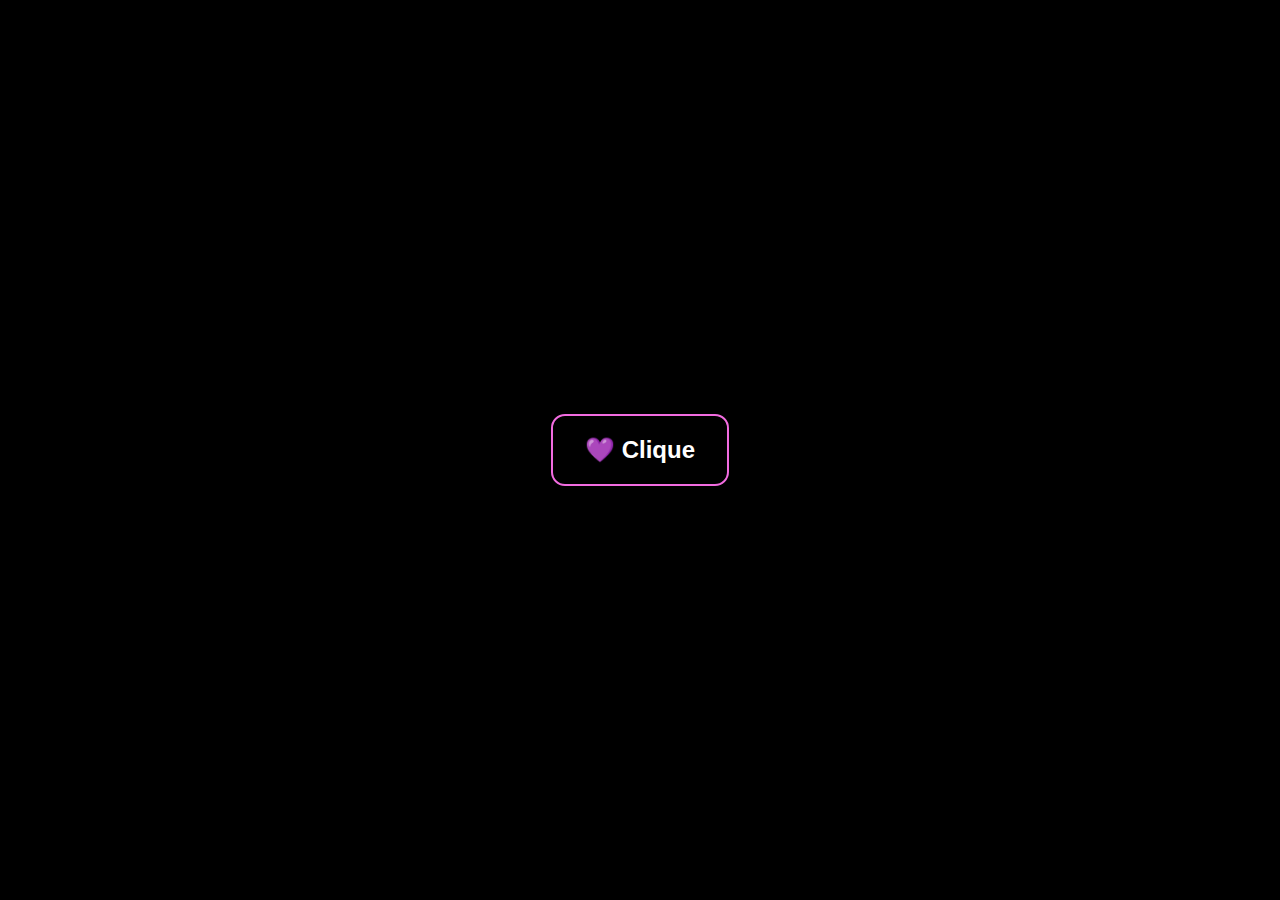
<file: index.html>
<!DOCTYPE html>
<html lang="pt-br">
  <head>
    <meta charset="UTF-8" />
    <meta name="viewport" content="width=device-width, initial-scale=1.0" />
    <link rel="shortcut icon" href="coracoes.png" type="image/x-icon">
    <link rel="manifest" href="/site.webmanifest" />
    <link rel="mask-icon" href="/safari-pinned-tab.svg" color="#5bbad5" />
    <meta name="msapplication-TileColor" content="#da532c" />
    <meta name="theme-color" content="#ffffff" />
    <title>Eu Te Amo</title>
    <link rel="stylesheet" href="style.css">
  </head>
  <body>
    <button data-v-8eaaeee0="" class="btn-start">💜 Clique</button>
  <!-- Code injected by live-server -->
<script>
  document.querySelector('.btn-start').addEventListener('click', () => {
    window.location.href = 'te-amo.html';
  });
</script>
</body>
</html>
</file>
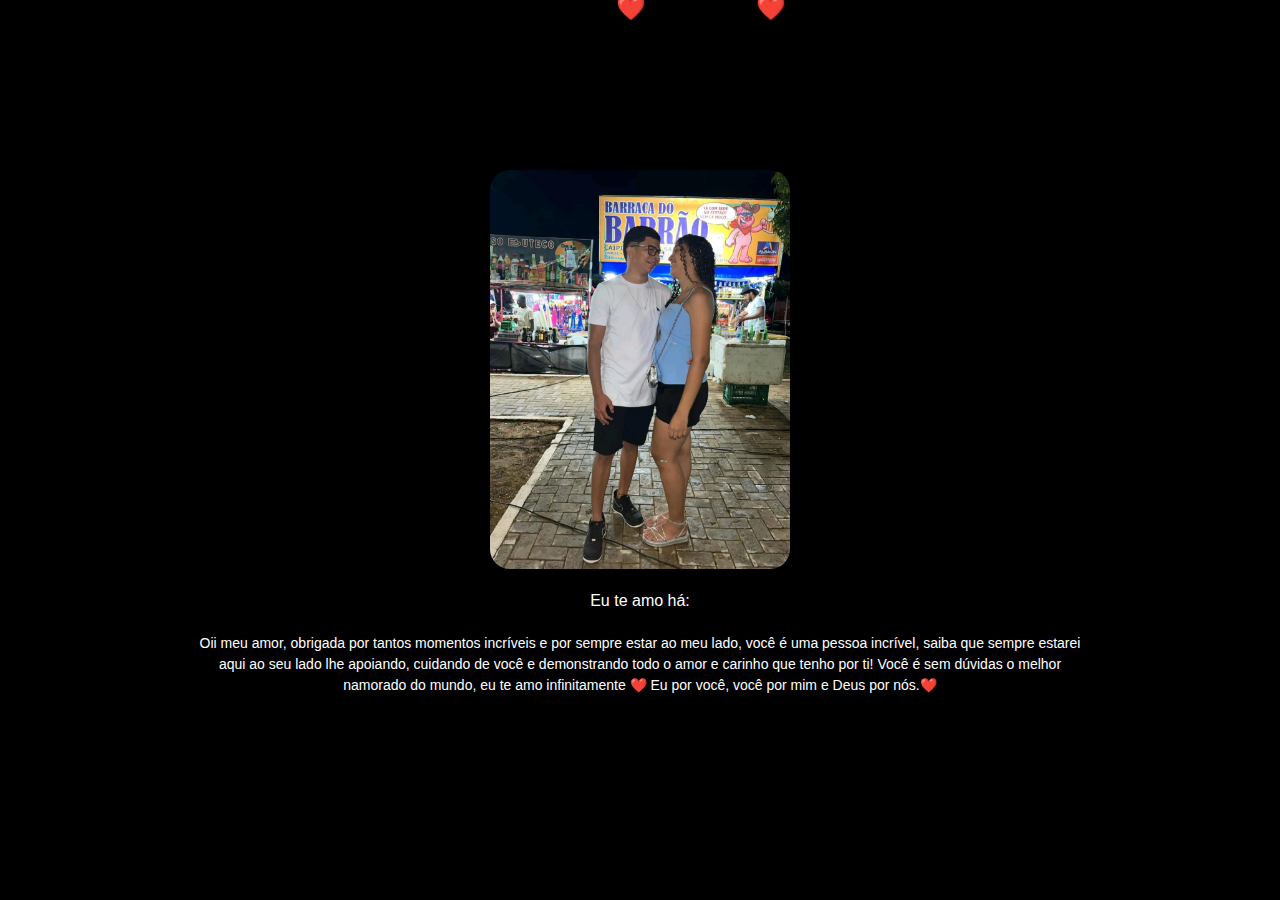
<file: te-amo.html>
<!DOCTYPE html>
<html lang="en">
  <head>
    <meta charset="UTF-8" />
    <meta name="viewport" content="width=device-width, initial-scale=1.0" />
    <link rel="shortcut icon" href="coracoes.png" type="image/x-icon">
    <title>Eu Te Amo</title>
    <link rel="stylesheet" href="style.css">
  </head>
  <body>
    <div class="container">
      <iframe style="border-radius:12px" src="https://open.spotify.com/embed/track/0bOqCHcUOMEDoDqYUL0PLW?utm_source=generator" width="300" height="80" frameBorder="0" allowfullscreen="" allow="autoplay; clipboard-write; encrypted-media; fullscreen; picture-in-picture" loading="lazy"></iframe>
      
      <img src="img-casal.jpeg" alt="Foto do casal" class="photo">
      
      <h2>Eu te amo há:</h2>
      <p id="timer"></p>
      
      <p class="message">Oii meu amor, obrigada por tantos momentos incríveis e por sempre estar ao meu lado, você é uma pessoa incrível, saiba que sempre estarei aqui ao seu lado lhe apoiando, cuidando de você e demonstrando todo o amor e carinho que tenho por ti!
        Você é sem dúvidas o melhor namorado do mundo, eu te amo infinitamente ❤️
        Eu por você, você por mim e Deus por nós.❤️</p>
    </div>

    <script>
      function updateTimer() {
        const startDate = new Date("2024-05-09T00:00:00");
        const now = new Date();
        const diff = now - startDate;

        const years = Math.floor(diff / (1000 * 60 * 60 * 24 * 365));
        const months = Math.floor((diff % (1000 * 60 * 60 * 24 * 365)) / (1000 * 60 * 60 * 24 * 30));
        const days = Math.floor((diff % (1000 * 60 * 60 * 24 * 30)) / (1000 * 60 * 60 * 24));
        const hours = Math.floor((diff % (1000 * 60 * 60 * 24)) / (1000 * 60 * 60));
        const minutes = Math.floor((diff % (1000 * 60 * 60)) / (1000 * 60));
        const seconds = Math.floor((diff % (1000 * 60)) / 1000);

        document.getElementById('timer').innerHTML = `${years} anos, ${months} meses, ${days} dias, ${hours} horas, ${minutes} minutos e ${seconds} segundos`;
      }

      setInterval(updateTimer, 1000);

      // Função para criar coração caindo
      function createHeart() {
        const heart = document.createElement('div');
        heart.classList.add('heart');
        heart.innerHTML = '❤️';
        heart.style.left = Math.random() * 100 + 'vw';
        heart.style.animationDuration = Math.random() * 3 + 2 + 's';
        document.body.appendChild(heart);

        setTimeout(() => {
          heart.remove();
        }, 5000);
      }

      setInterval(createHeart, 300);
    </script>

    <style>
      body {
        background-color: black;
        color: white;
        font-family: Arial, sans-serif;
        text-align: center;
        padding-top: 30px;
      }

      .container {
        margin-top: 20px;
        display: flex;
        flex-direction: column;
        align-items: center; 
        justify-content: center; 
        padding-bottom: 100px;
        /* background-color: aqua; */
      }

      iframe {
        border-radius: 12px;
        margin-bottom: 20px; 
      }

      .photo {
        width: 300px;
        border-radius: 20px;
        margin: 20px auto;
      }

      #timer {
        font-size: 20px;
        font-weight: bold;
        margin-bottom: 20px;
      }

      .message {
        width: 70%;
        margin: 0 auto;
        font-size: 14px;
        line-height: 1.5;
      }

      /* Estilo do coração */
      .heart {
        position: fixed;
        top: -10px;
        font-size: 24px;
        color: red;
        animation: fall linear infinite;
        pointer-events: none;
      }

      /* Animação do coração caindo */
      @keyframes fall {
        to {
          transform: translateY(100vh);
        }
      }
    </style>
  </body>
</html>
</file>
<file: style.css>
*,
:before,
:after {
  --tw-border-spacing-x: 0;
  --tw-border-spacing-y: 0;
  --tw-translate-x: 0;
  --tw-translate-y: 0;
  --tw-rotate: 0;
  --tw-skew-x: 0;
  --tw-skew-y: 0;
  --tw-scale-x: 1;
  --tw-scale-y: 1;
  --tw-pan-x: ;
  --tw-pan-y: ;
  --tw-pinch-zoom: ;
  --tw-scroll-snap-strictness: proximity;
  --tw-gradient-from-position: ;
  --tw-gradient-via-position: ;
  --tw-gradient-to-position: ;
  --tw-ordinal: ;
  --tw-slashed-zero: ;
  --tw-numeric-figure: ;
  --tw-numeric-spacing: ;
  --tw-numeric-fraction: ;
  --tw-ring-inset: ;
  --tw-ring-offset-width: 0px;
  --tw-ring-offset-color: #fff;
  --tw-ring-color: rgb(59 130 246 / .5);
  --tw-ring-offset-shadow: 0 0 #0000;
  --tw-ring-shadow: 0 0 #0000;
  --tw-shadow: 0 0 #0000;
  --tw-shadow-colored: 0 0 #0000;
  --tw-blur: ;
  --tw-brightness: ;
  --tw-contrast: ;
  --tw-grayscale: ;
  --tw-hue-rotate: ;
  --tw-invert: ;
  --tw-saturate: ;
  --tw-sepia: ;
  --tw-drop-shadow: ;
  --tw-backdrop-blur: ;
  --tw-backdrop-brightness: ;
  --tw-backdrop-contrast: ;
  --tw-backdrop-grayscale: ;
  --tw-backdrop-hue-rotate: ;
  --tw-backdrop-invert: ;
  --tw-backdrop-opacity: ;
  --tw-backdrop-saturate: ;
  --tw-backdrop-sepia: ;
  --tw-contain-size: ;
  --tw-contain-layout: ;
  --tw-contain-paint: ;
  --tw-contain-style: 
}
::backdrop {
  --tw-border-spacing-x: 0;
  --tw-border-spacing-y: 0;
  --tw-translate-x: 0;
  --tw-translate-y: 0;
  --tw-rotate: 0;
  --tw-skew-x: 0;
  --tw-skew-y: 0;
  --tw-scale-x: 1;
  --tw-scale-y: 1;
  --tw-pan-x: ;
  --tw-pan-y: ;
  --tw-pinch-zoom: ;
  --tw-scroll-snap-strictness: proximity;
  --tw-gradient-from-position: ;
  --tw-gradient-via-position: ;
  --tw-gradient-to-position: ;
  --tw-ordinal: ;
  --tw-slashed-zero: ;
  --tw-numeric-figure: ;
  --tw-numeric-spacing: ;
  --tw-numeric-fraction: ;
  --tw-ring-inset: ;
  --tw-ring-offset-width: 0px;
  --tw-ring-offset-color: #fff;
  --tw-ring-color: rgb(59 130 246 / .5);
  --tw-ring-offset-shadow: 0 0 #0000;
  --tw-ring-shadow: 0 0 #0000;
  --tw-shadow: 0 0 #0000;
  --tw-shadow-colored: 0 0 #0000;
  --tw-blur: ;
  --tw-brightness: ;
  --tw-contrast: ;
  --tw-grayscale: ;
  --tw-hue-rotate: ;
  --tw-invert: ;
  --tw-saturate: ;
  --tw-sepia: ;
  --tw-drop-shadow: ;
  --tw-backdrop-blur: ;
  --tw-backdrop-brightness: ;
  --tw-backdrop-contrast: ;
  --tw-backdrop-grayscale: ;
  --tw-backdrop-hue-rotate: ;
  --tw-backdrop-invert: ;
  --tw-backdrop-opacity: ;
  --tw-backdrop-saturate: ;
  --tw-backdrop-sepia: ;
  --tw-contain-size: ;
  --tw-contain-layout: ;
  --tw-contain-paint: ;
  --tw-contain-style: 
}
*,
:before,
:after {
  box-sizing:border-box;
  border-width:0;
  border-style:solid;
  border-color:#e5e7eb
}
:before,
:after {
  --tw-content: ""
}
html,
:host {
  line-height:1.5;
  -webkit-text-size-adjust:100%;
  -moz-tab-size:4;
  -o-tab-size:4;
  tab-size:4;
  font-family:Inter,sans-serif;
  font-feature-settings:normal;
  font-variation-settings:normal;
  -webkit-tap-highlight-color:transparent
}
body {
  margin:0;
  line-height:inherit
}
hr {
  height:0;
  color:inherit;
  border-top-width:1px
}
abbr:where([title]) {
  -webkit-text-decoration:underline dotted;
  text-decoration:underline dotted
}
h1,
h2,
h3,
h4,
h5,
h6 {
  font-size:inherit;
  font-weight:inherit
}
a {
  color:inherit;
  text-decoration:inherit
}
b,
strong {
  font-weight:bolder
}
code,
kbd,
samp,
pre {
  font-family:ui-monospace,SFMono-Regular,Menlo,Monaco,Consolas,Liberation Mono,Courier New,monospace;
  font-feature-settings:normal;
  font-variation-settings:normal;
  font-size:1em
}
small {
  font-size:80%
}
sub,
sup {
  font-size:75%;
  line-height:0;
  position:relative;
  vertical-align:baseline
}
sub {
  bottom:-.25em
}
sup {
  top:-.5em
}
table {
  text-indent:0;
  border-color:inherit;
  border-collapse:collapse
}
button,
input,
optgroup,
select,
textarea {
  font-family:inherit;
  font-feature-settings:inherit;
  font-variation-settings:inherit;
  font-size:100%;
  font-weight:inherit;
  line-height:inherit;
  letter-spacing:inherit;
  color:inherit;
  margin:0;
  padding:0
}
button,
select {
  text-transform:none;
}
button,
input:where([type=button]),
input:where([type=reset]),
input:where([type=submit]) {
  -webkit-appearance:button;
  background-color:transparent;
  background-image:none
}
:-moz-focusring {
  outline:auto
}
:-moz-ui-invalid {
  box-shadow:none
}
progress {
  vertical-align:baseline
}
::-webkit-inner-spin-button,
::-webkit-outer-spin-button {
  height:auto
}
[type=search] {
  -webkit-appearance:textfield;
  outline-offset:-2px
}
::-webkit-search-decoration {
  -webkit-appearance:none
}
::-webkit-file-upload-button {
  -webkit-appearance:button;
  font:inherit
}
summary {
  display:list-item
}
blockquote,
dl,
dd,
h1,
h2,
h3,
h4,
h5,
h6,
hr,
figure,
p,
pre {
  margin:0
}
fieldset {
  margin:0;
  padding:0
}
legend {
  padding:0
}
ol,
ul,
menu {
  list-style:none;
  margin:0;
  padding:0
}
dialog {
  padding:0
}
textarea {
  resize:vertical
}
input::-moz-placeholder,
textarea::-moz-placeholder {
  opacity:1;
  color:#9ca3af
}
input::placeholder,
textarea::placeholder {
  opacity:1;
  color:#9ca3af
}
button,
[role=button] {
  cursor:pointer
}
:disabled {
  cursor:default
}
img,
svg,
video,
canvas,
audio,
iframe,
embed,
object {
  display:block;
  vertical-align:middle
}
img,
video {
  max-width:100%;
  height:auto
}
[hidden] {
  display:none
}
.fixed {
  position:fixed
}
.absolute {
  position:absolute
}
.relative {
  position:relative
}
.inset-0 {
  top:0;
  right:0;
  bottom:0;
  left:0
}
.inset-\[-2000\%\] {
  top:-2000%;
  right:-2000%;
  bottom:-2000%;
  left:-2000%
}
.inset-\[2px\] {
  top:2px;
  right:2px;
  bottom:2px;
  left:2px
}
.-top-3 {
  top:-.75rem
}
.right-2 {
  right:.5rem
}
.right-\[-8px\] {
  right:-8px
}
.top-2 {
  top:.5rem
}
.top-\[-8px\] {
  top:-8px
}
.isolate {
  isolation:isolate
}
.z-10 {
  z-index:10
}
.z-20 {
  z-index:20
}
.z-50 {
  z-index:50
}
.\!m-0 {
  margin:0!important
}
.m-auto {
  margin:auto
}
.-my-10 {
  margin-top:-2.5rem;
  margin-bottom:-2.5rem
}
.mx-auto {
  margin-left:auto;
  margin-right:auto
}
.-mb-10 {
  margin-bottom:-2.5rem
}
.-mb-20 {
  margin-bottom:-5rem
}
.-mr-4 {
  margin-right:-1rem
}
.-mt-20 {
  margin-top:-5rem
}
.-mt-6 {
  margin-top:-1.5rem
}
.mb-1 {
  margin-bottom:.25rem
}
.mb-10 {
  margin-bottom:2.5rem
}
.mb-2 {
  margin-bottom:.5rem
}
.mb-3 {
  margin-bottom:.75rem
}
.mb-5 {
  margin-bottom:1.25rem
}
.mb-6 {
  margin-bottom:1.5rem
}
.ml-8 {
  margin-left:2rem
}
.mr-2 {
  margin-right:.5rem
}
.mr-4 {
  margin-right:1rem
}
.ms-2 {
  margin-inline-start:.5rem
}
.ms-6 {
  margin-inline-start:1.5rem
}
.ms-\[10px\] {
  margin-inline-start:10px
}
.mt-10 {
  margin-top:2.5rem
}
.mt-14 {
  margin-top:3.5rem
}
.mt-16 {
  margin-top:4rem
}
.mt-2 {
  margin-top:.5rem
}
.mt-20 {
  margin-top:5rem
}
.mt-24 {
  margin-top:6rem
}
.mt-4 {
  margin-top:1rem
}
.mt-5 {
  margin-top:1.25rem
}
.mt-52 {
  margin-top:13rem
}
.mt-6 {
  margin-top:1.5rem
}
.mt-60 {
  margin-top:15rem
}
.mt-8 {
  margin-top:2rem
}
.block {
  display:block
}
.flex {
  display:flex
}
.inline-flex {
  display:inline-flex
}
.grid {
  display:grid
}
.hidden {
  display:none
}
.h-10 {
  height:2.5rem
}
.h-12 {
  height:3rem
}
.h-14 {
  height:3.5rem
}
.h-20 {
  height:5rem
}
.h-40 {
  height:10rem
}
.h-6 {
  height:1.5rem
}
.h-\[10rem\] {
  height:10rem
}
.h-\[90rem\] {
  height:90rem
}
.h-full {
  height:100%
}
.h-min {
  height:-moz-min-content;
  height:min-content
}
.h-screen {
  height:100vh
}
.w-10 {
  width:2.5rem
}
.w-12 {
  width:3rem
}
.w-14 {
  width:3.5rem
}
.w-20 {
  width:5rem
}
.w-28 {
  width:7rem
}
.w-6 {
  width:1.5rem
}
.w-72 {
  width:18rem
}
.w-\[10px\] {
  width:10px
}
.w-auto {
  width:auto
}
.w-fit {
  width:-moz-fit-content;
  width:fit-content
}
.w-full {
  width:100%
}
.max-w-md {
  max-width:28rem
}
.flex-none {
  flex:none
}
.flex-grow {
  flex-grow:1
}
.rotate-45 {
  --tw-rotate: 45deg;
  transform:translate(var(--tw-translate-x),var(--tw-translate-y)) rotate(var(--tw-rotate)) skew(var(--tw-skew-x)) skewY(var(--tw-skew-y)) scaleX(var(--tw-scale-x)) scaleY(var(--tw-scale-y))
}
.scale-105 {
  --tw-scale-x: 1.05;
  --tw-scale-y: 1.05;
  transform:translate(var(--tw-translate-x),var(--tw-translate-y)) rotate(var(--tw-rotate)) skew(var(--tw-skew-x)) skewY(var(--tw-skew-y)) scaleX(var(--tw-scale-x)) scaleY(var(--tw-scale-y))
}
.transform {
  transform:translate(var(--tw-translate-x),var(--tw-translate-y)) rotate(var(--tw-rotate)) skew(var(--tw-skew-x)) skewY(var(--tw-skew-y)) scaleX(var(--tw-scale-x)) scaleY(var(--tw-scale-y))
}
@keyframes spin {
  to {
    transform:rotate(360deg)
  }
}
.animate-\[spin_2s_linear_infinite\] {
  animation:spin 2s linear infinite
}
.cursor-not-allowed {
  cursor:not-allowed
}
.cursor-pointer {
  cursor:pointer
}
.resize {
  resize:both
}
.list-disc {
  list-style-type:disc
}
.list-none {
  list-style-type:none
}
.flex-row {
  flex-direction:row
}
.flex-col {
  flex-direction:column
}
.flex-wrap {
  flex-wrap:wrap
}
.flex-nowrap {
  flex-wrap:nowrap
}
.content-center {
  align-content:center
}
.items-center {
  align-items:center
}
.justify-center {
  justify-content:center
}
.justify-between {
  justify-content:space-between
}
.gap-1 {
  gap:.25rem
}
.gap-10 {
  gap:2.5rem
}
.gap-2 {
  gap:.5rem
}
.gap-4 {
  gap:1rem
}
.gap-6 {
  gap:1.5rem
}
.space-x-2>:not([hidden])~:not([hidden]) {
  --tw-space-x-reverse: 0;
  margin-right:calc(.5rem * var(--tw-space-x-reverse));
  margin-left:calc(.5rem * calc(1 - var(--tw-space-x-reverse)))
}
.space-y-6>:not([hidden])~:not([hidden]) {
  --tw-space-y-reverse: 0;
  margin-top:calc(1.5rem * calc(1 - var(--tw-space-y-reverse)));
  margin-bottom:calc(1.5rem * var(--tw-space-y-reverse))
}
.overflow-hidden {
  overflow:hidden
}
.overflow-visible {
  overflow:visible
}
.rounded {
  border-radius:.25rem
}
.rounded-2xl {
  border-radius:1rem
}
.rounded-\[100px\] {
  border-radius:100px
}
.rounded-\[inherit\] {
  border-radius:inherit
}
.rounded-full {
  border-radius:9999px
}
.rounded-lg {
  border-radius:.5rem
}
.rounded-xl {
  border-radius:.75rem
}
.border {
  border-width:1px
}
.border-2 {
  border-width:2px
}
.border-\[\#48d7ff\] {
  --tw-border-opacity: 1;
  border-color:rgb(72 215 255 / var(--tw-border-opacity))
}
.border-background {
  --tw-border-opacity: 1;
  border-color:rgb(5 29 38 / var(--tw-border-opacity))
}
.border-primary {
  --tw-border-opacity: 1;
  border-color:rgb(72 215 255 / var(--tw-border-opacity))
}
.border-transparent {
  border-color:transparent
}
.border-white {
  --tw-border-opacity: 1;
  border-color:rgb(255 255 255 / var(--tw-border-opacity))
}
.bg-\[\#3BE477\] {
  --tw-bg-opacity: 1;
  background-color:rgb(59 228 119 / var(--tw-bg-opacity))
}
.bg-background {
  --tw-bg-opacity: 1;
  background-color:rgb(5 29 38 / var(--tw-bg-opacity))
}
.bg-black {
  --tw-bg-opacity: 1;
  background-color:rgb(0 0 0 / var(--tw-bg-opacity))
}
.bg-black\/20 {
  background-color:#0003
}
.bg-disabled {
  --tw-bg-opacity: 1;
  background-color:rgb(107 114 128 / var(--tw-bg-opacity))
}
.bg-green-500 {
  --tw-bg-opacity: 1;
  background-color:rgb(34 197 94 / var(--tw-bg-opacity))
}
.bg-neutral-800 {
  --tw-bg-opacity: 1;
  background-color:rgb(38 38 38 / var(--tw-bg-opacity))
}
.bg-primary {
  --tw-bg-opacity: 1;
  background-color:rgb(72 215 255 / var(--tw-bg-opacity))
}
.bg-secondary {
  --tw-bg-opacity: 1;
  background-color:rgb(66 118 187 / var(--tw-bg-opacity))
}
.bg-slate-400 {
  --tw-bg-opacity: 1;
  background-color:rgb(148 163 184 / var(--tw-bg-opacity))
}
.bg-white {
  --tw-bg-opacity: 1;
  background-color:rgb(255 255 255 / var(--tw-bg-opacity))
}
.bg-yellow-400 {
  --tw-bg-opacity: 1;
  background-color:rgb(250 204 21 / var(--tw-bg-opacity))
}
.bg-opacity-50 {
  --tw-bg-opacity: .5
}
.bg-\[conic-gradient\(from_90deg_at_50\%_50\%\,\#48D7FF_0\%\,\#FFFFFF_50\%\,\#48D7FF_100\%\)\] {
  background-image:conic-gradient(from 90deg at 50% 50%,#48d7ff,#fff,#48d7ff)
}
.bg-gradient-to-r {
  background-image:linear-gradient(to right,var(--tw-gradient-stops))
}
.from-blue-300 {
  --tw-gradient-from: #93c5fd var(--tw-gradient-from-position);
  --tw-gradient-to: rgb(147 197 253 / 0) var(--tw-gradient-to-position);
  --tw-gradient-stops: var(--tw-gradient-from), var(--tw-gradient-to)
}
.from-fuchsia-300 {
  --tw-gradient-from: #f0abfc var(--tw-gradient-from-position);
  --tw-gradient-to: rgb(240 171 252 / 0) var(--tw-gradient-to-position);
  --tw-gradient-stops: var(--tw-gradient-from), var(--tw-gradient-to)
}
.via-blue-600 {
  --tw-gradient-to: rgb(37 99 235 / 0) var(--tw-gradient-to-position);
  --tw-gradient-stops: var(--tw-gradient-from), #2563eb var(--tw-gradient-via-position), var(--tw-gradient-to)
}
.via-pink-600 {
  --tw-gradient-to: rgb(219 39 119 / 0) var(--tw-gradient-to-position);
  --tw-gradient-stops: var(--tw-gradient-from), #db2777 var(--tw-gradient-via-position), var(--tw-gradient-to)
}
.to-fuchsia-500 {
  --tw-gradient-to: #d946ef var(--tw-gradient-to-position)
}
.to-teal-400 {
  --tw-gradient-to: #2dd4bf var(--tw-gradient-to-position)
}
.decoration-clone {
  -webkit-box-decoration-break:clone;
  box-decoration-break:clone
}
.object-cover {
  -o-object-fit:cover;
  object-fit:cover
}
.object-top {
  -o-object-position:top;
  object-position:top
}
.\!p-0 {
  padding:0!important
}
.p-2 {
  padding:.5rem
}
.p-4 {
  padding:1rem
}
.p-5 {
  padding:1.25rem
}
.p-6 {
  padding:1.5rem
}
.p-8 {
  padding:2rem
}
.p-\[2\.5px\] {
  padding:2.5px
}
.p-px {
  padding:1px
}
.px-2 {
  padding-left:.5rem;
  padding-right:.5rem
}
.px-4 {
  padding-left:1rem;
  padding-right:1rem
}
.px-7 {
  padding-left:1.75rem;
  padding-right:1.75rem
}
.py-1\.5 {
  padding-top:.375rem;
  padding-bottom:.375rem
}
.py-2 {
  padding-top:.5rem;
  padding-bottom:.5rem
}
.py-\[2px\] {
  padding-top:2px;
  padding-bottom:2px
}
.pb-12 {
  padding-bottom:3rem
}
.pb-4 {
  padding-bottom:1rem
}
.pl-5 {
  padding-left:1.25rem
}
.text-left {
  text-align:left
}
.text-center {
  text-align:center
}
.text-start {
  text-align:start
}
.text-2xl {
  font-size:1.5rem;
  line-height:2rem
}
.text-3xl {
  font-size:1.875rem;
  line-height:2.25rem
}
.text-4\.5xl {
  font-size:2.5rem
}
.text-4xl {
  font-size:2.25rem;
  line-height:2.5rem
}
.text-5xl {
  font-size:3rem;
  line-height:1
}
.text-base {
  font-size:1rem;
  line-height:1.5rem
}
.text-lg {
  font-size:1.125rem;
  line-height:1.75rem
}
.text-sm {
  font-size:.875rem;
  line-height:1.25rem
}
.text-xl {
  font-size:1.25rem;
  line-height:1.75rem
}
.text-xs {
  font-size:.75rem;
  line-height:1rem
}
.font-black {
  font-weight:900
}
.font-bold {
  font-weight:700
}
.font-light {
  font-weight:300
}
.font-medium {
  font-weight:500
}
.font-semibold {
  font-weight:600
}
.italic {
  font-style:italic
}
.text-background {
  --tw-text-opacity: 1;
  color:rgb(5 29 38 / var(--tw-text-opacity))
}
.text-black {
  --tw-text-opacity: 1;
  color:rgb(0 0 0 / var(--tw-text-opacity))
}
.text-disabled {
  --tw-text-opacity: 1;
  color:rgb(107 114 128 / var(--tw-text-opacity))
}
.text-gray-300 {
  --tw-text-opacity: 1;
  color:rgb(209 213 219 / var(--tw-text-opacity))
}
.text-gray-500 {
  --tw-text-opacity: 1;
  color:rgb(107 114 128 / var(--tw-text-opacity))
}
.text-green-500 {
  --tw-text-opacity: 1;
  color:rgb(34 197 94 / var(--tw-text-opacity))
}
.text-light_secondary {
  --tw-text-opacity: 1;
  color:rgb(212 212 212 / var(--tw-text-opacity))
}
.text-neutral-200 {
  --tw-text-opacity: 1;
  color:rgb(229 229 229 / var(--tw-text-opacity))
}
.text-neutral-300 {
  --tw-text-opacity: 1;
  color:rgb(212 212 212 / var(--tw-text-opacity))
}
.text-primary {
  --tw-text-opacity: 1;
  color:rgb(72 215 255 / var(--tw-text-opacity))
}
.text-red-400 {
  --tw-text-opacity: 1;
  color:rgb(248 113 113 / var(--tw-text-opacity))
}
.text-red-500 {
  --tw-text-opacity: 1;
  color:rgb(239 68 68 / var(--tw-text-opacity))
}
.text-red-600 {
  --tw-text-opacity: 1;
  color:rgb(220 38 38 / var(--tw-text-opacity))
}
.text-white {
  --tw-text-opacity: 1;
  color:rgb(255 255 255 / var(--tw-text-opacity))
}
.text-yellow-400 {
  --tw-text-opacity: 1;
  color:rgb(250 204 21 / var(--tw-text-opacity))
}
.text-yellow-500 {
  --tw-text-opacity: 1;
  color:rgb(234 179 8 / var(--tw-text-opacity))
}
.underline {
  text-decoration-line:underline
}
.line-through {
  text-decoration-line:line-through
}
.opacity-50 {
  opacity:.5
}
.shadow-lg {
  --tw-shadow: 0 10px 15px -3px rgb(0 0 0 / .1), 0 4px 6px -4px rgb(0 0 0 / .1);
  --tw-shadow-colored: 0 10px 15px -3px var(--tw-shadow-color), 0 4px 6px -4px var(--tw-shadow-color);
  box-shadow:var(--tw-ring-offset-shadow, 0 0 #0000),var(--tw-ring-shadow, 0 0 #0000),var(--tw-shadow)
}
.shadow-md {
  --tw-shadow: 0 4px 6px -1px rgb(0 0 0 / .1), 0 2px 4px -2px rgb(0 0 0 / .1);
  --tw-shadow-colored: 0 4px 6px -1px var(--tw-shadow-color), 0 2px 4px -2px var(--tw-shadow-color);
  box-shadow:var(--tw-ring-offset-shadow, 0 0 #0000),var(--tw-ring-shadow, 0 0 #0000),var(--tw-shadow)
}
.outline-none {
  outline:2px solid transparent;
  outline-offset:2px
}
.outline {
  outline-style:solid
}
.blur {
  --tw-blur: blur(8px);
  filter:var(--tw-blur) var(--tw-brightness) var(--tw-contrast) var(--tw-grayscale) var(--tw-hue-rotate) var(--tw-invert) var(--tw-saturate) var(--tw-sepia) var(--tw-drop-shadow)
}
.filter {
  filter:var(--tw-blur) var(--tw-brightness) var(--tw-contrast) var(--tw-grayscale) var(--tw-hue-rotate) var(--tw-invert) var(--tw-saturate) var(--tw-sepia) var(--tw-drop-shadow)
}
.backdrop-blur-3xl {
  --tw-backdrop-blur: blur(64px);
  -webkit-backdrop-filter:var(--tw-backdrop-blur) var(--tw-backdrop-brightness) var(--tw-backdrop-contrast) var(--tw-backdrop-grayscale) var(--tw-backdrop-hue-rotate) var(--tw-backdrop-invert) var(--tw-backdrop-opacity) var(--tw-backdrop-saturate) var(--tw-backdrop-sepia);
  backdrop-filter:var(--tw-backdrop-blur) var(--tw-backdrop-brightness) var(--tw-backdrop-contrast) var(--tw-backdrop-grayscale) var(--tw-backdrop-hue-rotate) var(--tw-backdrop-invert) var(--tw-backdrop-opacity) var(--tw-backdrop-saturate) var(--tw-backdrop-sepia)
}
.transition {
  transition-property:color,background-color,border-color,text-decoration-color,fill,stroke,opacity,box-shadow,transform,filter,-webkit-backdrop-filter;
  transition-property:color,background-color,border-color,text-decoration-color,fill,stroke,opacity,box-shadow,transform,filter,backdrop-filter;
  transition-property:color,background-color,border-color,text-decoration-color,fill,stroke,opacity,box-shadow,transform,filter,backdrop-filter,-webkit-backdrop-filter;
  transition-timing-function:cubic-bezier(.4,0,.2,1);
  transition-duration:.15s
}
.transition-all {
  transition-property:all;
  transition-timing-function:cubic-bezier(.4,0,.2,1);
  transition-duration:.15s
}
.transition-colors {
  transition-property:color,background-color,border-color,text-decoration-color,fill,stroke;
  transition-timing-function:cubic-bezier(.4,0,.2,1);
  transition-duration:.15s
}
.transition-transform {
  transition-property:transform;
  transition-timing-function:cubic-bezier(.4,0,.2,1);
  transition-duration:.15s
}
.duration-200 {
  transition-duration:.2s
}
.duration-300 {
  transition-duration:.3s
}
.duration-500 {
  transition-duration:.5s
}
.ease-in-out {
  transition-timing-function:cubic-bezier(.4,0,.2,1)
}
* {
  box-sizing:border-box;
  margin:0;
  padding:0
}
body {
  font-family:Inter,sans-serif;
  background-color:#000;
  color:#fff;
  scroll-behavior:smooth;
  width:100vw;
  height:100vh;
  overflow-x:hidden
}
::-webkit-scrollbar {
  width:5px
}
::-webkit-scrollbar-track {
  background:#1e1e1e;
  border-radius:10px
}
::-webkit-scrollbar-thumb {
  background-color:#636363;
  border-radius:10px
}
::-webkit-scrollbar-thumb:hover {
  background-color:#7e7e7e
}
::-webkit-scrollbar-corner {
  background:#1e1e1e
}
.hover\:bg-black\/10:hover {
  background-color:#0000001a
}
.hover\:bg-red-600:hover {
  --tw-bg-opacity: 1;
  background-color:rgb(220 38 38 / var(--tw-bg-opacity))
}
.hover\:text-red-500:hover {
  --tw-text-opacity: 1;
  color:rgb(239 68 68 / var(--tw-text-opacity))
}
.hover\:text-white:hover {
  --tw-text-opacity: 1;
  color:rgb(255 255 255 / var(--tw-text-opacity))
}
.focus\:outline-none:focus {
  outline:2px solid transparent;
  outline-offset:2px
}
.active\:scale-95:active {
  --tw-scale-x: .95;
  --tw-scale-y: .95;
  transform:translate(var(--tw-translate-x),var(--tw-translate-y)) rotate(var(--tw-rotate)) skew(var(--tw-skew-x)) skewY(var(--tw-skew-y)) scaleX(var(--tw-scale-x)) scaleY(var(--tw-scale-y))
}
.group:hover .group-hover\:z-30 {
  z-index:30
}
.group:hover .group-hover\:scale-105 {
  --tw-scale-x: 1.05;
  --tw-scale-y: 1.05;
  transform:translate(var(--tw-translate-x),var(--tw-translate-y)) rotate(var(--tw-rotate)) skew(var(--tw-skew-x)) skewY(var(--tw-skew-y)) scaleX(var(--tw-scale-x)) scaleY(var(--tw-scale-y))
}
@media (min-width: 768px) {
  .md\:ml-12 {
    margin-left:3rem
  }
  .md\:text-center {
    text-align:center
  }
  .md\:text-sm {
    font-size:.875rem;
    line-height:1.25rem
  }
}
@media (min-width: 1024px) {
  .lg\:mt-0 {
    margin-top:0
  }
  .lg\:block {
    display:block
  }
  .lg\:flex {
    display:flex
  }
  .lg\:hidden {
    display:none
  }
  .lg\:h-\[55rem\] {
    height:55rem
  }
  .lg\:w-1\/3 {
    width:33.333333%
  }
  .lg\:w-2\/4,
  .lg\:w-3\/6 {
    width:50%
  }
  .lg\:w-96 {
    width:24rem
  }
  .lg\:w-\[30px\] {
    width:30px
  }
  .lg\:w-\[90\%\] {
    width:90%
  }
  .lg\:flex-row {
    flex-direction:row
  }
  .lg\:flex-wrap {
    flex-wrap:wrap
  }
  .lg\:justify-between {
    justify-content:space-between
  }
  .lg\:gap-10 {
    gap:2.5rem
  }
  .lg\:gap-20 {
    gap:5rem
  }
  .lg\:p-16 {
    padding:4rem
  }
  .lg\:text-5xl {
    font-size:3rem;
    line-height:1
  }
  .lg\:text-6xl {
    font-size:3.75rem;
    line-height:1
  }
  .lg\:text-xl {
    font-size:1.25rem;
    line-height:1.75rem
  }
}
@media (prefers-color-scheme: dark) {
  .dark\:bg-white\/20 {
    background-color:#fff3
  }
}
.rotate-45[data-v-18d26aa0] {
  transform:rotate(45deg)
}
.bar-div[data-v-ab430827] {
  background-color:#d1d5db;
  width:5px;
  height:15px;
  border-top-right-radius:2px;
  border-bottom-right-radius:2px;
  transition:.2s
}
.card:hover .bar-div[data-v-ab430827] {
  background-color:#48d7ff;
  height:30px
}
.card:hover .title[data-v-ab430827] {
  margin-left:5px
}
.title[data-v-ab430827] {
  transition:.2s
}
.button[data-v-c91e3777] {
  --h-button: 48px;
  --round: .75rem;
  cursor:pointer;
  position:relative;
  display:inline-flex;
  align-items:center;
  justify-content:center;
  overflow:hidden;
  transition:all .25s ease;
  background:radial-gradient(65.28% 65.28% at 50% 100%,#0d01eecc,#7182ff00),linear-gradient(0deg,#48a7ff,#48a7ff);
  border-radius:var(--round);
  border:none;
  outline:none;
  padding:12px 18px
}
.button.is-disabled[data-v-c91e3777] {
  background:#d1d5db;
  cursor:not-allowed
}
.button[data-v-c91e3777]:active {
  transform:scale(.95)
}
.points_wrapper[data-v-c91e3777] {
  overflow:hidden;
  width:100%;
  height:100%;
  pointer-events:none;
  position:absolute;
  z-index:1
}
.points_wrapper .point[data-v-c91e3777] {
  bottom:-10px;
  position:absolute;
  animation:floating-points-c91e3777 infinite ease-in-out;
  pointer-events:none;
  width:4.5px;
  height:4.5px;
  background-color:#fff;
  border-radius:9999px
}
@keyframes floating-points-c91e3777 {
  0% {
    transform:translateY(0)
  }
  85% {
    opacity:0
  }
  to {
    transform:translateY(-55px);
    opacity:0
  }
}
.points_wrapper .point[data-v-c91e3777]:nth-child(1) {
  left:10%;
  opacity:1;
  animation-duration:2.35s;
  animation-delay:.2s
}
.points_wrapper .point[data-v-c91e3777]:nth-child(2) {
  left:30%;
  opacity:.8;
  animation-duration:2.5s;
  animation-delay:.5s
}
.points_wrapper .point[data-v-c91e3777]:nth-child(3) {
  left:25%;
  opacity:.6;
  animation-duration:2.2s;
  animation-delay:.1s
}
.points_wrapper .point[data-v-c91e3777]:nth-child(4) {
  left:44%;
  opacity:1;
  animation-duration:2.05s
}
.points_wrapper .point[data-v-c91e3777]:nth-child(5) {
  left:50%;
  opacity:1;
  animation-duration:1.9s
}
.points_wrapper .point[data-v-c91e3777]:nth-child(6) {
  left:75%;
  opacity:.5;
  animation-duration:1.5s;
  animation-delay:1.5s
}
.points_wrapper .point[data-v-c91e3777]:nth-child(7) {
  left:88%;
  opacity:.9;
  animation-duration:2.2s;
  animation-delay:.2s
}
.points_wrapper .point[data-v-c91e3777]:nth-child(8) {
  left:58%;
  opacity:.8;
  animation-duration:2.25s;
  animation-delay:.2s
}
.points_wrapper .point[data-v-c91e3777]:nth-child(9) {
  left:98%;
  opacity:.6;
  animation-duration:2.6s;
  animation-delay:.1s
}
.points_wrapper .point[data-v-c91e3777]:nth-child(10) {
  left:65%;
  opacity:1;
  animation-duration:2.5s;
  animation-delay:.2s
}
.inner[data-v-c91e3777] {
  z-index:2;
  gap:6px;
  position:relative;
  width:100%;
  color:#fff;
  display:inline-flex;
  align-items:center;
  justify-content:center;
  font-size:16px;
  font-weight:500;
  line-height:1.5;
  transition:color .2s ease-in-out
}
.inner svg.icon[data-v-c91e3777] {
  width:18px;
  height:18px;
  transition:fill .1s linear
}
.button:focus svg.icon[data-v-c91e3777] {
  fill:#fff
}
.button:hover svg.icon[data-v-c91e3777] {
  fill:transparent;
  animation:dasharray-c91e3777 1s linear forwards,filled-c91e3777 .1s linear forwards .95s
}
@keyframes dasharray-c91e3777 {
  0% {
    stroke-dasharray:0 0 0 0
  }
  to {
    stroke-dasharray:68 68 0 0
  }
}
@keyframes filled-c91e3777 {
  to {
    fill:#fff
  }
}
.card[data-v-adfddcc9] {
  --white: hsl(0, 0%, 100%);
  --black: hsl(240, 15%, 9%);
  --paragraph: hsl(0, 0%, 83%);
  --line: hsl(240, 9%, 17%);
  --primary: hsl(189, 92%, 58%);
  position:relative;
  display:flex;
  flex-direction:column;
  gap:1rem;
  padding:1rem;
  width:20rem;
  height:36rem;
  background-color:#14141a;
  border-radius:1rem
}
.card .card__border[data-v-adfddcc9] {
  overflow:hidden;
  pointer-events:none;
  position:absolute;
  z-index:-10;
  top:50%;
  left:50%;
  transform:translate(-50%,-50%);
  width:calc(100% + 2px);
  height:calc(100% + 2px);
  background-image:linear-gradient(0deg,#fff -50%,#666);
  border-radius:1rem
}
.card .card__border[data-v-adfddcc9]:before {
  content:"";
  pointer-events:none;
  position:fixed;
  z-index:200;
  top:50%;
  left:50%;
  transform:translate(-50%,-50%),rotate(0);
  transform-origin:left;
  width:200%;
  height:10rem;
  background-image:linear-gradient(0deg,#fff0,#00d9ff 40%,#00d9ff 60%,#6660);
  animation:rotate-adfddcc9 8s linear infinite
}
@keyframes rotate-adfddcc9 {
  to {
    transform:rotate(360deg)
  }
}
.card .line[data-v-adfddcc9] {
  width:100%;
  height:.1rem;
  background-color:var(--line);
  border:none
}
.card .card__list[data-v-adfddcc9] {
  display:flex;
  flex-direction:column;
  gap:.3rem
}
.card .card__list .card__list_item[data-v-adfddcc9] {
  display:flex;
  align-items:center;
  gap:.5rem;
  margin-left:10px
}
.card .button[data-v-adfddcc9] {
  cursor:pointer;
  padding:.5rem;
  font-weight:700;
  width:100%;
  font-size:1rem;
  color:var(--white);
  border:none;
  border-radius:20px;
  background-color:#31d9f6;
  text-shadow:0px 0px 1px black;
  box-shadow:inset -1px -1px 3px #fff;
  position:relative;
  overflow:hidden
}
.card .button[data-v-adfddcc9]:after {
  content:"";
  position:absolute;
  width:100%;
  height:100%;
  top:0;
  left:0;
  background:linear-gradient(120deg,#e3e3e300,#e3e3e300 40%,#e3e3e380,#e3e3e300 60%,#e3e3e300);
  animation:gradient-animation_2-adfddcc9 2s linear infinite
}
@keyframes gradient-animation_2-adfddcc9 {
  0% {
    transform:translate(-100%)
  }
  to {
    transform:translate(100%)
  }
}
.card[data-v-6b0efb9d] {
  --white: hsl(0, 0%, 100%);
  --black: hsl(240, 15%, 9%);
  --paragraph: hsl(0, 0%, 83%);
  --line: hsl(240, 9%, 17%);
  --primary: hsl(189, 92%, 58%);
  position:relative;
  display:flex;
  flex-direction:column;
  gap:1rem;
  padding:1rem;
  width:20rem;
  height:36rem;
  background-color:#14141a;
  border-radius:1rem
}
.card .card__border[data-v-6b0efb9d] {
  overflow:hidden;
  pointer-events:none;
  position:absolute;
  z-index:-10;
  top:50%;
  left:50%;
  transform:translate(-50%,-50%);
  width:calc(100% + 2px);
  height:calc(100% + 2px);
  background-image:linear-gradient(0deg,#fff -50%,#666);
  border-radius:1rem
}
.card .card__border[data-v-6b0efb9d]:before {
  content:"";
  pointer-events:none;
  position:fixed;
  z-index:200;
  top:50%;
  left:50%;
  transform:translate(-50%,-50%),rotate(0);
  transform-origin:left;
  width:200%;
  height:10rem;
  background-image:linear-gradient(0deg,#fff0,#00d9ff 40%,#00d9ff 60%,#6660);
  animation:rotate-6b0efb9d 8s linear infinite
}
@keyframes rotate-6b0efb9d {
  to {
    transform:rotate(360deg)
  }
}
.card .line[data-v-6b0efb9d] {
  width:100%;
  height:.1rem;
  background-color:var(--line);
  border:none
}
.card .card__list[data-v-6b0efb9d] {
  display:flex;
  flex-direction:column;
  gap:.3rem
}
.card .card__list .card__list_item[data-v-6b0efb9d] {
  display:flex;
  align-items:center;
  gap:.5rem;
  margin-left:10px
}
.card .button[data-v-6b0efb9d] {
  cursor:pointer;
  padding:.5rem;
  font-weight:700;
  width:100%;
  font-size:1rem;
  color:var(--white);
  border:none;
  border-radius:20px;
  background-color:#31d9f6;
  text-shadow:0px 0px 1px black;
  box-shadow:inset -1px -1px 3px #fff;
  position:relative;
  overflow:hidden
}
.card .button[data-v-6b0efb9d]:after {
  content:"";
  position:absolute;
  width:100%;
  height:100%;
  top:0;
  left:0;
  background:linear-gradient(120deg,#e3e3e300,#e3e3e300 40%,#e3e3e380,#e3e3e300 60%,#e3e3e300);
  animation:gradient-animation_2-6b0efb9d 2s linear infinite
}
@keyframes gradient-animation_2-6b0efb9d {
  0% {
    transform:translate(-100%)
  }
  to {
    transform:translate(100%)
  }
}
.background[data-v-6794523f] {
  width:100vw;
  overflow-y:hidden
}
#stars[data-v-6794523f] {
  width:1px;
  height:1px;
  border-radius:100%;
  background:transparent;
  box-shadow:117px 1613px #fff,1488px 635px #fff,944px 914px #fff,647px 277px #fff,1792px 1205px #fff,656px 1517px #fff,820px 1839px #fff,1153px 1400px #fff,870px 13px #fff,550px 702px #fff,1155px 1056px #fff,88px 1709px #fff,1450px 1090px #fff,1929px 457px #fff,1390px 905px #fff,1771px 269px #fff,1741px 669px #fff,432px 64px #fff,563px 996px #fff,1918px 1873px #fff,1845px 1211px #fff,231px 1503px #fff,37px 220px #fff,1970px 495px #fff,1812px 925px #fff,67px 1398px #fff,535px 279px #fff,1837px 829px #fff,1945px 685px #fff,1677px 1817px #fff,1317px 1415px #fff,1785px 905px #fff,1787px 1554px #fff,802px 1296px #fff,512px 1101px #fff,583px 1364px #fff,336px 558px #fff,979px 334px #fff,106px 792px #fff,204px 34px #fff,1845px 1763px #fff,445px 1599px #fff,386px 453px #fff,471px 952px #fff,1466px 1676px #fff,1885px 303px #fff,51px 1717px #fff,1211px 299px #fff,1546px 1887px #fff,1067px 33px #fff,1088px 1326px #fff,1938px 760px #fff,470px 648px #fff,1213px 269px #fff,1767px 78px #fff,977px 976px #fff,1926px 175px #fff,722px 1512px #fff,945px 227px #fff,1811px 99px #fff,1912px 1406px #fff,1602px 1243px #fff,610px 449px #fff,654px 1393px #fff,1930px 1193px #fff,258px 1184px #fff,89px 265px #fff,824px 1494px #fff,1506px 1435px #fff,1027px 753px #fff,1px 1197px #fff,530px 1161px #fff,864px 1555px #fff,1610px 1604px #fff,1035px 1114px #fff,1456px 133px #fff,1196px 1253px #fff,361px 1037px #fff,834px 351px #fff,436px 1676px #fff,1194px 1007px #fff,1141px 647px #fff,319px 454px #fff,937px 1769px #fff,1872px 1013px #fff,733px 643px #fff,1250px 511px #fff,189px 296px #fff,1639px 163px #fff,1584px 336px #fff,1912px 1343px #fff,1298px 1307px #fff,1750px 902px #fff,1129px 845px #fff,1899px 1470px #fff,1427px 232px #fff,1391px 838px #fff,1225px 1819px #fff,190px 1366px #fff,1865px 518px #fff,203px 1383px #fff,1455px 614px #fff,423px 354px #fff,1678px 1790px #fff,241px 608px #fff,1089px 730px #fff,1342px 38px #fff,1848px 249px #fff,1874px 1785px #fff,1040px 1837px #fff,751px 261px #fff,510px 1975px #fff,52px 795px #fff,1786px 1310px #fff,498px 712px #fff,190px 375px #fff,1341px 722px #fff,43px 1394px #fff,1821px 1687px #fff,106px 130px #fff,1717px 1978px #fff,168px 151px #fff,183px 740px #fff,945px 1381px #fff,669px 1170px #fff,1285px 1816px #fff,110px 1217px #fff,1623px 813px #fff,869px 647px #fff,867px 582px #fff,735px 1240px #fff,519px 1896px #fff,132px 156px #fff,1649px 193px #fff,241px 1109px #fff,643px 484px #fff,574px 1282px #fff,1952px 564px #fff,1978px 145px #fff,329px 903px #fff,1674px 617px #fff,1978px 558px #fff,1808px 1715px #fff,1526px 1238px #fff,475px 1330px #fff,810px 425px #fff,1709px 634px #fff,1658px 336px #fff,425px 194px #fff,352px 96px #fff,148px 180px #fff,1139px 1046px #fff,1809px 1233px #fff,1669px 171px #fff,263px 1394px #fff,534px 715px #fff,396px 1008px #fff,589px 1445px #fff,1190px 381px #fff,1709px 279px #fff,520px 891px #fff,1136px 1867px #fff,1280px 1233px #fff,836px 296px #fff,1348px 646px #fff,1539px 913px #fff,423px 781px #fff,1271px 1805px #fff,696px 564px #fff,1549px 804px #fff,303px 1555px #fff,1449px 1903px #fff,66px 687px #fff,1164px 856px #fff,1958px 1326px #fff,125px 157px #fff,508px 1669px #fff,465px 725px #fff,1925px 1440px #fff,405px 793px #fff,278px 110px #fff,1084px 1065px #fff,1077px 705px #fff,663px 1844px #fff,734px 263px #fff,870px 1761px #fff,103px 1169px #fff,1506px 1295px #fff,1883px 926px #fff,335px 1361px #fff,1126px 1284px #fff,257px 1165px #fff,837px 580px #fff,1211px 1362px #fff,1137px 1380px #fff,135px 632px #fff,1491px 1965px #fff,1098px 195px #fff,506px 417px #fff,693px 1243px #fff,622px 1862px #fff,1412px 1343px #fff,948px 1894px #fff,1315px 1363px #fff,754px 1098px #fff,1931px 930px #fff,1831px 342px #fff,1751px 1839px #fff,84px 775px #fff,1662px 1488px #fff,617px 1769px #fff,1869px 1292px #fff,963px 432px #fff,371px 1114px #fff,37px 642px #fff,21px 1184px #fff,602px 366px #fff,414px 524px #fff,282px 244px #fff,1689px 868px #fff,943px 681px #fff,898px 679px #fff,449px 1774px #fff,1678px 1313px #fff,475px 1811px #fff,1146px 1509px #fff,1151px 1863px #fff,1617px 846px #fff,82px 1077px #fff,324px 1317px #fff,1516px 885px #fff,1706px 1526px #fff,1925px 1180px #fff,553px 967px #fff,1072px 536px #fff,1715px 1816px #fff,185px 286px #fff,1362px 1600px #fff,628px 1938px #fff,1187px 412px #fff,569px 211px #fff,1959px 1356px #fff,1571px 105px #fff,319px 1111px #fff,36px 1364px #fff,502px 1788px #fff,1051px 1993px #fff,1617px 773px #fff,424px 1507px #fff,1623px 1955px #fff,307px 662px #fff,183px 1048px #fff,1919px 1453px #fff,1006px 1817px #fff,468px 673px #fff,1142px 1375px #fff,1228px 443px #fff,1734px 552px #fff,20px 1041px #fff,1783px 334px #fff,98px 1237px #fff,1356px 1940px #fff,853px 1779px #fff,1910px 560px #fff,1174px 1656px #fff,110px 1724px #fff,542px 1771px #fff,1758px 1931px #fff,1463px 1401px #fff,1155px 84px #fff,1504px 835px #fff,750px 322px #fff,407px 1900px #fff,1600px 1141px #fff,657px 886px #fff,526px 714px #fff,18px 836px #fff,1546px 1548px #fff,22px 469px #fff,594px 1466px #fff,1160px 1078px #fff,627px 1055px #fff,195px 699px #fff,1099px 684px #fff,530px 551px #fff,1160px 1325px #fff,894px 727px #fff,1157px 98px #fff,136px 1483px #fff,1875px 1975px #fff,1803px 566px #fff,318px 1073px #fff,1866px 1656px #fff,543px 414px #fff,719px 474px #fff,1115px 738px #fff,353px 875px #fff,184px 1938px #fff,1854px 1534px #fff,420px 1698px #fff,1480px 1550px #fff,522px 203px #fff,1897px 1904px #fff,975px 1708px #fff,1774px 602px #fff,1908px 274px #fff,61px 715px #fff,983px 1156px #fff,326px 1013px #fff,641px 290px #fff,1522px 120px #fff,405px 1637px #fff,1021px 1099px #fff,631px 1145px #fff,982px 1967px #fff,200px 651px #fff,795px 351px #fff,790px 1082px #fff,144px 1572px #fff,1542px 901px #fff,158px 1524px #fff,849px 1843px #fff,1807px 203px #fff,1747px 45px #fff,1603px 1738px #fff,617px 1966px #fff,342px 748px #fff,1779px 1173px #fff,1428px 152px #fff,589px 1998px #fff,1940px 1838px #fff,115px 272px #fff,1217px 1395px #fff,1402px 1491px #fff,1833px 1814px #fff,243px 966px #fff,319px 578px #fff,813px 364px #fff,669px 882px #fff,551px 134px #fff,1819px 920px #fff,740px 1826px #fff,1021px 952px #fff,1575px 453px #fff,324px 419px #fff,929px 417px #fff,885px 1112px #fff,503px 187px #fff,1908px 362px #fff,1063px 1601px #fff,169px 1792px #fff,789px 963px #fff,1697px 948px #fff,1761px 1810px #fff,1844px 1591px #fff,1709px 949px #fff,1402px 1396px #fff,1037px 225px #fff,1832px 518px #fff,1728px 1782px #fff,194px 1421px #fff,1395px 742px #fff,1478px 1325px #fff,40px 593px #fff,1732px 117px #fff,51px 158px #fff,1598px 1672px #fff,701px 849px #fff,1403px 1979px #fff,145px 1414px #fff,550px 906px #fff,1366px 460px #fff,142px 1379px #fff,34px 1864px #fff,1346px 308px #fff,293px 998px #fff,21px 1868px #fff,540px 1033px #fff,60px 746px #fff,1602px 1476px #fff,180px 804px #fff,345px 1982px #fff,1439px 640px #fff,939px 1834px #fff,20px 432px #fff,492px 1549px #fff,109px 1579px #fff,1796px 1403px #fff,1079px 519px #fff,1664px 389px #fff,1627px 1061px #fff,823px 419px #fff,1399px 1882px #fff,1906px 344px #fff,1189px 848px #fff,117px 882px #fff,1262px 33px #fff,1048px 434px #fff,1208px 1309px #fff,1616px 408px #fff,1833px 853px #fff,1433px 1656px #fff,811px 1861px #fff,439px 1672px #fff,1105px 248px #fff,328px 1652px #fff,13px 1658px #fff,685px 987px #fff,985px 403px #fff,1664px 1206px #fff,1993px 1925px #fff,440px 917px #fff,1835px 319px #fff,1404px 1907px #fff,624px 1443px #fff,843px 954px #fff,478px 1567px #fff,895px 1602px #fff,1231px 871px #fff,1267px 1646px #fff,475px 334px #fff,784px 796px #fff,1294px 199px #fff,109px 702px #fff,1978px 362px #fff,291px 940px #fff,971px 1343px #fff,74px 719px #fff,36px 715px #fff,1007px 1423px #fff,860px 314px #fff,631px 177px #fff,1900px 1590px #fff,1239px 1348px #fff,1346px 1270px #fff,1934px 1475px #fff,1553px 559px #fff,588px 1969px #fff,670px 1269px #fff,1484px 376px #fff,20px 1424px #fff,1396px 8px #fff,969px 244px #fff,1807px 538px #fff,1873px 891px #fff,636px 1142px #fff,1474px 1562px #fff,763px 350px #fff,663px 700px #fff,500px 1469px #fff,1302px 722px #fff,181px 291px #fff,266px 893px #fff,1403px 654px #fff,492px 460px #fff,1503px 1369px #fff,23px 1662px #fff,349px 333px #fff,1435px 1017px #fff,1441px 705px #fff,1708px 1446px #fff,1041px 911px #fff,1063px 780px #fff,1158px 1356px #fff,767px 1454px #fff,1912px 797px #fff,1731px 1759px #fff,1378px 1390px #fff,1815px 1364px #fff,960px 270px #fff,1343px 427px #fff,275px 203px #fff,1319px 1092px #fff,1455px 770px #fff,283px 1503px #fff,1505px 901px #fff,1738px 1561px #fff,1526px 1935px #fff,1757px 669px #fff,1640px 620px #fff,1750px 722px #fff,748px 66px #fff,1149px 540px #fff,159px 953px #fff,200px 1426px #fff,515px 1110px #fff,1552px 737px #fff,1094px 1459px #fff,778px 799px #fff,1031px 523px #fff,743px 1825px #fff,1100px 882px #fff,1088px 1836px #fff,255px 599px #fff,67px 1361px #fff,247px 1721px #fff,1722px 346px #fff,1822px 155px #fff,452px 1973px #fff,415px 1960px #fff,1109px 57px #fff,273px 1392px #fff,404px 1071px #fff,1212px 353px #fff,370px 460px #fff,795px 1523px #fff,1932px 340px #fff,51px 1473px #fff,1268px 364px #fff,1512px 1862px #fff,1678px 1801px #fff,1796px 579px #fff,254px 251px #fff,1466px 1717px #fff,893px 379px #fff,1153px 923px #fff,913px 1808px #fff,791px 789px #fff,417px 1924px #fff,1336px 1599px #fff,1695px 908px #fff,1120px 114px #fff,493px 1949px #fff,68px 1905px #fff,969px 481px #fff,1420px 1095px #fff,800px 1117px #fff,390px 234px #fff,356px 1644px #fff,1098px 1486px #fff,1360px 521px #fff,149px 1198px #fff,354px 747px #fff,1749px 487px #fff,470px 76px #fff,1672px 289px #fff,1731px 545px #fff,1547px 1590px #fff,498px 692px #fff,398px 1592px #fff,1846px 1237px #fff,1537px 1474px #fff,1726px 1374px #fff,1922px 858px #fff,376px 321px #fff,985px 227px #fff,234px 1421px #fff,760px 745px #fff,1990px 1132px #fff,1560px 1597px #fff,338px 1310px #fff,1924px 1664px #fff,547px 1747px #fff,1639px 1282px #fff,1202px 337px #fff,1985px 779px #fff,737px 456px #fff,89px 501px #fff,963px 792px #fff,655px 1447px #fff,1492px 1994px #fff,1171px 254px #fff,892px 827px #fff,1735px 442px #fff,1474px 1187px #fff,846px 1518px #fff,557px 1805px #fff,738px 945px #fff,795px 68px #fff,663px 1956px #fff,1607px 290px #fff,1524px 15px #fff,1097px 1911px #fff,157px 1939px #fff,935px 1065px #fff,1809px 1708px #fff,164px 1157px #fff,83px 855px #fff,625px 501px #fff,814px 398px #fff,552px 695px #fff,597px 1546px #fff,1237px 1417px #fff,628px 284px #fff,866px 767px #fff,1403px 1394px #fff,765px 1563px #fff,1648px 109px #fff,1205px 1659px #fff,921px 1313px #fff,1319px 243px #fff,18px 125px #fff,7px 777px #fff,181px 418px #fff,1062px 1892px #fff,382px 106px #fff,994px 751px #fff,964px 234px #fff,40px 118px #fff,278px 706px #fff,1540px 1978px #fff,425px 1661px #fff,1050px 321px #fff,735px 1729px #fff,1438px 260px #fff,1229px 1109px #fff,186px 1041px #fff,244px 1184px #fff,392px 1472px #fff,670px 1249px #fff,1260px 1443px #fff,1977px 1511px #fff,1240px 773px #fff,303px 513px #fff,63px 1530px #fff,610px 792px #fff,1987px 1647px #fff,676px 1597px #fff,1740px 1244px #fff,816px 1661px #fff,351px 802px #fff,252px 1082px #fff,31px 365px #fff,1453px 984px #fff,667px 1233px #fff,1247px 1800px #fff,839px 270px #fff,775px 913px #fff,1966px 1398px #fff,499px 813px #fff,922px 1982px #fff,1409px 1902px #fff,1499px 1766px #fff,721px 899px #fff,788px 807px #fff,989px 1355px #fff,1248px 1274px #fff,849px 1091px #fff,1799px 1036px #fff,1486px 700px #fff,170px 1989px #fff,1275px 799px #fff,772px 2000px #fff,1642px 362px #fff,216px 940px #fff,1893px 281px #fff,1944px 1298px #fff,1294px 400px #fff,1523px 441px #fff,1829px 340px #fff,468px 170px #fff,1099px 967px #fff,1331px 665px #fff,1174px 1553px #fff,1567px 325px #fff,1028px 1399px #fff,781px 1451px #fff,1912px 1954px #fff,874px 873px #fff,1298px 1722px #fff,1879px 706px #fff,57px 1221px #fff,1116px 1432px #fff,48px 811px #fff,101px 916px #fff,677px 304px #fff,1203px 639px #fff,1391px 199px #fff,1895px 1988px #fff,1462px 1023px #fff,1216px 1751px #fff,1261px 663px #fff,1290px 1119px #fff,137px 1793px #fff,1052px 1470px #fff,1561px 226px #fff,1156px 402px #fff,709px 693px #fff,1040px 1911px #fff,1624px 1115px #fff,551px 475px #fff,416px 1090px #fff,1183px 451px #fff,58px 765px #fff,743px 1016px #fff,198px 369px #fff,1645px 1503px #fff,997px 22px #fff,1447px 1323px #fff,379px 883px #fff,1171px 1195px #fff,919px 133px #fff,1400px 517px #fff,725px 804px #fff,1600px 699px #fff,357px 581px #fff,266px 1713px #fff,848px 1749px #fff,1963px 1045px #fff,119px 1136px #fff;
  animation:animStar-6794523f 50s linear infinite
}
#stars[data-v-6794523f]:after {
  content:" ";
  position:absolute;
  top:200px;
  width:1px;
  height:1px;
  border-radius:100%;
  background:transparent;
  box-shadow:117px 1613px #fff,1488px 635px #fff,944px 914px #fff,647px 277px #fff,1792px 1205px #fff,656px 1517px #fff,820px 1839px #fff,1153px 1400px #fff,870px 13px #fff,550px 702px #fff,1155px 1056px #fff,88px 1709px #fff,1450px 1090px #fff,1929px 457px #fff,1390px 905px #fff,1771px 269px #fff,1741px 669px #fff,432px 64px #fff,563px 996px #fff,1918px 1873px #fff,1845px 1211px #fff,231px 1503px #fff,37px 220px #fff,1970px 495px #fff,1812px 925px #fff,67px 1398px #fff,535px 279px #fff,1837px 829px #fff,1945px 685px #fff,1677px 1817px #fff,1317px 1415px #fff,1785px 905px #fff,1787px 1554px #fff,802px 1296px #fff,512px 1101px #fff,583px 1364px #fff,336px 558px #fff,979px 334px #fff,106px 792px #fff,204px 34px #fff,1845px 1763px #fff,445px 1599px #fff,386px 453px #fff,471px 952px #fff,1466px 1676px #fff,1885px 303px #fff,51px 1717px #fff,1211px 299px #fff,1546px 1887px #fff,1067px 33px #fff,1088px 1326px #fff,1938px 760px #fff,470px 648px #fff,1213px 269px #fff,1767px 78px #fff,977px 976px #fff,1926px 175px #fff,722px 1512px #fff,945px 227px #fff,1811px 99px #fff,1912px 1406px #fff,1602px 1243px #fff,610px 449px #fff,654px 1393px #fff,1930px 1193px #fff,258px 1184px #fff,89px 265px #fff,824px 1494px #fff,1506px 1435px #fff,1027px 753px #fff,1px 1197px #fff,530px 1161px #fff,864px 1555px #fff,1610px 1604px #fff,1035px 1114px #fff,1456px 133px #fff,1196px 1253px #fff,361px 1037px #fff,834px 351px #fff,436px 1676px #fff,1194px 1007px #fff,1141px 647px #fff,319px 454px #fff,937px 1769px #fff,1872px 1013px #fff,733px 643px #fff,1250px 511px #fff,189px 296px #fff,1639px 163px #fff,1584px 336px #fff,1912px 1343px #fff,1298px 1307px #fff,1750px 902px #fff,1129px 845px #fff,1899px 1470px #fff,1427px 232px #fff,1391px 838px #fff,1225px 1819px #fff,190px 1366px #fff,1865px 518px #fff,203px 1383px #fff,1455px 614px #fff,423px 354px #fff,1678px 1790px #fff,241px 608px #fff,1089px 730px #fff,1342px 38px #fff,1848px 249px #fff,1874px 1785px #fff,1040px 1837px #fff,751px 261px #fff,510px 1975px #fff,52px 795px #fff,1786px 1310px #fff,498px 712px #fff,190px 375px #fff,1341px 722px #fff,43px 1394px #fff,1821px 1687px #fff,106px 130px #fff,1717px 1978px #fff,168px 151px #fff,183px 740px #fff,945px 1381px #fff,669px 1170px #fff,1285px 1816px #fff,110px 1217px #fff,1623px 813px #fff,869px 647px #fff,867px 582px #fff,735px 1240px #fff,519px 1896px #fff,132px 156px #fff,1649px 193px #fff,241px 1109px #fff,643px 484px #fff,574px 1282px #fff,1952px 564px #fff,1978px 145px #fff,329px 903px #fff,1674px 617px #fff,1978px 558px #fff,1808px 1715px #fff,1526px 1238px #fff,475px 1330px #fff,810px 425px #fff,1709px 634px #fff,1658px 336px #fff,425px 194px #fff,352px 96px #fff,148px 180px #fff,1139px 1046px #fff,1809px 1233px #fff,1669px 171px #fff,263px 1394px #fff,534px 715px #fff,396px 1008px #fff,589px 1445px #fff,1190px 381px #fff,1709px 279px #fff,520px 891px #fff,1136px 1867px #fff,1280px 1233px #fff,836px 296px #fff,1348px 646px #fff,1539px 913px #fff,423px 781px #fff,1271px 1805px #fff,696px 564px #fff,1549px 804px #fff,303px 1555px #fff,1449px 1903px #fff,66px 687px #fff,1164px 856px #fff,1958px 1326px #fff,125px 157px #fff,508px 1669px #fff,465px 725px #fff,1925px 1440px #fff,405px 793px #fff,278px 110px #fff,1084px 1065px #fff,1077px 705px #fff,663px 1844px #fff,734px 263px #fff,870px 1761px #fff,103px 1169px #fff,1506px 1295px #fff,1883px 926px #fff,335px 1361px #fff,1126px 1284px #fff,257px 1165px #fff,837px 580px #fff,1211px 1362px #fff,1137px 1380px #fff,135px 632px #fff,1491px 1965px #fff,1098px 195px #fff,506px 417px #fff,693px 1243px #fff,622px 1862px #fff,1412px 1343px #fff,948px 1894px #fff,1315px 1363px #fff,754px 1098px #fff,1931px 930px #fff,1831px 342px #fff,1751px 1839px #fff,84px 775px #fff,1662px 1488px #fff,617px 1769px #fff,1869px 1292px #fff,963px 432px #fff,371px 1114px #fff,37px 642px #fff,21px 1184px #fff,602px 366px #fff,414px 524px #fff,282px 244px #fff,1689px 868px #fff,943px 681px #fff,898px 679px #fff,449px 1774px #fff,1678px 1313px #fff,475px 1811px #fff,1146px 1509px #fff,1151px 1863px #fff,1617px 846px #fff,82px 1077px #fff,324px 1317px #fff,1516px 885px #fff,1706px 1526px #fff,1925px 1180px #fff,553px 967px #fff,1072px 536px #fff,1715px 1816px #fff,185px 286px #fff,1362px 1600px #fff,628px 1938px #fff,1187px 412px #fff,569px 211px #fff,1959px 1356px #fff,1571px 105px #fff,319px 1111px #fff,36px 1364px #fff,502px 1788px #fff,1051px 1993px #fff,1617px 773px #fff,424px 1507px #fff,1623px 1955px #fff,307px 662px #fff,183px 1048px #fff,1919px 1453px #fff,1006px 1817px #fff,468px 673px #fff,1142px 1375px #fff,1228px 443px #fff,1734px 552px #fff,20px 1041px #fff,1783px 334px #fff,98px 1237px #fff,1356px 1940px #fff,853px 1779px #fff,1910px 560px #fff,1174px 1656px #fff,110px 1724px #fff,542px 1771px #fff,1758px 1931px #fff,1463px 1401px #fff,1155px 84px #fff,1504px 835px #fff,750px 322px #fff,407px 1900px #fff,1600px 1141px #fff,657px 886px #fff,526px 714px #fff,18px 836px #fff,1546px 1548px #fff,22px 469px #fff,594px 1466px #fff,1160px 1078px #fff,627px 1055px #fff,195px 699px #fff,1099px 684px #fff,530px 551px #fff,1160px 1325px #fff,894px 727px #fff,1157px 98px #fff,136px 1483px #fff,1875px 1975px #fff,1803px 566px #fff,318px 1073px #fff,1866px 1656px #fff,543px 414px #fff,719px 474px #fff,1115px 738px #fff,353px 875px #fff,184px 1938px #fff,1854px 1534px #fff,420px 1698px #fff,1480px 1550px #fff,522px 203px #fff,1897px 1904px #fff,975px 1708px #fff,1774px 602px #fff,1908px 274px #fff,61px 715px #fff,983px 1156px #fff,326px 1013px #fff,641px 290px #fff,1522px 120px #fff,405px 1637px #fff,1021px 1099px #fff,631px 1145px #fff,982px 1967px #fff,200px 651px #fff,795px 351px #fff,790px 1082px #fff,144px 1572px #fff,1542px 901px #fff,158px 1524px #fff,849px 1843px #fff,1807px 203px #fff,1747px 45px #fff,1603px 1738px #fff,617px 1966px #fff,342px 748px #fff,1779px 1173px #fff,1428px 152px #fff,589px 1998px #fff,1940px 1838px #fff,115px 272px #fff,1217px 1395px #fff,1402px 1491px #fff,1833px 1814px #fff,243px 966px #fff,319px 578px #fff,813px 364px #fff,669px 882px #fff,551px 134px #fff,1819px 920px #fff,740px 1826px #fff,1021px 952px #fff,1575px 453px #fff,324px 419px #fff,929px 417px #fff,885px 1112px #fff,503px 187px #fff,1908px 362px #fff,1063px 1601px #fff,169px 1792px #fff,789px 963px #fff,1697px 948px #fff,1761px 1810px #fff,1844px 1591px #fff,1709px 949px #fff,1402px 1396px #fff,1037px 225px #fff,1832px 518px #fff,1728px 1782px #fff,194px 1421px #fff,1395px 742px #fff,1478px 1325px #fff,40px 593px #fff,1732px 117px #fff,51px 158px #fff,1598px 1672px #fff,701px 849px #fff,1403px 1979px #fff,145px 1414px #fff,550px 906px #fff,1366px 460px #fff,142px 1379px #fff,34px 1864px #fff,1346px 308px #fff,293px 998px #fff,21px 1868px #fff,540px 1033px #fff,60px 746px #fff,1602px 1476px #fff,180px 804px #fff,345px 1982px #fff,1439px 640px #fff,939px 1834px #fff,20px 432px #fff,492px 1549px #fff,109px 1579px #fff,1796px 1403px #fff,1079px 519px #fff,1664px 389px #fff,1627px 1061px #fff,823px 419px #fff,1399px 1882px #fff,1906px 344px #fff,1189px 848px #fff,117px 882px #fff,1262px 33px #fff,1048px 434px #fff,1208px 1309px #fff,1616px 408px #fff,1833px 853px #fff,1433px 1656px #fff,811px 1861px #fff,439px 1672px #fff,1105px 248px #fff,328px 1652px #fff,13px 1658px #fff,685px 987px #fff,985px 403px #fff,1664px 1206px #fff,1993px 1925px #fff,440px 917px #fff,1835px 319px #fff,1404px 1907px #fff,624px 1443px #fff,843px 954px #fff,478px 1567px #fff,895px 1602px #fff,1231px 871px #fff,1267px 1646px #fff,475px 334px #fff,784px 796px #fff,1294px 199px #fff,109px 702px #fff,1978px 362px #fff,291px 940px #fff,971px 1343px #fff,74px 719px #fff,36px 715px #fff,1007px 1423px #fff,860px 314px #fff,631px 177px #fff,1900px 1590px #fff,1239px 1348px #fff,1346px 1270px #fff,1934px 1475px #fff,1553px 559px #fff,588px 1969px #fff,670px 1269px #fff,1484px 376px #fff,20px 1424px #fff,1396px 8px #fff,969px 244px #fff,1807px 538px #fff,1873px 891px #fff,636px 1142px #fff,1474px 1562px #fff,763px 350px #fff,663px 700px #fff,500px 1469px #fff,1302px 722px #fff,181px 291px #fff,266px 893px #fff,1403px 654px #fff,492px 460px #fff,1503px 1369px #fff,23px 1662px #fff,349px 333px #fff,1435px 1017px #fff,1441px 705px #fff,1708px 1446px #fff,1041px 911px #fff,1063px 780px #fff,1158px 1356px #fff,767px 1454px #fff,1912px 797px #fff,1731px 1759px #fff,1378px 1390px #fff,1815px 1364px #fff,960px 270px #fff,1343px 427px #fff,275px 203px #fff,1319px 1092px #fff,1455px 770px #fff,283px 1503px #fff,1505px 901px #fff,1738px 1561px #fff,1526px 1935px #fff,1757px 669px #fff,1640px 620px #fff,1750px 722px #fff,748px 66px #fff,1149px 540px #fff,159px 953px #fff,200px 1426px #fff,515px 1110px #fff,1552px 737px #fff,1094px 1459px #fff,778px 799px #fff,1031px 523px #fff,743px 1825px #fff,1100px 882px #fff,1088px 1836px #fff,255px 599px #fff,67px 1361px #fff,247px 1721px #fff,1722px 346px #fff,1822px 155px #fff,452px 1973px #fff,415px 1960px #fff,1109px 57px #fff,273px 1392px #fff,404px 1071px #fff,1212px 353px #fff,370px 460px #fff,795px 1523px #fff,1932px 340px #fff,51px 1473px #fff,1268px 364px #fff,1512px 1862px #fff,1678px 1801px #fff,1796px 579px #fff,254px 251px #fff,1466px 1717px #fff,893px 379px #fff,1153px 923px #fff,913px 1808px #fff,791px 789px #fff,417px 1924px #fff,1336px 1599px #fff,1695px 908px #fff,1120px 114px #fff,493px 1949px #fff,68px 1905px #fff,969px 481px #fff,1420px 1095px #fff,800px 1117px #fff,390px 234px #fff,356px 1644px #fff,1098px 1486px #fff,1360px 521px #fff,149px 1198px #fff,354px 747px #fff,1749px 487px #fff,470px 76px #fff,1672px 289px #fff,1731px 545px #fff,1547px 1590px #fff,498px 692px #fff,398px 1592px #fff,1846px 1237px #fff,1537px 1474px #fff,1726px 1374px #fff,1922px 858px #fff,376px 321px #fff,985px 227px #fff,234px 1421px #fff,760px 745px #fff,1990px 1132px #fff,1560px 1597px #fff,338px 1310px #fff,1924px 1664px #fff,547px 1747px #fff,1639px 1282px #fff,1202px 337px #fff,1985px 779px #fff,737px 456px #fff,89px 501px #fff,963px 792px #fff,655px 1447px #fff,1492px 1994px #fff,1171px 254px #fff,892px 827px #fff,1735px 442px #fff,1474px 1187px #fff,846px 1518px #fff,557px 1805px #fff,738px 945px #fff,795px 68px #fff,663px 1956px #fff,1607px 290px #fff,1524px 15px #fff,1097px 1911px #fff,157px 1939px #fff,935px 1065px #fff,1809px 1708px #fff,164px 1157px #fff,83px 855px #fff,625px 501px #fff,814px 398px #fff,552px 695px #fff,597px 1546px #fff,1237px 1417px #fff,628px 284px #fff,866px 767px #fff,1403px 1394px #fff,765px 1563px #fff,1648px 109px #fff,1205px 1659px #fff,921px 1313px #fff,1319px 243px #fff,18px 125px #fff,7px 777px #fff,181px 418px #fff,1062px 1892px #fff,382px 106px #fff,994px 751px #fff,964px 234px #fff,40px 118px #fff,278px 706px #fff,1540px 1978px #fff,425px 1661px #fff,1050px 321px #fff,735px 1729px #fff,1438px 260px #fff,1229px 1109px #fff,186px 1041px #fff,244px 1184px #fff,392px 1472px #fff,670px 1249px #fff,1260px 1443px #fff,1977px 1511px #fff,1240px 773px #fff,303px 513px #fff,63px 1530px #fff,610px 792px #fff,1987px 1647px #fff,676px 1597px #fff,1740px 1244px #fff,816px 1661px #fff,351px 802px #fff,252px 1082px #fff,31px 365px #fff,1453px 984px #fff,667px 1233px #fff,1247px 1800px #fff,839px 270px #fff,775px 913px #fff,1966px 1398px #fff,499px 813px #fff,922px 1982px #fff,1409px 1902px #fff,1499px 1766px #fff,721px 899px #fff,788px 807px #fff,989px 1355px #fff,1248px 1274px #fff,849px 1091px #fff,1799px 1036px #fff,1486px 700px #fff,170px 1989px #fff,1275px 799px #fff,772px 2000px #fff,1642px 362px #fff,216px 940px #fff,1893px 281px #fff,1944px 1298px #fff,1294px 400px #fff,1523px 441px #fff,1829px 340px #fff,468px 170px #fff,1099px 967px #fff,1331px 665px #fff,1174px 1553px #fff,1567px 325px #fff,1028px 1399px #fff,781px 1451px #fff,1912px 1954px #fff,874px 873px #fff,1298px 1722px #fff,1879px 706px #fff,57px 1221px #fff,1116px 1432px #fff,48px 811px #fff,101px 916px #fff,677px 304px #fff,1203px 639px #fff,1391px 199px #fff,1895px 1988px #fff,1462px 1023px #fff,1216px 1751px #fff,1261px 663px #fff,1290px 1119px #fff,137px 1793px #fff,1052px 1470px #fff,1561px 226px #fff,1156px 402px #fff,709px 693px #fff,1040px 1911px #fff,1624px 1115px #fff,551px 475px #fff,416px 1090px #fff,1183px 451px #fff,58px 765px #fff,743px 1016px #fff,198px 369px #fff,1645px 1503px #fff,997px 22px #fff,1447px 1323px #fff,379px 883px #fff,1171px 1195px #fff,919px 133px #fff,1400px 517px #fff,725px 804px #fff,1600px 699px #fff,357px 581px #fff,266px 1713px #fff,848px 1749px #fff,1963px 1045px #fff,119px 1136px #fff
}
#stars2[data-v-6794523f] {
  width:2px;
  height:2px;
  border-radius:100%;
  background:transparent;
  box-shadow:1117px 1306px #fff,1078px 1783px #fff,1179px 1085px #fff,1145px 920px #fff,422px 1233px #fff,387px 98px #fff,1153px 637px #fff,1084px 782px #fff,476px 453px #fff,926px 1306px #fff,60px 1086px #fff,753px 1575px #fff,272px 1684px #fff,1285px 750px #fff,1416px 1327px #fff,1931px 473px #fff,736px 1395px #fff,1816px 763px #fff,438px 879px #fff,665px 1902px #fff,1341px 677px #fff,1404px 1073px #fff,100px 597px #fff,357px 1689px #fff,1044px 1342px #fff,1954px 502px #fff,1192px 1308px #fff,540px 1239px #fff,1360px 552px #fff,89px 752px #fff,659px 1253px #fff,62px 517px #fff,1375px 1705px #fff,1343px 1511px #fff,1659px 1922px #fff,1560px 289px #fff,1362px 1799px #fff,1886px 1480px #fff,1718px 1885px #fff,824px 738px #fff,1060px 1370px #fff,1781px 1171px #fff,255px 273px #fff,1197px 120px #fff,213px 7px #fff,1226px 1920px #fff,1844px 207px #fff,1675px 970px #fff,1435px 1283px #fff,37px 353px #fff,59px 417px #fff,921px 1602px #fff,1549px 1490px #fff,638px 1845px #fff,1328px 198px #fff,1050px 1149px #fff,1884px 711px #fff,333px 263px #fff,342px 1508px #fff,1388px 1810px #fff,1377px 1558px #fff,890px 487px #fff,1081px 759px #fff,890px 1515px #fff,911px 1284px #fff,335px 735px #fff,1140px 549px #fff,1239px 1064px #fff,226px 71px #fff,1100px 1278px #fff,1851px 1805px #fff,1370px 1999px #fff,1008px 1122px #fff,785px 813px #fff,1358px 601px #fff,1833px 1305px #fff,1768px 1304px #fff,1303px 532px #fff,860px 598px #fff,1329px 593px #fff,1038px 1088px #fff,408px 405px #fff,965px 82px #fff,1483px 1438px #fff,310px 1479px #fff,1786px 1500px #fff,1866px 852px #fff,18px 1757px #fff,1473px 1004px #fff,1542px 1933px #fff,633px 1970px #fff,1334px 1713px #fff,175px 28px #fff,592px 894px #fff,121px 1162px #fff,1601px 1567px #fff,1095px 657px #fff,640px 1233px #fff,1073px 1255px #fff,840px 1087px #fff,718px 250px #fff,967px 709px #fff,731px 239px #fff,1623px 593px #fff,1058px 1820px #fff,516px 1898px #fff,666px 12px #fff,1997px 1382px #fff,112px 1690px #fff,687px 1309px #fff,63px 539px #fff,185px 1897px #fff,1055px 1691px #fff,435px 1517px #fff,1175px 1119px #fff,1721px 133px #fff,1212px 47px #fff,166px 18px #fff,1416px 1652px #fff,1409px 1745px #fff,1357px 1232px #fff,1677px 1998px #fff,448px 1415px #fff,705px 1736px #fff,1031px 1466px #fff,543px 1651px #fff,1592px 1888px #fff,1749px 1175px #fff,639px 1114px #fff,1591px 508px #fff,759px 1244px #fff,824px 380px #fff,942px 955px #fff,723px 732px #fff,113px 1369px #fff,203px 1739px #fff,868px 733px #fff,713px 971px #fff,341px 833px #fff,762px 824px #fff,1359px 310px #fff,1858px 1349px #fff,1531px 692px #fff,1075px 1512px #fff,1677px 142px #fff,1912px 1478px #fff,1810px 1078px #fff,426px 844px #fff,1426px 588px #fff,1909px 654px #fff,1107px 295px #fff,1351px 527px #fff,1393px 599px #fff,1379px 1068px #fff,228px 1846px #fff,1271px 374px #fff,1348px 612px #fff,7px 1301px #fff,1501px 1782px #fff,1795px 423px #fff,1475px 1918px #fff,1328px 1861px #fff,1624px 51px #fff,1791px 672px #fff,1594px 1467px #fff,1655px 1603px #fff,919px 850px #fff,523px 609px #fff,1196px 207px #fff,753px 410px #fff,686px 1097px #fff,1570px 133px #fff,1996px 1137px #fff,361px 116px #fff,1015px 462px #fff,76px 1143px #fff,491px 1818px #fff,1563px 795px #fff,982px 1721px #fff,831px 1204px #fff,1737px 589px #fff,861px 1579px #fff,1666px 130px #fff,698px 1799px #fff,726px 1519px #fff,109px 1208px #fff,1184px 1057px #fff,835px 451px #fff,896px 594px #fff,35px 893px #fff,895px 542px #fff,706px 225px #fff,56px 1040px #fff,1954px 108px #fff,1439px 1423px #fff,26px 1881px #fff,802px 1564px #fff,273px 708px #fff,40px 31px #fff,859px 108px #fff;
  animation:animStar-6794523f 100s linear infinite
}
#stars2[data-v-6794523f]:after {
  content:" ";
  position:absolute;
  top:200px;
  overflow:hidden;
  width:2px;
  height:2px;
  border-radius:100%;
  background:transparent;
  box-shadow:1117px 1306px #fff,1078px 1783px #fff,1179px 1085px #fff,1145px 920px #fff,422px 1233px #fff,387px 98px #fff,1153px 637px #fff,1084px 782px #fff,476px 453px #fff,926px 1306px #fff,60px 1086px #fff,753px 1575px #fff,272px 1684px #fff,1285px 750px #fff,1416px 1327px #fff,1931px 473px #fff,736px 1395px #fff,1816px 763px #fff,438px 879px #fff,665px 1902px #fff,1341px 677px #fff,1404px 1073px #fff,100px 597px #fff,357px 1689px #fff,1044px 1342px #fff,1954px 502px #fff,1192px 1308px #fff,540px 1239px #fff,1360px 552px #fff,89px 752px #fff,659px 1253px #fff,62px 517px #fff,1375px 1705px #fff,1343px 1511px #fff,1659px 1922px #fff,1560px 289px #fff,1362px 1799px #fff,1886px 1480px #fff,1718px 1885px #fff,824px 738px #fff,1060px 1370px #fff,1781px 1171px #fff,255px 273px #fff,1197px 120px #fff,213px 7px #fff,1226px 1920px #fff,1844px 207px #fff,1675px 970px #fff,1435px 1283px #fff,37px 353px #fff,59px 417px #fff,921px 1602px #fff,1549px 1490px #fff,638px 1845px #fff,1328px 198px #fff,1050px 1149px #fff,1884px 711px #fff,333px 263px #fff,342px 1508px #fff,1388px 1810px #fff,1377px 1558px #fff,890px 487px #fff,1081px 759px #fff,890px 1515px #fff,911px 1284px #fff,335px 735px #fff,1140px 549px #fff,1239px 1064px #fff,226px 71px #fff,1100px 1278px #fff,1851px 1805px #fff,1370px 1999px #fff,1008px 1122px #fff,785px 813px #fff,1358px 601px #fff,1833px 1305px #fff,1768px 1304px #fff,1303px 532px #fff,860px 598px #fff,1329px 593px #fff,1038px 1088px #fff,408px 405px #fff,965px 82px #fff,1483px 1438px #fff,310px 1479px #fff,1786px 1500px #fff,1866px 852px #fff,18px 1757px #fff,1473px 1004px #fff,1542px 1933px #fff,633px 1970px #fff,1334px 1713px #fff,175px 28px #fff,592px 894px #fff,121px 1162px #fff,1601px 1567px #fff,1095px 657px #fff,640px 1233px #fff,1073px 1255px #fff,840px 1087px #fff,718px 250px #fff,967px 709px #fff,731px 239px #fff,1623px 593px #fff,1058px 1820px #fff,516px 1898px #fff,666px 12px #fff,1997px 1382px #fff,112px 1690px #fff,687px 1309px #fff,63px 539px #fff,185px 1897px #fff,1055px 1691px #fff,435px 1517px #fff,1175px 1119px #fff,1721px 133px #fff,1212px 47px #fff,166px 18px #fff,1416px 1652px #fff,1409px 1745px #fff,1357px 1232px #fff,1677px 1998px #fff,448px 1415px #fff,705px 1736px #fff,1031px 1466px #fff,543px 1651px #fff,1592px 1888px #fff,1749px 1175px #fff,639px 1114px #fff,1591px 508px #fff,759px 1244px #fff,824px 380px #fff,942px 955px #fff,723px 732px #fff,113px 1369px #fff,203px 1739px #fff,868px 733px #fff,713px 971px #fff,341px 833px #fff,762px 824px #fff,1359px 310px #fff,1858px 1349px #fff,1531px 692px #fff,1075px 1512px #fff,1677px 142px #fff,1912px 1478px #fff,1810px 1078px #fff,426px 844px #fff,1426px 588px #fff,1909px 654px #fff,1107px 295px #fff,1351px 527px #fff,1393px 599px #fff,1379px 1068px #fff,228px 1846px #fff,1271px 374px #fff,1348px 612px #fff,7px 1301px #fff,1501px 1782px #fff,1795px 423px #fff,1475px 1918px #fff,1328px 1861px #fff,1624px 51px #fff,1791px 672px #fff,1594px 1467px #fff,1655px 1603px #fff,919px 850px #fff,523px 609px #fff,1196px 207px #fff,753px 410px #fff,686px 1097px #fff,1570px 133px #fff,1996px 1137px #fff,361px 116px #fff,1015px 462px #fff,76px 1143px #fff,491px 1818px #fff,1563px 795px #fff,982px 1721px #fff,831px 1204px #fff,1737px 589px #fff,861px 1579px #fff,1666px 130px #fff,698px 1799px #fff,726px 1519px #fff,109px 1208px #fff,1184px 1057px #fff,835px 451px #fff,896px 594px #fff,35px 893px #fff,895px 542px #fff,706px 225px #fff,56px 1040px #fff,1954px 108px #fff,1439px 1423px #fff,26px 1881px #fff,802px 1564px #fff,273px 708px #fff,40px 31px #fff,859px 108px #fff
}
#stars3[data-v-6794523f] {
  width:3px;
  height:3px;
  border-radius:100%;
  background:transparent;
  box-shadow:940px 1360px #fff,1071px 539px #fff,1710px 1414px #fff,836px 299px #fff,1944px 1420px #fff,253px 1449px #fff,1257px 1250px #fff,1588px 1830px #fff,1077px 1204px #fff,273px 1081px #fff,1993px 766px #fff,1808px 479px #fff,917px 263px #fff,663px 1820px #fff,342px 1988px #fff,727px 1250px #fff,636px 1666px #fff,692px 1112px #fff,248px 1211px #fff,1422px 1121px #fff,881px 46px #fff,1531px 1977px #fff,1643px 1023px #fff,684px 1071px #fff,1142px 1873px #fff,292px 1313px #fff,256px 1237px #fff,89px 912px #fff,964px 1783px #fff,877px 760px #fff,1641px 1474px #fff,1492px 24px #fff,1776px 1642px #fff,183px 602px #fff,1998px 62px #fff,1560px 367px #fff,1333px 995px #fff,704px 1815px #fff,1809px 712px #fff,1503px 288px #fff,630px 556px #fff,1715px 125px #fff,353px 1878px #fff,975px 333px #fff,1740px 1409px #fff,1341px 1871px #fff,1279px 1064px #fff,169px 874px #fff,161px 528px #fff,1671px 1669px #fff,169px 632px #fff,547px 1724px #fff,1904px 110px #fff,679px 1670px #fff,196px 123px #fff,786px 871px #fff,1840px 324px #fff,356px 967px #fff,61px 549px #fff,99px 677px #fff,1719px 87px #fff,1713px 1990px #fff,1717px 1358px #fff,108px 1187px #fff,51px 869px #fff,1461px 902px #fff,1034px 891px #fff,962px 1881px #fff,1723px 595px #fff,479px 901px #fff,1546px 1823px #fff,285px 1208px #fff,1056px 347px #fff,261px 988px #fff,466px 990px #fff,1657px 648px #fff,1249px 933px #fff,1552px 1555px #fff,147px 62px #fff,292px 1157px #fff,1816px 423px #fff,1714px 757px #fff,1036px 961px #fff,1955px 710px #fff,1842px 516px #fff,479px 1870px #fff,1579px 1445px #fff,1225px 1309px #fff,1965px 566px #fff,1575px 1072px #fff,923px 329px #fff,651px 1514px #fff,865px 1100px #fff,782px 1873px #fff,115px 299px #fff,14px 1668px #fff,1666px 1817px #fff,1096px 1068px #fff,1462px 742px #fff,1384px 1750px #fff;
  animation:animStar-6794523f 150s linear infinite
}
#stars3[data-v-6794523f]:after {
  content:" ";
  position:absolute;
  top:200px;
  overflow:hidden;
  width:3px;
  height:3px;
  border-radius:100%;
  background:transparent;
  box-shadow:940px 1360px #fff,1071px 539px #fff,1710px 1414px #fff,836px 299px #fff,1944px 1420px #fff,253px 1449px #fff,1257px 1250px #fff,1588px 1830px #fff,1077px 1204px #fff,273px 1081px #fff,1993px 766px #fff,1808px 479px #fff,917px 263px #fff,663px 1820px #fff,342px 1988px #fff,727px 1250px #fff,636px 1666px #fff,692px 1112px #fff,248px 1211px #fff,1422px 1121px #fff,881px 46px #fff,1531px 1977px #fff,1643px 1023px #fff,684px 1071px #fff,1142px 1873px #fff,292px 1313px #fff,256px 1237px #fff,89px 912px #fff,964px 1783px #fff,877px 760px #fff,1641px 1474px #fff,1492px 24px #fff,1776px 1642px #fff,183px 602px #fff,1998px 62px #fff,1560px 367px #fff,1333px 995px #fff,704px 1815px #fff,1809px 712px #fff,1503px 288px #fff,630px 556px #fff,1715px 125px #fff,353px 1878px #fff,975px 333px #fff,1740px 1409px #fff,1341px 1871px #fff,1279px 1064px #fff,169px 874px #fff,161px 528px #fff,1671px 1669px #fff,169px 632px #fff,547px 1724px #fff,1904px 110px #fff,679px 1670px #fff,196px 123px #fff,786px 871px #fff,1840px 324px #fff,356px 967px #fff,61px 549px #fff,99px 677px #fff,1719px 87px #fff,1713px 1990px #fff,1717px 1358px #fff,108px 1187px #fff,51px 869px #fff,1461px 902px #fff,1034px 891px #fff,962px 1881px #fff,1723px 595px #fff,479px 901px #fff,1546px 1823px #fff,285px 1208px #fff,1056px 347px #fff,261px 988px #fff,466px 990px #fff,1657px 648px #fff,1249px 933px #fff,1552px 1555px #fff,147px 62px #fff,292px 1157px #fff,1816px 423px #fff,1714px 757px #fff,1036px 961px #fff,1955px 710px #fff,1842px 516px #fff,479px 1870px #fff,1579px 1445px #fff,1225px 1309px #fff,1965px 566px #fff,1575px 1072px #fff,923px 329px #fff,651px 1514px #fff,865px 1100px #fff,782px 1873px #fff,115px 299px #fff,14px 1668px #fff,1666px 1817px #fff,1096px 1068px #fff,1462px 742px #fff,1384px 1750px #fff
}
#stars4[data-v-6794523f] {
  width:1px;
  height:1px;
  border-radius:100%;
  background:transparent;
  box-shadow:233px 1976px #fff,1196px 1119px #fff,646px 740px #fff,335px 645px #fff,1119px 1452px #fff,176px 1870px #fff,639px 1711px #fff,647px 1388px #fff,1516px 1108px #fff,464px 66px #fff,331px 344px #fff,772px 1189px #fff,1516px 1850px #fff,1500px 1463px #fff,1275px 876px #fff,1107px 645px #fff,977px 478px #fff,583px 1179px #fff,284px 395px #fff,1220px 461px #fff,1160px 249px #fff,196px 865px #fff,670px 1915px #fff,1449px 382px #fff,1191px 546px #fff,1329px 605px #fff,1945px 458px #fff,995px 749px #fff,1495px 861px #fff,708px 1731px #fff,348px 653px #fff,548px 1298px #fff,1606px 990px #fff,1049px 1204px #fff,253px 1501px #fff,1154px 166px #fff,1087px 104px #fff,1034px 1161px #fff,1681px 462px #fff,577px 1897px #fff,193px 1901px #fff,1701px 1755px #fff,864px 1297px #fff,800px 1289px #fff,676px 28px #fff,185px 1341px #fff,379px 1151px #fff,1224px 1725px #fff,280px 541px #fff,473px 1196px #fff,921px 1628px #fff,969px 432px #fff,1475px 758px #fff,1195px 993px #fff,876px 1840px #fff,1274px 1689px #fff,1977px 1101px #fff,837px 527px #fff,1785px 1610px #fff,1650px 1843px #fff,1127px 1508px #fff,401px 1050px #fff,51px 1105px #fff,545px 880px #fff,1786px 1672px #fff,318px 260px #fff,568px 254px #fff,1026px 1527px #fff,1242px 852px #fff,1785px 982px #fff,1318px 1071px #fff,398px 1061px #fff,1509px 257px #fff,599px 928px #fff,1195px 1800px #fff,1254px 906px #fff,141px 26px #fff,1384px 1502px #fff,476px 767px #fff,1973px 722px #fff,1339px 1031px #fff,778px 818px #fff,213px 1320px #fff,184px 221px #fff,983px 1911px #fff,923px 1439px #fff,1936px 581px #fff,1105px 625px #fff,325px 729px #fff,1475px 204px #fff,1483px 1564px #fff,1327px 1272px #fff,1187px 1944px #fff,1945px 1471px #fff,116px 960px #fff,1660px 1610px #fff,412px 1022px #fff,1552px 1516px #fff,1517px 1892px #fff,306px 829px #fff,1416px 462px #fff,1575px 1460px #fff,424px 1500px #fff,1530px 1169px #fff,1388px 1608px #fff,185px 416px #fff,634px 1446px #fff,767px 479px #fff,71px 426px #fff,1937px 145px #fff,1955px 1312px #fff,1811px 611px #fff,1145px 569px #fff,1460px 676px #fff,131px 1858px #fff,1557px 473px #fff,735px 130px #fff,112px 1531px #fff,1312px 305px #fff,409px 1032px #fff,149px 1964px #fff,535px 1215px #fff,1382px 630px #fff,1437px 1368px #fff,362px 1181px #fff,388px 181px #fff,274px 1287px #fff,1858px 1414px #fff,661px 1935px #fff,675px 1205px #fff,1829px 1725px #fff,1937px 1145px #fff,237px 908px #fff,1059px 1185px #fff,824px 1248px #fff,1167px 1730px #fff,180px 1961px #fff,1663px 203px #fff,374px 221px #fff,724px 1883px #fff,970px 1362px #fff,832px 505px #fff,313px 233px #fff,1909px 597px #fff,434px 201px #fff,587px 995px #fff,1833px 623px #fff,1464px 561px #fff,231px 593px #fff,1558px 1433px #fff,1986px 1767px #fff,1753px 1728px #fff,1153px 1623px #fff,249px 229px #fff,1503px 1186px #fff,1784px 137px #fff,841px 403px #fff,1400px 354px #fff,197px 499px #fff,1188px 681px #fff,158px 391px #fff,443px 1099px #fff,723px 1445px #fff,1408px 1235px #fff,1908px 195px #fff,271px 891px #fff,469px 1693px #fff,580px 11px #fff,1533px 70px #fff,859px 761px #fff,1510px 1844px #fff,421px 558px #fff,1132px 1453px #fff,757px 1987px #fff,212px 293px #fff,569px 323px #fff,1404px 1394px #fff,252px 1386px #fff,1668px 1857px #fff,123px 1684px #fff,105px 490px #fff,1083px 1769px #fff,1071px 1953px #fff,1271px 1159px #fff,699px 1491px #fff,1744px 1997px #fff,1868px 1973px #fff,1438px 1449px #fff,1222px 1921px #fff,1328px 1210px #fff,438px 873px #fff,809px 780px #fff,491px 1524px #fff,447px 1830px #fff,927px 1936px #fff,564px 691px #fff,1784px 1747px #fff,1978px 1722px #fff,1599px 1480px #fff,1276px 729px #fff,731px 1174px #fff,1586px 1711px #fff,451px 1340px #fff,1075px 1899px #fff,13px 575px #fff,309px 1340px #fff,981px 183px #fff,248px 1315px #fff,849px 80px #fff,1754px 1540px #fff,73px 1432px #fff,1208px 1828px #fff,65px 575px #fff,1098px 730px #fff,127px 1358px #fff,185px 19px #fff,1222px 1679px #fff,1122px 315px #fff,1906px 452px #fff,761px 284px #fff,813px 492px #fff,1344px 843px #fff,118px 1834px #fff,1620px 359px #fff,1755px 1246px #fff,299px 1076px #fff,1746px 158px #fff,6px 1635px #fff,143px 190px #fff,101px 468px #fff,137px 971px #fff,1221px 1929px #fff,1752px 650px #fff,1635px 1761px #fff,1522px 833px #fff,908px 153px #fff,1044px 350px #fff,1151px 1940px #fff,822px 210px #fff,1774px 310px #fff,796px 1447px #fff,1069px 1903px #fff,217px 565px #fff,662px 1370px #fff,1876px 1570px #fff,847px 46px #fff,1042px 1689px #fff,1584px 1434px #fff,1791px 908px #fff,973px 908px #fff,793px 747px #fff,122px 483px #fff,1137px 1374px #fff,1757px 1791px #fff,513px 225px #fff,63px 731px #fff,1179px 1926px #fff,346px 18px #fff,589px 175px #fff,87px 302px #fff,380px 1295px #fff,450px 921px #fff,1667px 1973px #fff,1495px 1373px #fff,1462px 1850px #fff,540px 288px #fff,1208px 1051px #fff,1554px 1095px #fff,1009px 1516px #fff,181px 572px #fff,165px 387px #fff,549px 1835px #fff,960px 16px #fff,1360px 403px #fff,1251px 43px #fff,1905px 1813px #fff,1106px 866px #fff,1809px 277px #fff,1828px 1720px #fff,295px 1610px #fff,523px 166px #fff,1069px 692px #fff,1292px 217px #fff,11px 1721px #fff,99px 1045px #fff,51px 1584px #fff,1053px 266px #fff,1287px 1235px #fff,747px 1722px #fff,1542px 736px #fff,1256px 18px #fff,102px 609px #fff,586px 1339px #fff,1843px 1697px #fff,824px 1687px #fff,1124px 882px #fff,395px 501px #fff,1456px 672px #fff,1472px 1648px #fff,1326px 1164px #fff,777px 1672px #fff,81px 345px #fff,91px 386px #fff,243px 411px #fff,1560px 90px #fff,6px 1771px #fff,1601px 616px #fff,1220px 1808px #fff,1160px 836px #fff,246px 1777px #fff,456px 863px #fff,97px 1138px #fff,1811px 942px #fff,213px 414px #fff,891px 392px #fff,1044px 927px #fff,1856px 216px #fff,957px 347px #fff,1486px 406px #fff,838px 912px #fff,803px 361px #fff,564px 826px #fff,1597px 949px #fff,1206px 289px #fff,33px 1035px #fff,1762px 1377px #fff,789px 1815px #fff,1594px 1342px #fff,1668px 880px #fff,1539px 1581px #fff,1547px 53px #fff,861px 1433px #fff,693px 1618px #fff,1762px 782px #fff,1568px 682px #fff,1126px 1762px #fff,1242px 134px #fff,495px 959px #fff,1606px 219px #fff,1878px 1415px #fff,1652px 797px #fff,782px 1903px #fff,1774px 1133px #fff,1430px 408px #fff,265px 394px #fff,890px 336px #fff,1051px 311px #fff,461px 1559px #fff,1931px 91px #fff,1160px 380px #fff,1442px 1058px #fff,1157px 364px #fff,586px 227px #fff,1365px 715px #fff,1658px 1655px #fff,1923px 1664px #fff,1023px 1844px #fff,1939px 1367px #fff,1203px 1305px #fff,359px 642px #fff,1056px 425px #fff,787px 202px #fff,1609px 1850px #fff,1964px 200px #fff,1537px 586px #fff,1589px 903px #fff,1063px 1694px #fff,760px 1185px #fff,597px 1396px #fff,294px 452px #fff,433px 818px #fff,199px 840px #fff,1332px 1937px #fff,169px 1907px #fff,591px 834px #fff,1716px 1032px #fff,45px 1879px #fff,686px 1469px #fff,1520px 475px #fff,1122px 859px #fff,973px 1541px #fff,269px 477px #fff,1390px 716px #fff,1791px 783px #fff,824px 2000px #fff,1211px 1717px #fff,1008px 1587px #fff,1422px 204px #fff,234px 556px #fff,506px 550px #fff,942px 1670px #fff,397px 853px #fff,599px 795px #fff,762px 1926px #fff,1202px 1424px #fff,135px 1316px #fff,1442px 1692px #fff,977px 652px #fff,564px 1648px #fff,997px 1474px #fff,67px 1366px #fff,1860px 1451px #fff,1105px 772px #fff,1886px 1396px #fff,1510px 658px #fff,976px 1544px #fff,894px 543px #fff,1098px 1189px #fff,690px 77px #fff,770px 733px #fff,557px 1403px #fff,1758px 1623px #fff,1341px 812px #fff,699px 967px #fff,277px 866px #fff,1526px 1828px #fff,8px 977px #fff,1707px 952px #fff,12px 1900px #fff,72px 921px #fff,496px 1067px #fff,1288px 1749px #fff,273px 984px #fff,1197px 1991px #fff,242px 789px #fff,903px 1035px #fff,480px 1492px #fff,102px 1331px #fff,738px 1343px #fff,560px 1475px #fff,367px 846px #fff,1420px 962px #fff,1976px 892px #fff,1911px 1763px #fff,1639px 1002px #fff,437px 1522px #fff,1906px 1025px #fff,730px 1364px #fff,1127px 521px #fff,1401px 1792px #fff,1954px 1066px #fff,232px 250px #fff,1685px 660px #fff,1011px 999px #fff,1970px 790px #fff,750px 499px #fff,1738px 660px #fff,1621px 1849px #fff,446px 52px #fff,1055px 1396px #fff,1165px 1497px #fff,1740px 1425px #fff,1012px 1920px #fff,1258px 1560px #fff,1020px 1152px #fff,362px 673px #fff,1065px 975px #fff,582px 755px #fff,1271px 1479px #fff,719px 548px #fff,1602px 879px #fff,590px 499px #fff,721px 1412px #fff,1180px 113px #fff,1801px 1961px #fff,589px 941px #fff,883px 476px #fff,214px 890px #fff,1028px 892px #fff,1107px 1832px #fff,944px 361px #fff,480px 1453px #fff,1466px 683px #fff,981px 745px #fff,1968px 828px #fff,657px 1830px #fff,11px 1338px #fff,179px 730px #fff,1713px 197px #fff,51px 955px #fff,1243px 319px #fff,1175px 624px #fff,446px 46px #fff,5px 1158px #fff,82px 1352px #fff,1877px 402px #fff,708px 1778px #fff,903px 1625px #fff,1824px 352px #fff,1229px 140px #fff,1518px 24px #fff,1017px 512px #fff,515px 699px #fff,295px 265px #fff,69px 1773px #fff,1640px 1163px #fff,536px 342px #fff,970px 1766px #fff,560px 1416px #fff,577px 193px #fff,469px 9px #fff,466px 276px #fff,711px 853px #fff,401px 685px #fff,85px 506px #fff,865px 558px #fff,631px 105px #fff,887px 866px #fff,1704px 1001px #fff,1051px 1199px #fff,275px 1909px #fff,1462px 829px #fff,375px 1057px #fff,1531px 1501px #fff,205px 403px #fff,33px 1869px #fff,967px 1176px #fff,376px 863px #fff,1769px 1545px #fff,535px 51px #fff,1972px 1569px #fff,1773px 960px #fff,487px 620px #fff,1660px 687px #fff,1632px 972px #fff,1362px 42px #fff,479px 1655px #fff,1531px 1808px #fff,1450px 1412px #fff,1549px 170px #fff,1904px 1305px #fff,1209px 48px #fff,1933px 820px #fff,1623px 595px #fff,48px 643px #fff,179px 1754px #fff,589px 1032px #fff,1199px 356px #fff,1755px 1418px #fff,780px 1174px #fff,1905px 758px #fff,1567px 713px #fff,1372px 705px #fff,456px 654px #fff,759px 690px #fff,452px 673px #fff,993px 1610px #fff,1271px 188px #fff,343px 1750px #fff,1943px 1735px #fff,1717px 853px #fff,1247px 303px #fff,1314px 1895px #fff,1203px 489px #fff,741px 469px #fff,4px 246px #fff,1515px 115px #fff,606px 218px #fff,1966px 1471px #fff,177px 87px #fff,1575px 588px #fff,1136px 1386px #fff,70px 1868px #fff,1053px 18px #fff,1124px 721px #fff,1748px 1181px #fff,191px 1387px #fff,1931px 840px #fff,1088px 1603px #fff,634px 1255px #fff,814px 1434px #fff,585px 64px #fff,1074px 1618px #fff,1692px 761px #fff,651px 643px #fff,193px 335px #fff,1103px 1447px #fff,491px 1142px #fff,521px 408px #fff,536px 340px #fff,411px 1091px #fff,1646px 193px #fff,1595px 1285px #fff,870px 1349px #fff,1085px 1013px #fff,204px 1864px #fff,1359px 299px #fff,807px 964px #fff,219px 509px #fff,36px 1227px #fff,702px 1873px #fff,1471px 934px #fff,1763px 792px #fff,973px 1957px #fff,987px 68px #fff,593px 1282px #fff,1900px 607px #fff,407px 1659px #fff,587px 17px #fff,632px 158px #fff;
  animation:animStar-6794523f 600s linear infinite
}
#stars4[data-v-6794523f]:after {
  content:" ";
  position:absolute;
  top:200px;
  overflow:hidden;
  width:1px;
  border-radius:100%;
  height:1px;
  background:transparent;
  box-shadow:233px 1976px #fff,1196px 1119px #fff,646px 740px #fff,335px 645px #fff,1119px 1452px #fff,176px 1870px #fff,639px 1711px #fff,647px 1388px #fff,1516px 1108px #fff,464px 66px #fff,331px 344px #fff,772px 1189px #fff,1516px 1850px #fff,1500px 1463px #fff,1275px 876px #fff,1107px 645px #fff,977px 478px #fff,583px 1179px #fff,284px 395px #fff,1220px 461px #fff,1160px 249px #fff,196px 865px #fff,670px 1915px #fff,1449px 382px #fff,1191px 546px #fff,1329px 605px #fff,1945px 458px #fff,995px 749px #fff,1495px 861px #fff,708px 1731px #fff,348px 653px #fff,548px 1298px #fff,1606px 990px #fff,1049px 1204px #fff,253px 1501px #fff,1154px 166px #fff,1087px 104px #fff,1034px 1161px #fff,1681px 462px #fff,577px 1897px #fff,193px 1901px #fff,1701px 1755px #fff,864px 1297px #fff,800px 1289px #fff,676px 28px #fff,185px 1341px #fff,379px 1151px #fff,1224px 1725px #fff,280px 541px #fff,473px 1196px #fff,921px 1628px #fff,969px 432px #fff,1475px 758px #fff,1195px 993px #fff,876px 1840px #fff,1274px 1689px #fff,1977px 1101px #fff,837px 527px #fff,1785px 1610px #fff,1650px 1843px #fff,1127px 1508px #fff,401px 1050px #fff,51px 1105px #fff,545px 880px #fff,1786px 1672px #fff,318px 260px #fff,568px 254px #fff,1026px 1527px #fff,1242px 852px #fff,1785px 982px #fff,1318px 1071px #fff,398px 1061px #fff,1509px 257px #fff,599px 928px #fff,1195px 1800px #fff,1254px 906px #fff,141px 26px #fff,1384px 1502px #fff,476px 767px #fff,1973px 722px #fff,1339px 1031px #fff,778px 818px #fff,213px 1320px #fff,184px 221px #fff,983px 1911px #fff,923px 1439px #fff,1936px 581px #fff,1105px 625px #fff,325px 729px #fff,1475px 204px #fff,1483px 1564px #fff,1327px 1272px #fff,1187px 1944px #fff,1945px 1471px #fff,116px 960px #fff,1660px 1610px #fff,412px 1022px #fff,1552px 1516px #fff,1517px 1892px #fff,306px 829px #fff,1416px 462px #fff,1575px 1460px #fff,424px 1500px #fff,1530px 1169px #fff,1388px 1608px #fff,185px 416px #fff,634px 1446px #fff,767px 479px #fff,71px 426px #fff,1937px 145px #fff,1955px 1312px #fff,1811px 611px #fff,1145px 569px #fff,1460px 676px #fff,131px 1858px #fff,1557px 473px #fff,735px 130px #fff,112px 1531px #fff,1312px 305px #fff,409px 1032px #fff,149px 1964px #fff,535px 1215px #fff,1382px 630px #fff,1437px 1368px #fff,362px 1181px #fff,388px 181px #fff,274px 1287px #fff,1858px 1414px #fff,661px 1935px #fff,675px 1205px #fff,1829px 1725px #fff,1937px 1145px #fff,237px 908px #fff,1059px 1185px #fff,824px 1248px #fff,1167px 1730px #fff,180px 1961px #fff,1663px 203px #fff,374px 221px #fff,724px 1883px #fff,970px 1362px #fff,832px 505px #fff,313px 233px #fff,1909px 597px #fff,434px 201px #fff,587px 995px #fff,1833px 623px #fff,1464px 561px #fff,231px 593px #fff,1558px 1433px #fff,1986px 1767px #fff,1753px 1728px #fff,1153px 1623px #fff,249px 229px #fff,1503px 1186px #fff,1784px 137px #fff,841px 403px #fff,1400px 354px #fff,197px 499px #fff,1188px 681px #fff,158px 391px #fff,443px 1099px #fff,723px 1445px #fff,1408px 1235px #fff,1908px 195px #fff,271px 891px #fff,469px 1693px #fff,580px 11px #fff,1533px 70px #fff,859px 761px #fff,1510px 1844px #fff,421px 558px #fff,1132px 1453px #fff,757px 1987px #fff,212px 293px #fff,569px 323px #fff,1404px 1394px #fff,252px 1386px #fff,1668px 1857px #fff,123px 1684px #fff,105px 490px #fff,1083px 1769px #fff,1071px 1953px #fff,1271px 1159px #fff,699px 1491px #fff,1744px 1997px #fff,1868px 1973px #fff,1438px 1449px #fff,1222px 1921px #fff,1328px 1210px #fff,438px 873px #fff,809px 780px #fff,491px 1524px #fff,447px 1830px #fff,927px 1936px #fff,564px 691px #fff,1784px 1747px #fff,1978px 1722px #fff,1599px 1480px #fff,1276px 729px #fff,731px 1174px #fff,1586px 1711px #fff,451px 1340px #fff,1075px 1899px #fff,13px 575px #fff,309px 1340px #fff,981px 183px #fff,248px 1315px #fff,849px 80px #fff,1754px 1540px #fff,73px 1432px #fff,1208px 1828px #fff,65px 575px #fff,1098px 730px #fff,127px 1358px #fff,185px 19px #fff,1222px 1679px #fff,1122px 315px #fff,1906px 452px #fff,761px 284px #fff,813px 492px #fff,1344px 843px #fff,118px 1834px #fff,1620px 359px #fff,1755px 1246px #fff,299px 1076px #fff,1746px 158px #fff,6px 1635px #fff,143px 190px #fff,101px 468px #fff,137px 971px #fff,1221px 1929px #fff,1752px 650px #fff,1635px 1761px #fff,1522px 833px #fff,908px 153px #fff,1044px 350px #fff,1151px 1940px #fff,822px 210px #fff,1774px 310px #fff,796px 1447px #fff,1069px 1903px #fff,217px 565px #fff,662px 1370px #fff,1876px 1570px #fff,847px 46px #fff,1042px 1689px #fff,1584px 1434px #fff,1791px 908px #fff,973px 908px #fff,793px 747px #fff,122px 483px #fff,1137px 1374px #fff,1757px 1791px #fff,513px 225px #fff,63px 731px #fff,1179px 1926px #fff,346px 18px #fff,589px 175px #fff,87px 302px #fff,380px 1295px #fff,450px 921px #fff,1667px 1973px #fff,1495px 1373px #fff,1462px 1850px #fff,540px 288px #fff,1208px 1051px #fff,1554px 1095px #fff,1009px 1516px #fff,181px 572px #fff,165px 387px #fff,549px 1835px #fff,960px 16px #fff,1360px 403px #fff,1251px 43px #fff,1905px 1813px #fff,1106px 866px #fff,1809px 277px #fff,1828px 1720px #fff,295px 1610px #fff,523px 166px #fff,1069px 692px #fff,1292px 217px #fff,11px 1721px #fff,99px 1045px #fff,51px 1584px #fff,1053px 266px #fff,1287px 1235px #fff,747px 1722px #fff,1542px 736px #fff,1256px 18px #fff,102px 609px #fff,586px 1339px #fff,1843px 1697px #fff,824px 1687px #fff,1124px 882px #fff,395px 501px #fff,1456px 672px #fff,1472px 1648px #fff,1326px 1164px #fff,777px 1672px #fff,81px 345px #fff,91px 386px #fff,243px 411px #fff,1560px 90px #fff,6px 1771px #fff,1601px 616px #fff,1220px 1808px #fff,1160px 836px #fff,246px 1777px #fff,456px 863px #fff,97px 1138px #fff,1811px 942px #fff,213px 414px #fff,891px 392px #fff,1044px 927px #fff,1856px 216px #fff,957px 347px #fff,1486px 406px #fff,838px 912px #fff,803px 361px #fff,564px 826px #fff,1597px 949px #fff,1206px 289px #fff,33px 1035px #fff,1762px 1377px #fff,789px 1815px #fff,1594px 1342px #fff,1668px 880px #fff,1539px 1581px #fff,1547px 53px #fff,861px 1433px #fff,693px 1618px #fff,1762px 782px #fff,1568px 682px #fff,1126px 1762px #fff,1242px 134px #fff,495px 959px #fff,1606px 219px #fff,1878px 1415px #fff,1652px 797px #fff,782px 1903px #fff,1774px 1133px #fff,1430px 408px #fff,265px 394px #fff,890px 336px #fff,1051px 311px #fff,461px 1559px #fff,1931px 91px #fff,1160px 380px #fff,1442px 1058px #fff,1157px 364px #fff,586px 227px #fff,1365px 715px #fff,1658px 1655px #fff,1923px 1664px #fff,1023px 1844px #fff,1939px 1367px #fff,1203px 1305px #fff,359px 642px #fff,1056px 425px #fff,787px 202px #fff,1609px 1850px #fff,1964px 200px #fff,1537px 586px #fff,1589px 903px #fff,1063px 1694px #fff,760px 1185px #fff,597px 1396px #fff,294px 452px #fff,433px 818px #fff,199px 840px #fff,1332px 1937px #fff,169px 1907px #fff,591px 834px #fff,1716px 1032px #fff,45px 1879px #fff,686px 1469px #fff,1520px 475px #fff,1122px 859px #fff,973px 1541px #fff,269px 477px #fff,1390px 716px #fff,1791px 783px #fff,824px 2000px #fff,1211px 1717px #fff,1008px 1587px #fff,1422px 204px #fff,234px 556px #fff,506px 550px #fff,942px 1670px #fff,397px 853px #fff,599px 795px #fff,762px 1926px #fff,1202px 1424px #fff,135px 1316px #fff,1442px 1692px #fff,977px 652px #fff,564px 1648px #fff,997px 1474px #fff,67px 1366px #fff,1860px 1451px #fff,1105px 772px #fff,1886px 1396px #fff,1510px 658px #fff,976px 1544px #fff,894px 543px #fff,1098px 1189px #fff,690px 77px #fff,770px 733px #fff,557px 1403px #fff,1758px 1623px #fff,1341px 812px #fff,699px 967px #fff,277px 866px #fff,1526px 1828px #fff,8px 977px #fff,1707px 952px #fff,12px 1900px #fff,72px 921px #fff,496px 1067px #fff,1288px 1749px #fff,273px 984px #fff,1197px 1991px #fff,242px 789px #fff,903px 1035px #fff,480px 1492px #fff,102px 1331px #fff,738px 1343px #fff,560px 1475px #fff,367px 846px #fff,1420px 962px #fff,1976px 892px #fff,1911px 1763px #fff,1639px 1002px #fff,437px 1522px #fff,1906px 1025px #fff,730px 1364px #fff,1127px 521px #fff,1401px 1792px #fff,1954px 1066px #fff,232px 250px #fff,1685px 660px #fff,1011px 999px #fff,1970px 790px #fff,750px 499px #fff,1738px 660px #fff,1621px 1849px #fff,446px 52px #fff,1055px 1396px #fff,1165px 1497px #fff,1740px 1425px #fff,1012px 1920px #fff,1258px 1560px #fff,1020px 1152px #fff,362px 673px #fff,1065px 975px #fff,582px 755px #fff,1271px 1479px #fff,719px 548px #fff,1602px 879px #fff,590px 499px #fff,721px 1412px #fff,1180px 113px #fff,1801px 1961px #fff,589px 941px #fff,883px 476px #fff,214px 890px #fff,1028px 892px #fff,1107px 1832px #fff,944px 361px #fff,480px 1453px #fff,1466px 683px #fff,981px 745px #fff,1968px 828px #fff,657px 1830px #fff,11px 1338px #fff,179px 730px #fff,1713px 197px #fff,51px 955px #fff,1243px 319px #fff,1175px 624px #fff,446px 46px #fff,5px 1158px #fff,82px 1352px #fff,1877px 402px #fff,708px 1778px #fff,903px 1625px #fff,1824px 352px #fff,1229px 140px #fff,1518px 24px #fff,1017px 512px #fff,515px 699px #fff,295px 265px #fff,69px 1773px #fff,1640px 1163px #fff,536px 342px #fff,970px 1766px #fff,560px 1416px #fff,577px 193px #fff,469px 9px #fff,466px 276px #fff,711px 853px #fff,401px 685px #fff,85px 506px #fff,865px 558px #fff,631px 105px #fff,887px 866px #fff,1704px 1001px #fff,1051px 1199px #fff,275px 1909px #fff,1462px 829px #fff,375px 1057px #fff,1531px 1501px #fff,205px 403px #fff,33px 1869px #fff,967px 1176px #fff,376px 863px #fff,1769px 1545px #fff,535px 51px #fff,1972px 1569px #fff,1773px 960px #fff,487px 620px #fff,1660px 687px #fff,1632px 972px #fff,1362px 42px #fff,479px 1655px #fff,1531px 1808px #fff,1450px 1412px #fff,1549px 170px #fff,1904px 1305px #fff,1209px 48px #fff,1933px 820px #fff,1623px 595px #fff,48px 643px #fff,179px 1754px #fff,589px 1032px #fff,1199px 356px #fff,1755px 1418px #fff,780px 1174px #fff,1905px 758px #fff,1567px 713px #fff,1372px 705px #fff,456px 654px #fff,759px 690px #fff,452px 673px #fff,993px 1610px #fff,1271px 188px #fff,343px 1750px #fff,1943px 1735px #fff,1717px 853px #fff,1247px 303px #fff,1314px 1895px #fff,1203px 489px #fff,741px 469px #fff,4px 246px #fff,1515px 115px #fff,606px 218px #fff,1966px 1471px #fff,177px 87px #fff,1575px 588px #fff,1136px 1386px #fff,70px 1868px #fff,1053px 18px #fff,1124px 721px #fff,1748px 1181px #fff,191px 1387px #fff,1931px 840px #fff,1088px 1603px #fff,634px 1255px #fff,814px 1434px #fff,585px 64px #fff,1074px 1618px #fff,1692px 761px #fff,651px 643px #fff,193px 335px #fff,1103px 1447px #fff,491px 1142px #fff,521px 408px #fff,536px 340px #fff,411px 1091px #fff,1646px 193px #fff,1595px 1285px #fff,870px 1349px #fff,1085px 1013px #fff,204px 1864px #fff,1359px 299px #fff,807px 964px #fff,219px 509px #fff,36px 1227px #fff,702px 1873px #fff,1471px 934px #fff,1763px 792px #fff,973px 1957px #fff,987px 68px #fff,593px 1282px #fff,1900px 607px #fff,407px 1659px #fff,587px 17px #fff,632px 158px #fff
}
@keyframes animStar-6794523f {
  0% {
    transform:translateY(0)
  }
  to {
    transform:translateY(-2000px)
  }
}
svg[data-v-ae56e52f] {
  width:3.25em;
  transform-origin:center;
  animation:rotate4-ae56e52f 2s linear infinite
}
circle[data-v-ae56e52f] {
  fill:none;
  stroke:#3189fc;
  stroke-width:2;
  stroke-dasharray:1,200;
  stroke-dashoffset:0;
  stroke-linecap:round;
  animation:dash4-ae56e52f 1.5s ease-in-out infinite
}
@keyframes rotate4-ae56e52f {
  to {
    transform:rotate(360deg)
  }
}
@keyframes dash4-ae56e52f {
  0% {
    stroke-dasharray:1,200;
    stroke-dashoffset:0
  }
  50% {
    stroke-dasharray:90,200;
    stroke-dashoffset:-35px
  }
  to {
    stroke-dashoffset:-125px
  }
}
.img-content[data-v-8eaaeee0] {
  display:flex;
  justify-content:center;
  align-items:center;
  width:255px;
  height:450px;
  border-radius:14px;
  overflow:hidden
}
.carousel-inner[data-v-8eaaeee0] {
  display:flex;
  width:100%;
  transition:transform .5s ease
}
.carousel-item[data-v-8eaaeee0] {
  flex:0 0 100%;
  display:flex;
  justify-content:center;
  align-items:center;
  background-size:cover;
  background-position:center;
  width:255px;
  height:450px
}
.divisor[data-v-8eaaeee0] {
  margin-top:1.5rem;
  height:1px;
  background-color:#f26ce0
}
.emoji-rain[data-v-8eaaeee0] {
  position:absolute;
  top:0;
  width:100%;
  pointer-events:none
}
.emoji[data-v-8eaaeee0] {
  position:absolute;
  animation:fall-8eaaeee0 3s linear forwards
}
@keyframes fall-8eaaeee0 {
  0% {
    transform:translateY(0);
    opacity:1
  }
  to {
    transform:translateY(100vh);
    opacity:0
  }
}
.spinner[data-v-8eaaeee0] {
  position:absolute;
  left:50%;
  top:50%;
  transform:translate(-50%,-50%)
}
.btn-start[data-v-8eaaeee0] {
  padding:1rem 2rem;
  border-radius:14px;
  color:#fff;
  font-weight:700;
  border:solid #F26CE0 2px;
  font-size:1.5em;
  transition:.5s;
  position:absolute;
  left:50%;
  top:50%;
  transform:translate(-50%,-50%);
}
.btn-start[data-v-8eaaeee0]:hover {
  background-color:#262c2e;
  border-color:#e5f6f6
}
.v3-body-inner {
  scroll-behavior:smooth;
  scrollbar-color:#393d3f rgba(0,0,0,.1);
  scrollbar-width:thin
}
.v3-body-inner::-webkit-scrollbar {
  width:8px
}
.v3-body-inner::-webkit-scrollbar-track {
  background-color:transparent
}
.v3-body-inner::-webkit-scrollbar-thumb {
  display:none;
  background:#0000004d;
  border-radius:5px
}
.v3-body-inner:hover::-webkit-scrollbar-thumb {
  display:block
}
.v3-emoji-picker {
  height:320px;
  width:280px;
  box-shadow:0 2px 10px #0003;
  border-radius:10px;
  margin:0 auto;
  box-sizing:border-box;
  display:flex;
  flex-direction:column;
  text-align:left
}
.v3-emoji-picker * {
  box-sizing:border-box
}
.v3-emoji-picker .v3-header {
  padding:15px 15px 13px;
  border-bottom:1px solid
}
.v3-emoji-picker .v3-header .v3-groups {
  display:flex
}
.v3-emoji-picker .v3-header .v3-groups .v3-group {
  flex-grow:1;
  padding:0;
  margin:0;
  border:none;
  background:none;
  font-size:23px;
  cursor:pointer;
  position:relative;
  display:block;
  opacity:.7;
  transition:.2s
}
.v3-emoji-picker .v3-header .v3-groups .v3-group.v3-is-hidden {
  display:none
}
.v3-emoji-picker .v3-header .v3-groups .v3-group:first-child,
.v3-emoji-picker .v3-header .v3-groups .v3-group:last-child {
  flex-grow:0
}
.v3-emoji-picker .v3-header .v3-groups .v3-group:hover {
  opacity:1
}
.v3-emoji-picker .v3-header .v3-groups .v3-group span {
  display:flex;
  align-items:center;
  justify-content:center
}
.v3-emoji-picker .v3-header .v3-groups .v3-group span img {
  display:block;
  width:1em;
  height:auto
}
.v3-emoji-picker .v3-spacing {
  height:11px
}
.v3-emoji-picker .v3-search input {
  width:100%;
  display:block;
  height:26px;
  padding:0 10px;
  border:1px solid;
  border-radius:3px;
  font-size:12px;
  transition:.2s
}
.v3-emoji-picker .v3-search input:focus {
  outline:none
}
.v3-emoji-picker .v3-body {
  padding:0 0 15px 11px;
  min-height:0;
  flex-grow:1
}
.v3-emoji-picker .v3-body .v3-body-inner {
  flex-grow:1;
  min-height:0;
  overflow-y:auto;
  overflow-x:hidden;
  height:100%;
  padding-right:11px
}
.v3-emoji-picker .v3-body .v3-body-inner .v3-group h5 {
  margin:0;
  top:0;
  padding:7px 0 3px 4px;
  z-index:2
}
.v3-emoji-picker .v3-body .v3-body-inner .v3-group h5.v3-sticky {
  position:sticky
}
.v3-emoji-picker .v3-body .v3-body-inner .v3-group .v3-emojis {
  display:flex;
  font-size:18px;
  flex-wrap:wrap
}
.v3-emoji-picker .v3-body .v3-body-inner .v3-group .v3-emojis button {
  cursor:pointer;
  border:none;
  background:none;
  margin:0;
  text-align:center;
  display:flex;
  align-items:center;
  justify-content:center;
  flex-basis:12.5%;
  max-width:12.5%;
  flex-grow:1;
  padding:0;
  font-size:22px;
  position:relative
}
.v3-emoji-picker .v3-body .v3-body-inner .v3-group .v3-emojis button:after {
  content:"";
  width:100%;
  padding-bottom:100%
}
.v3-emoji-picker .v3-body .v3-body-inner .v3-group .v3-emojis button span {
  display:flex;
  align-items:center;
  justify-content:center
}
.v3-emoji-picker .v3-body .v3-body-inner .v3-group .v3-emojis button img {
  max-width:100%;
  padding:4px
}
.v3-emoji-picker .v3-body .v3-body-inner .v3-group .v3-emojis button span,
.v3-emoji-picker .v3-body .v3-body-inner .v3-group .v3-emojis button img {
  position:absolute;
  top:0;
  left:0;
  width:100%;
  height:100%
}
.v3-emoji-picker .v3-body .v3-body-inner.is-mac .v3-emojis button {
  font-family:"Apple Color Emoji"
}
.v3-emoji-picker .v3-footer {
  font-size:14px;
  border-top:1px solid #dddddd;
  padding:15px;
  display:flex;
  align-items:center;
  justify-content:space-between;
  position:relative
}
.v3-emoji-picker .v3-footer .v3-tone,
.v3-emoji-picker .v3-footer .v3-foot-left {
  display:flex;
  align-items:center
}
.v3-emoji-picker .v3-footer .v3-tone img,
.v3-emoji-picker .v3-footer .v3-foot-left img {
  width:20px;
  display:block
}
.v3-emoji-picker .v3-footer .v3-tone>span:first-child,
.v3-emoji-picker .v3-footer .v3-foot-left>span:first-child {
  margin-right:6px
}
.v3-emoji-picker .v3-footer .v3-foot-left>span.v3-text {
  max-width:100px;
  overflow:hidden;
  text-overflow:ellipsis;
  white-space:nowrap
}
.v3-emoji-picker .v3-footer .v3-tone {
  border:none;
  padding:0;
  background:none;
  cursor:pointer;
  display:inline-flex;
  align-items:center
}
.v3-emoji-picker .v3-footer .v3-tone>span {
  display:inline-flex;
  vertical-align:top
}
.v3-emoji-picker .v3-footer .v3-tone .v3-text {
  font-size:13px
}
.v3-emoji-picker .v3-footer .v3-tone .v3-icon {
  display:inline-flex;
  height:15px;
  width:15px;
  vertical-align:middle;
  align-self:center;
  border:2px solid rgba(0,0,0,.2)
}
.v3-emoji-picker .v3-footer .v3-tone .v3-icon.v3-tone-neutral {
  background-color:#ffd225
}
.v3-emoji-picker .v3-footer .v3-tone .v3-icon.v3-tone-1f3fb {
  background-color:#ffdfbd
}
.v3-emoji-picker .v3-footer .v3-tone .v3-icon.v3-tone-1f3fc {
  background-color:#e9c197
}
.v3-emoji-picker .v3-footer .v3-tone .v3-icon.v3-tone-1f3fd {
  background-color:#c88e62
}
.v3-emoji-picker .v3-footer .v3-tone .v3-icon.v3-tone-1f3fe {
  background-color:#a86637
}
.v3-emoji-picker .v3-footer .v3-tone .v3-icon.v3-tone-1f3ff {
  background-color:#60463a
}
.v3-emoji-picker .v3-footer .v3-tone .is-mac span {
  font-family:"Apple Color Emoji"
}
.v3-skin-tones {
  position:absolute;
  height:100%;
  width:60%;
  top:0;
  left:0;
  display:flex;
  align-items:center;
  justify-content:flex-end;
  padding:0 15px;
  opacity:0;
  visibility:hidden;
  transition:.2s;
  border-radius:0 0 10px 10px
}
.v3-skin-tones.v3-is-open {
  opacity:1;
  visibility:visible
}
.v3-skin-tones .v3-skin-tone {
  display:inline-block;
  height:15px;
  width:25px;
  border:none;
  padding:0;
  cursor:pointer;
  transition:0ms
}
.v3-skin-tones .v3-skin-tone:hover {
  transform:scale(1.1);
  transition:.2s
}
.v3-skin-tones .v3-skin-tone-neutral {
  color:#ffd225;
  background-color:#ffd225
}
.v3-skin-tones .v3-skin-tone-1f3fb {
  color:#ffdfbd;
  background-color:#ffdfbd
}
.v3-skin-tones .v3-skin-tone-1f3fc {
  color:#e9c197;
  background-color:#e9c197
}
.v3-skin-tones .v3-skin-tone-1f3fd {
  color:#c88e62;
  background-color:#c88e62
}
.v3-skin-tones .v3-skin-tone-1f3fe {
  color:#a86637;
  background-color:#a86637
}
.v3-skin-tones .v3-skin-tone-1f3ff {
  color:#60463a;
  background-color:#60463a
}
.v3-input-emoji-picker * {
  box-sizing:border-box
}
.v3-input-emoji-picker .v3-input-picker-root {
  position:relative
}
.v3-input-emoji-picker .v3-input-picker-root .v3-emoji-picker-input,
.v3-input-emoji-picker .v3-input-picker-root .v3-emoji-picker-textarea {
  width:100%;
  height:40px;
  border:1px solid #999;
  padding-left:15px
}
.v3-input-emoji-picker .v3-input-picker-root .v3-emoji-picker-textarea {
  min-height:80px;
  resize:vertical
}
.v3-input-emoji-picker .v3-input-picker-root .v3-emoji-picker-textarea+.v3-input-picker-wrap .v3-input-picker-icon {
  top:auto;
  bottom:5px
}
.v3-input-emoji-picker .v3-input-picker-root .v3-input-picker-wrap .v3-input-picker-icon {
  display:inline-flex;
  position:absolute;
  right:5px;
  top:50%;
  transform:translateY(-50%);
  font-size:24px;
  border:none;
  background:none;
  padding:0 5px;
  cursor:pointer
}
.v3-input-emoji-picker .v3-input-picker-root .v3-input-picker-wrap .v3-input-picker-icon img {
  display:block;
  width:1em;
  height:1em
}
.v3-input-emoji-picker .v3-input-picker-root .v3-input-picker-wrap .v3-emoji-picker {
  opacity:0;
  visibility:hidden;
  transition:.2s
}
.v3-input-emoji-picker .v3-input-picker-root .v3-input-picker-wrap.v3-picker-is-open .v3-emoji-picker {
  opacity:1;
  visibility:visible;
  z-index:999
}
.v3-emoji-picker {
  --v3-picker-bg: #ffffff;
  --v3-picker-fg: #000000;
  --v3-picker-border: #dddddd;
  --v3-picker-input-bg: var(--v3-picker-bg);
  --v3-picker-input-border: #cccccc;
  --v3-picker-input-focus-border: #000000;
  --v3-group-image-filter: none;
  --v3-picker-emoji-hover: #f7f7f7;
  background:var(--v3-picker-bg);
  color:var(--v3-picker-fg)
}
.v3-emoji-picker .v3-footer,
.v3-emoji-picker .v3-header {
  border-color:var(--v3-picker-border)
}
.v3-emoji-picker .v3-groups {
  filter:var(--v3-group-image-filter)
}
.v3-emoji-picker .v3-tone {
  color:var(--v3-picker-fg)
}
.v3-emoji-picker .v3-search input {
  background:var(--v3-picker-input-bg);
  border-color:var(--v3-picker-input-border);
  color:inherit
}
.v3-emoji-picker .v3-search input:focus {
  border-color:var(--v3-picker-input-focus-border)
}
.v3-emoji-picker .v3-body .v3-body-inner .v3-group h5,
.v3-emoji-picker .v3-skin-tones {
  background:var(--v3-picker-bg)
}
.v3-emoji-picker .v3-body .v3-body-inner .v3-group .v3-emojis button:hover {
  background:var(--v3-picker-emoji-hover, #f7f7f7)
}
@media (prefers-color-scheme: dark) {
  .v3-emoji-picker.v3-color-theme-auto {
    --v3-picker-bg: #000000;
    --v3-picker-fg: #ffffff;
    --v3-picker-border: #333333;
    --v3-picker-input-bg: #222222;
    --v3-picker-input-border: #444444;
    --v3-picker-input-focus-border: #555555;
    --v3-group-image-filter: invert(1);
    --v3-picker-emoji-hover: #222222
  }
}
.v3-emoji-picker.v3-color-theme-dark {
  --v3-picker-bg: #000000;
  --v3-picker-fg: #ffffff;
  --v3-picker-border: #333333;
  --v3-picker-input-bg: #222222;
  --v3-picker-input-border: #444444;
  --v3-picker-input-focus-border: #555555;
  --v3-group-image-filter: invert(1);
  --v3-picker-emoji-hover: #222222
}
.ql-container {
  box-sizing:border-box;
  font-family:Helvetica,Arial,sans-serif;
  font-size:13px;
  height:100%;
  margin:0;
  position:relative
}
.ql-container.ql-disabled .ql-tooltip {
  visibility:hidden
}
.ql-container.ql-disabled .ql-editor ul[data-checked]>li:before {
  pointer-events:none
}
.ql-clipboard {
  left:-100000px;
  height:1px;
  overflow-y:hidden;
  position:absolute;
  top:50%
}
.ql-clipboard p {
  margin:0;
  padding:0
}
.ql-editor {
  box-sizing:border-box;
  line-height:1.42;
  height:100%;
  outline:none;
  overflow-y:auto;
  padding:12px 15px;
  -o-tab-size:4;
  tab-size:4;
  -moz-tab-size:4;
  text-align:left;
  white-space:pre-wrap;
  word-wrap:break-word
}
.ql-editor>* {
  cursor:text
}
.ql-editor p,
.ql-editor ol,
.ql-editor ul,
.ql-editor pre,
.ql-editor blockquote,
.ql-editor h1,
.ql-editor h2,
.ql-editor h3,
.ql-editor h4,
.ql-editor h5,
.ql-editor h6 {
  margin:0;
  padding:0;
  counter-reset:list-1 list-2 list-3 list-4 list-5 list-6 list-7 list-8 list-9
}
.ql-editor ol,
.ql-editor ul {
  padding-left:1.5em
}
.ql-editor ol>li,
.ql-editor ul>li {
  list-style-type:none
}
.ql-editor ul>li:before {
  content:"•"
}
.ql-editor ul[data-checked=true],
.ql-editor ul[data-checked=false] {
  pointer-events:none
}
.ql-editor ul[data-checked=true]>li *,
.ql-editor ul[data-checked=false]>li * {
  pointer-events:all
}
.ql-editor ul[data-checked=true]>li:before,
.ql-editor ul[data-checked=false]>li:before {
  color:#777;
  cursor:pointer;
  pointer-events:all
}
.ql-editor ul[data-checked=true]>li:before {
  content:"☑"
}
.ql-editor ul[data-checked=false]>li:before {
  content:"☐"
}
.ql-editor li:before {
  display:inline-block;
  white-space:nowrap;
  width:1.2em
}
.ql-editor li:not(.ql-direction-rtl):before {
  margin-left:-1.5em;
  margin-right:.3em;
  text-align:right
}
.ql-editor li.ql-direction-rtl:before {
  margin-left:.3em;
  margin-right:-1.5em
}
.ql-editor ol li:not(.ql-direction-rtl),
.ql-editor ul li:not(.ql-direction-rtl) {
  padding-left:1.5em
}
.ql-editor ol li.ql-direction-rtl,
.ql-editor ul li.ql-direction-rtl {
  padding-right:1.5em
}
.ql-editor ol li {
  counter-reset:list-1 list-2 list-3 list-4 list-5 list-6 list-7 list-8 list-9;
  counter-increment:list-0
}
.ql-editor ol li:before {
  content:counter(list-0,decimal) ". "
}
.ql-editor ol li.ql-indent-1 {
  counter-increment:list-1
}
.ql-editor ol li.ql-indent-1:before {
  content:counter(list-1,lower-alpha) ". "
}
.ql-editor ol li.ql-indent-1 {
  counter-reset:list-2 list-3 list-4 list-5 list-6 list-7 list-8 list-9
}
.ql-editor ol li.ql-indent-2 {
  counter-increment:list-2
}
.ql-editor ol li.ql-indent-2:before {
  content:counter(list-2,lower-roman) ". "
}
.ql-editor ol li.ql-indent-2 {
  counter-reset:list-3 list-4 list-5 list-6 list-7 list-8 list-9
}
.ql-editor ol li.ql-indent-3 {
  counter-increment:list-3
}
.ql-editor ol li.ql-indent-3:before {
  content:counter(list-3,decimal) ". "
}
.ql-editor ol li.ql-indent-3 {
  counter-reset:list-4 list-5 list-6 list-7 list-8 list-9
}
.ql-editor ol li.ql-indent-4 {
  counter-increment:list-4
}
.ql-editor ol li.ql-indent-4:before {
  content:counter(list-4,lower-alpha) ". "
}
.ql-editor ol li.ql-indent-4 {
  counter-reset:list-5 list-6 list-7 list-8 list-9
}
.ql-editor ol li.ql-indent-5 {
  counter-increment:list-5
}
.ql-editor ol li.ql-indent-5:before {
  content:counter(list-5,lower-roman) ". "
}
.ql-editor ol li.ql-indent-5 {
  counter-reset:list-6 list-7 list-8 list-9
}
.ql-editor ol li.ql-indent-6 {
  counter-increment:list-6
}
.ql-editor ol li.ql-indent-6:before {
  content:counter(list-6,decimal) ". "
}
.ql-editor ol li.ql-indent-6 {
  counter-reset:list-7 list-8 list-9
}
.ql-editor ol li.ql-indent-7 {
  counter-increment:list-7
}
.ql-editor ol li.ql-indent-7:before {
  content:counter(list-7,lower-alpha) ". "
}
.ql-editor ol li.ql-indent-7 {
  counter-reset:list-8 list-9
}
.ql-editor ol li.ql-indent-8 {
  counter-increment:list-8
}
.ql-editor ol li.ql-indent-8:before {
  content:counter(list-8,lower-roman) ". "
}
.ql-editor ol li.ql-indent-8 {
  counter-reset:list-9
}
.ql-editor ol li.ql-indent-9 {
  counter-increment:list-9
}
.ql-editor ol li.ql-indent-9:before {
  content:counter(list-9,decimal) ". "
}
.ql-editor .ql-indent-1:not(.ql-direction-rtl) {
  padding-left:3em
}
.ql-editor li.ql-indent-1:not(.ql-direction-rtl) {
  padding-left:4.5em
}
.ql-editor .ql-indent-1.ql-direction-rtl.ql-align-right {
  padding-right:3em
}
.ql-editor li.ql-indent-1.ql-direction-rtl.ql-align-right {
  padding-right:4.5em
}
.ql-editor .ql-indent-2:not(.ql-direction-rtl) {
  padding-left:6em
}
.ql-editor li.ql-indent-2:not(.ql-direction-rtl) {
  padding-left:7.5em
}
.ql-editor .ql-indent-2.ql-direction-rtl.ql-align-right {
  padding-right:6em
}
.ql-editor li.ql-indent-2.ql-direction-rtl.ql-align-right {
  padding-right:7.5em
}
.ql-editor .ql-indent-3:not(.ql-direction-rtl) {
  padding-left:9em
}
.ql-editor li.ql-indent-3:not(.ql-direction-rtl) {
  padding-left:10.5em
}
.ql-editor .ql-indent-3.ql-direction-rtl.ql-align-right {
  padding-right:9em
}
.ql-editor li.ql-indent-3.ql-direction-rtl.ql-align-right {
  padding-right:10.5em
}
.ql-editor .ql-indent-4:not(.ql-direction-rtl) {
  padding-left:12em
}
.ql-editor li.ql-indent-4:not(.ql-direction-rtl) {
  padding-left:13.5em
}
.ql-editor .ql-indent-4.ql-direction-rtl.ql-align-right {
  padding-right:12em
}
.ql-editor li.ql-indent-4.ql-direction-rtl.ql-align-right {
  padding-right:13.5em
}
.ql-editor .ql-indent-5:not(.ql-direction-rtl) {
  padding-left:15em
}
.ql-editor li.ql-indent-5:not(.ql-direction-rtl) {
  padding-left:16.5em
}
.ql-editor .ql-indent-5.ql-direction-rtl.ql-align-right {
  padding-right:15em
}
.ql-editor li.ql-indent-5.ql-direction-rtl.ql-align-right {
  padding-right:16.5em
}
.ql-editor .ql-indent-6:not(.ql-direction-rtl) {
  padding-left:18em
}
.ql-editor li.ql-indent-6:not(.ql-direction-rtl) {
  padding-left:19.5em
}
.ql-editor .ql-indent-6.ql-direction-rtl.ql-align-right {
  padding-right:18em
}
.ql-editor li.ql-indent-6.ql-direction-rtl.ql-align-right {
  padding-right:19.5em
}
.ql-editor .ql-indent-7:not(.ql-direction-rtl) {
  padding-left:21em
}
.ql-editor li.ql-indent-7:not(.ql-direction-rtl) {
  padding-left:22.5em
}
.ql-editor .ql-indent-7.ql-direction-rtl.ql-align-right {
  padding-right:21em
}
.ql-editor li.ql-indent-7.ql-direction-rtl.ql-align-right {
  padding-right:22.5em
}
.ql-editor .ql-indent-8:not(.ql-direction-rtl) {
  padding-left:24em
}
.ql-editor li.ql-indent-8:not(.ql-direction-rtl) {
  padding-left:25.5em
}
.ql-editor .ql-indent-8.ql-direction-rtl.ql-align-right {
  padding-right:24em
}
.ql-editor li.ql-indent-8.ql-direction-rtl.ql-align-right {
  padding-right:25.5em
}
.ql-editor .ql-indent-9:not(.ql-direction-rtl) {
  padding-left:27em
}
.ql-editor li.ql-indent-9:not(.ql-direction-rtl) {
  padding-left:28.5em
}
.ql-editor .ql-indent-9.ql-direction-rtl.ql-align-right {
  padding-right:27em
}
.ql-editor li.ql-indent-9.ql-direction-rtl.ql-align-right {
  padding-right:28.5em
}
.ql-editor .ql-video {
  display:block;
  max-width:100%
}
.ql-editor .ql-video.ql-align-center {
  margin:0 auto
}
.ql-editor .ql-video.ql-align-right {
  margin:0 0 0 auto
}
.ql-editor .ql-bg-black {
  background-color:#000
}
.ql-editor .ql-bg-red {
  background-color:#e60000
}
.ql-editor .ql-bg-orange {
  background-color:#f90
}
.ql-editor .ql-bg-yellow {
  background-color:#ff0
}
.ql-editor .ql-bg-green {
  background-color:#008a00
}
.ql-editor .ql-bg-blue {
  background-color:#06c
}
.ql-editor .ql-bg-purple {
  background-color:#93f
}
.ql-editor .ql-color-white {
  color:#fff
}
.ql-editor .ql-color-red {
  color:#e60000
}
.ql-editor .ql-color-orange {
  color:#f90
}
.ql-editor .ql-color-yellow {
  color:#ff0
}
.ql-editor .ql-color-green {
  color:#008a00
}
.ql-editor .ql-color-blue {
  color:#06c
}
.ql-editor .ql-color-purple {
  color:#93f
}
.ql-editor .ql-font-serif {
  font-family:Georgia,Times New Roman,serif
}
.ql-editor .ql-font-monospace {
  font-family:Monaco,Courier New,monospace
}
.ql-editor .ql-size-small {
  font-size:.75em
}
.ql-editor .ql-size-large {
  font-size:1.5em
}
.ql-editor .ql-size-huge {
  font-size:2.5em
}
.ql-editor .ql-direction-rtl {
  direction:rtl;
  text-align:inherit
}
.ql-editor .ql-align-center {
  text-align:center
}
.ql-editor .ql-align-justify {
  text-align:justify
}
.ql-editor .ql-align-right {
  text-align:right
}
.ql-editor.ql-blank:before {
  color:#0009;
  content:attr(data-placeholder);
  font-style:italic;
  left:15px;
  pointer-events:none;
  position:absolute;
  right:15px
}
.ql-snow.ql-toolbar:after,
.ql-snow .ql-toolbar:after {
  clear:both;
  content:"";
  display:table
}
.ql-snow.ql-toolbar button,
.ql-snow .ql-toolbar button {
  background:none;
  border:none;
  cursor:pointer;
  display:inline-block;
  float:left;
  height:24px;
  padding:3px 5px;
  width:28px;
  margin-left:1px;
  margin-right:1px
}
.ql-snow.ql-toolbar button svg,
.ql-snow .ql-toolbar button svg {
  float:left;
  height:100%
}
.ql-snow.ql-toolbar button:active:hover,
.ql-snow .ql-toolbar button:active:hover {
  outline:none
}
.ql-snow.ql-toolbar input.ql-image[type=file],
.ql-snow .ql-toolbar input.ql-image[type=file] {
  display:none
}
.ql-snow.ql-toolbar button:hover,
.ql-snow .ql-toolbar button:hover,
.ql-snow.ql-toolbar button:focus,
.ql-snow .ql-toolbar button:focus,
.ql-snow.ql-toolbar .ql-picker-label:hover,
.ql-snow .ql-toolbar .ql-picker-label:hover,
.ql-snow.ql-toolbar .ql-picker-item:hover,
.ql-snow .ql-toolbar .ql-picker-item:hover {
  background-color:#f3f4f6
}
.ql-snow.ql-toolbar button.ql-active,
.ql-snow .ql-toolbar button.ql-active,
.ql-snow.ql-toolbar .ql-picker-label.ql-active,
.ql-snow .ql-toolbar .ql-picker-label.ql-active,
.ql-snow.ql-toolbar .ql-picker-item.ql-selected,
.ql-snow .ql-toolbar .ql-picker-item.ql-selected {
  background-color:#dbeafe;
  color:#2563eb
}
.ql-snow.ql-toolbar button.ql-active .ql-fill,
.ql-snow .ql-toolbar button.ql-active .ql-fill,
.ql-snow.ql-toolbar .ql-picker-label.ql-active .ql-fill,
.ql-snow .ql-toolbar .ql-picker-label.ql-active .ql-fill,
.ql-snow.ql-toolbar .ql-picker-item.ql-selected .ql-fill,
.ql-snow .ql-toolbar .ql-picker-item.ql-selected .ql-fill,
.ql-snow.ql-toolbar button.ql-active .ql-stroke.ql-fill,
.ql-snow .ql-toolbar button.ql-active .ql-stroke.ql-fill,
.ql-snow.ql-toolbar .ql-picker-label.ql-active .ql-stroke.ql-fill,
.ql-snow .ql-toolbar .ql-picker-label.ql-active .ql-stroke.ql-fill,
.ql-snow.ql-toolbar .ql-picker-item.ql-selected .ql-stroke.ql-fill,
.ql-snow .ql-toolbar .ql-picker-item.ql-selected .ql-stroke.ql-fill {
  fill:#2563eb
}
.ql-snow.ql-toolbar button.ql-active .ql-stroke,
.ql-snow .ql-toolbar button.ql-active .ql-stroke,
.ql-snow.ql-toolbar .ql-picker-label.ql-active .ql-stroke,
.ql-snow .ql-toolbar .ql-picker-label.ql-active .ql-stroke,
.ql-snow.ql-toolbar .ql-picker-item.ql-selected .ql-stroke,
.ql-snow .ql-toolbar .ql-picker-item.ql-selected .ql-stroke,
.ql-snow.ql-toolbar button.ql-active .ql-stroke-miter,
.ql-snow .ql-toolbar button.ql-active .ql-stroke-miter,
.ql-snow.ql-toolbar .ql-picker-label.ql-active .ql-stroke-miter,
.ql-snow .ql-toolbar .ql-picker-label.ql-active .ql-stroke-miter,
.ql-snow.ql-toolbar .ql-picker-item.ql-selected .ql-stroke-miter,
.ql-snow .ql-toolbar .ql-picker-item.ql-selected .ql-stroke-miter {
  stroke:#2563eb
}
@media (pointer: coarse) {
  .ql-snow.ql-toolbar button:hover:not(.ql-active),
  .ql-snow .ql-toolbar button:hover:not(.ql-active) {
    color:#4b5563
  }
  .ql-snow.ql-toolbar button:hover:not(.ql-active) .ql-fill,
  .ql-snow .ql-toolbar button:hover:not(.ql-active) .ql-fill,
  .ql-snow.ql-toolbar button:hover:not(.ql-active) .ql-stroke.ql-fill,
  .ql-snow .ql-toolbar button:hover:not(.ql-active) .ql-stroke.ql-fill {
    fill:#4b5563
  }
  .ql-snow.ql-toolbar button:hover:not(.ql-active) .ql-stroke,
  .ql-snow .ql-toolbar button:hover:not(.ql-active) .ql-stroke,
  .ql-snow.ql-toolbar button:hover:not(.ql-active) .ql-stroke-miter,
  .ql-snow .ql-toolbar button:hover:not(.ql-active) .ql-stroke-miter {
    stroke:#4b5563
  }
}
.ql-snow,
.ql-snow * {
  box-sizing:border-box
}
.ql-snow .ql-hidden {
  display:none
}
.ql-snow .ql-out-bottom,
.ql-snow .ql-out-top {
  visibility:hidden
}
.ql-snow .ql-tooltip {
  position:absolute;
  transform:translateY(10px)
}
.ql-snow .ql-tooltip a {
  cursor:pointer;
  text-decoration:none
}
.ql-snow .ql-tooltip.ql-flip {
  transform:translateY(-10px)
}
.ql-snow .ql-formats {
  display:inline-block;
  vertical-align:middle
}
.ql-snow .ql-formats:after {
  clear:both;
  content:"";
  display:table
}
.ql-snow .ql-stroke {
  fill:none;
  stroke:#4b5563;
  stroke-linecap:round;
  stroke-linejoin:round;
  stroke-width:2
}
.ql-snow .ql-stroke-miter {
  fill:none;
  stroke:#4b5563;
  stroke-miterlimit:10;
  stroke-width:2
}
.ql-snow .ql-fill,
.ql-snow .ql-stroke.ql-fill {
  fill:#4b5563
}
.ql-snow .ql-empty {
  fill:none
}
.ql-snow .ql-even {
  fill-rule:evenodd
}
.ql-snow .ql-thin,
.ql-snow .ql-stroke.ql-thin {
  stroke-width:1
}
.ql-snow .ql-transparent {
  opacity:.4
}
.ql-snow .ql-direction svg:last-child {
  display:none
}
.ql-snow .ql-direction.ql-active svg:last-child {
  display:inline
}
.ql-snow .ql-direction.ql-active svg:first-child {
  display:none
}
.ql-snow .ql-editor h1 {
  font-size:2em
}
.ql-snow .ql-editor h2 {
  font-size:1.5em
}
.ql-snow .ql-editor h3 {
  font-size:1.17em
}
.ql-snow .ql-editor h4 {
  font-size:1em
}
.ql-snow .ql-editor h5 {
  font-size:.83em
}
.ql-snow .ql-editor h6 {
  font-size:.67em
}
.ql-snow .ql-editor a {
  text-decoration:underline
}
.ql-snow .ql-editor blockquote {
  border-left:4px solid #ccc;
  margin-bottom:5px;
  margin-top:5px;
  padding-left:16px
}
.ql-snow .ql-editor code,
.ql-snow .ql-editor pre {
  background-color:#f0f0f0;
  border-radius:3px
}
.ql-snow .ql-editor pre {
  white-space:pre-wrap;
  margin-bottom:5px;
  margin-top:5px;
  padding:5px 10px
}
.ql-snow .ql-editor code {
  font-size:85%;
  padding:2px 4px
}
.ql-snow .ql-editor pre.ql-syntax {
  background-color:#23241f;
  color:#f8f8f2;
  overflow:visible
}
.ql-snow .ql-editor img {
  max-width:100%
}
.ql-snow .ql-picker {
  color:#4b5563;
  display:inline-block;
  float:left;
  font-size:14px;
  font-weight:500;
  height:24px;
  position:relative;
  vertical-align:middle;
  margin-right:1px;
  margin-left:1px
}
.ql-snow .ql-picker-label {
  cursor:pointer;
  display:flex;
  height:100%;
  padding-left:8px;
  padding-right:2px;
  position:relative;
  width:100%
}
.ql-snow .ql-picker-label:before {
  display:inline-block;
  line-height:22px
}
.ql-snow .ql-picker-options {
  background-color:#fff;
  display:none;
  min-width:100%;
  position:absolute;
  white-space:nowrap
}
.ql-snow .ql-picker-options .ql-picker-item {
  cursor:pointer;
  display:block;
  padding:5px 8px
}
.ql-snow .ql-picker.ql-expanded .ql-picker-label {
  color:#d1d5db;
  z-index:2
}
.ql-snow .ql-picker.ql-expanded .ql-picker-label .ql-fill {
  fill:#d1d5db
}
.ql-snow .ql-picker.ql-expanded .ql-picker-label .ql-stroke {
  stroke:#d1d5db
}
.ql-snow .ql-picker.ql-expanded .ql-picker-options {
  display:block;
  margin-top:-1px;
  top:100%;
  z-index:1
}
.ql-snow .ql-color-picker,
.ql-snow .ql-icon-picker {
  width:28px
}
.ql-snow .ql-color-picker .ql-picker-label,
.ql-snow .ql-icon-picker .ql-picker-label {
  padding:2px 4px
}
.ql-snow .ql-color-picker .ql-picker-label svg,
.ql-snow .ql-icon-picker .ql-picker-label svg {
  right:4px
}
.ql-snow .ql-icon-picker .ql-picker-options {
  padding:3px
}
.ql-snow .ql-icon-picker .ql-picker-item {
  height:24px;
  width:24px;
  padding:2px 4px;
  margin:2px
}
.ql-snow .ql-color-picker .ql-picker-options {
  padding:3px 5px;
  width:152px
}
.ql-snow .ql-color-picker .ql-picker-item {
  border:1px solid transparent;
  float:left;
  height:16px;
  margin:2px;
  padding:0;
  width:16px
}
.ql-snow .ql-picker:not(.ql-color-picker):not(.ql-icon-picker) svg {
  position:absolute;
  margin-top:-9px;
  right:0;
  top:50%;
  width:18px
}
.ql-snow .ql-picker.ql-header .ql-picker-label[data-label]:not([data-label=""]):before,
.ql-snow .ql-picker.ql-font .ql-picker-label[data-label]:not([data-label=""]):before,
.ql-snow .ql-picker.ql-size .ql-picker-label[data-label]:not([data-label=""]):before,
.ql-snow .ql-picker.ql-header .ql-picker-item[data-label]:not([data-label=""]):before,
.ql-snow .ql-picker.ql-font .ql-picker-item[data-label]:not([data-label=""]):before,
.ql-snow .ql-picker.ql-size .ql-picker-item[data-label]:not([data-label=""]):before {
  content:attr(data-label)
}
.ql-snow .ql-picker.ql-header {
  width:98px
}
.ql-snow .ql-picker.ql-header .ql-picker-label:before,
.ql-snow .ql-picker.ql-header .ql-picker-item:before {
  content:"Normal"
}
.ql-snow .ql-picker.ql-header .ql-picker-label[data-value="1"]:before,
.ql-snow .ql-picker.ql-header .ql-picker-item[data-value="1"]:before {
  content:"Heading 1"
}
.ql-snow .ql-picker.ql-header .ql-picker-label[data-value="2"]:before,
.ql-snow .ql-picker.ql-header .ql-picker-item[data-value="2"]:before {
  content:"Heading 2"
}
.ql-snow .ql-picker.ql-header .ql-picker-label[data-value="3"]:before,
.ql-snow .ql-picker.ql-header .ql-picker-item[data-value="3"]:before {
  content:"Heading 3"
}
.ql-snow .ql-picker.ql-header .ql-picker-label[data-value="4"]:before,
.ql-snow .ql-picker.ql-header .ql-picker-item[data-value="4"]:before {
  content:"Heading 4"
}
.ql-snow .ql-picker.ql-header .ql-picker-label[data-value="5"]:before,
.ql-snow .ql-picker.ql-header .ql-picker-item[data-value="5"]:before {
  content:"Heading 5"
}
.ql-snow .ql-picker.ql-header .ql-picker-label[data-value="6"]:before,
.ql-snow .ql-picker.ql-header .ql-picker-item[data-value="6"]:before {
  content:"Heading 6"
}
.ql-snow .ql-picker.ql-header .ql-picker-item[data-value="1"]:before {
  font-size:2em
}
.ql-snow .ql-picker.ql-header .ql-picker-item[data-value="2"]:before {
  font-size:1.5em
}
.ql-snow .ql-picker.ql-header .ql-picker-item[data-value="3"]:before {
  font-size:1.17em
}
.ql-snow .ql-picker.ql-header .ql-picker-item[data-value="4"]:before {
  font-size:1em
}
.ql-snow .ql-picker.ql-header .ql-picker-item[data-value="5"]:before {
  font-size:.83em
}
.ql-snow .ql-picker.ql-header .ql-picker-item[data-value="6"]:before {
  font-size:.67em
}
.ql-snow .ql-picker.ql-font {
  width:108px
}
.ql-snow .ql-picker.ql-font .ql-picker-label:before,
.ql-snow .ql-picker.ql-font .ql-picker-item:before {
  content:"Sans Serif"
}
.ql-snow .ql-picker.ql-font .ql-picker-label[data-value=serif]:before,
.ql-snow .ql-picker.ql-font .ql-picker-item[data-value=serif]:before {
  content:"Serif"
}
.ql-snow .ql-picker.ql-font .ql-picker-label[data-value=monospace]:before,
.ql-snow .ql-picker.ql-font .ql-picker-item[data-value=monospace]:before {
  content:"Monospace"
}
.ql-snow .ql-picker.ql-font .ql-picker-item[data-value=serif]:before {
  font-family:Georgia,Times New Roman,serif
}
.ql-snow .ql-picker.ql-font .ql-picker-item[data-value=monospace]:before {
  font-family:Monaco,Courier New,monospace
}
.ql-snow .ql-picker.ql-size {
  width:98px
}
.ql-snow .ql-picker.ql-size .ql-picker-label:before,
.ql-snow .ql-picker.ql-size .ql-picker-item:before {
  content:"Normal"
}
.ql-snow .ql-picker.ql-size .ql-picker-label[data-value=small]:before,
.ql-snow .ql-picker.ql-size .ql-picker-item[data-value=small]:before {
  content:"Small"
}
.ql-snow .ql-picker.ql-size .ql-picker-label[data-value=large]:before,
.ql-snow .ql-picker.ql-size .ql-picker-item[data-value=large]:before {
  content:"Large"
}
.ql-snow .ql-picker.ql-size .ql-picker-label[data-value=huge]:before,
.ql-snow .ql-picker.ql-size .ql-picker-item[data-value=huge]:before {
  content:"Huge"
}
.ql-snow .ql-picker.ql-size .ql-picker-item[data-value=small]:before {
  font-size:10px
}
.ql-snow .ql-picker.ql-size .ql-picker-item[data-value=large]:before {
  font-size:18px
}
.ql-snow .ql-picker.ql-size .ql-picker-item[data-value=huge]:before {
  font-size:32px
}
.ql-snow .ql-color-picker.ql-background .ql-picker-item {
  background-color:#fff
}
.ql-snow .ql-color-picker.ql-color .ql-picker-item {
  background-color:#000
}
.ql-toolbar.ql-snow {
  border:1px solid #d1d5db;
  box-sizing:border-box;
  font-family:Helvetica Neue,Helvetica,Arial,sans-serif;
  padding:8px
}
.ql-toolbar.ql-snow .ql-formats {
  margin-right:15px
}
.ql-toolbar.ql-snow .ql-picker-label {
  border:1px solid transparent
}
.ql-toolbar.ql-snow .ql-picker-options {
  border:1px solid transparent;
  box-shadow:#0003 0 2px 8px
}
.ql-toolbar.ql-snow .ql-picker.ql-expanded .ql-picker-label,
.ql-toolbar.ql-snow .ql-picker.ql-expanded .ql-picker-options {
  border-color:#d1d5db
}
.ql-toolbar.ql-snow .ql-color-picker .ql-picker-item.ql-selected,
.ql-toolbar.ql-snow .ql-color-picker .ql-picker-item:hover {
  border-color:#000
}
.ql-toolbar.ql-snow+.ql-container.ql-snow {
  border-top:0px
}
.ql-snow .ql-tooltip {
  background-color:#fff;
  border:1px solid #d1d5db;
  box-shadow:0 0 5px #d1d5db;
  color:#4b5563;
  padding:5px 12px;
  white-space:nowrap
}
.ql-snow .ql-tooltip:before {
  content:"Visit URL:";
  line-height:26px;
  margin-right:8px
}
.ql-snow .ql-tooltip input[type=text] {
  display:none;
  border:1px solid #d1d5db;
  font-size:13px;
  height:26px;
  margin:0;
  padding:3px 5px;
  width:170px
}
.ql-snow .ql-tooltip a.ql-preview {
  display:inline-block;
  max-width:200px;
  overflow-x:hidden;
  text-overflow:ellipsis;
  vertical-align:top
}
.ql-snow .ql-tooltip a.ql-action:after {
  border-right:1px solid #d1d5db;
  content:"Edit";
  margin-left:16px;
  padding-right:8px
}
.ql-snow .ql-tooltip a.ql-remove:before {
  content:"Remove";
  margin-left:8px
}
.ql-snow .ql-tooltip a {
  line-height:26px
}
.ql-snow .ql-tooltip.ql-editing a.ql-preview,
.ql-snow .ql-tooltip.ql-editing a.ql-remove {
  display:none
}
.ql-snow .ql-tooltip.ql-editing input[type=text] {
  display:inline-block
}
.ql-snow .ql-tooltip.ql-editing a.ql-action:after {
  border-right:0px;
  content:"Save";
  padding-right:0
}
.ql-snow .ql-tooltip[data-mode=link]:before {
  content:"Enter link:"
}
.ql-snow .ql-tooltip[data-mode=formula]:before {
  content:"Enter formula:"
}
.ql-snow .ql-tooltip[data-mode=video]:before {
  content:"Enter video:"
}
.ql-snow a {
  color:#2563eb
}
.ql-container.ql-snow {
  border:1px solid #d1d5db
}
.vc-popover-content-wrapper {
  --popover-horizontal-content-offset: 8px;
  --popover-vertical-content-offset: 10px;
  --popover-caret-horizontal-offset: 18px;
  --popover-caret-vertical-offset: 8px;
  position:absolute;
  display:block;
  outline:none;
  z-index:10
}
.vc-popover-content-wrapper:not(.is-interactive) {
  pointer-events:none
}
.vc-popover-content {
  position:relative;
  color:var(--vc-popover-content-color);
  font-weight:var(--vc-font-medium);
  background-color:var(--vc-popover-content-bg);
  border:1px solid;
  border-color:var(--vc-popover-content-border);
  border-radius:var(--vc-rounded-lg);
  padding:4px;
  outline:none;
  z-index:10;
  box-shadow:var(--vc-shadow-lg)
}
.vc-popover-content.direction-bottom {
  margin-top:var(--popover-vertical-content-offset)
}
.vc-popover-content.direction-top {
  margin-bottom:var(--popover-vertical-content-offset)
}
.vc-popover-content.direction-left {
  margin-right:var(--popover-horizontal-content-offset)
}
.vc-popover-content.direction-right {
  margin-left:var(--popover-horizontal-content-offset)
}
.vc-popover-caret {
  content:"";
  position:absolute;
  display:block;
  width:12px;
  height:12px;
  border-top:inherit;
  border-left:inherit;
  background-color:inherit;
  z-index:-1
}
.vc-popover-caret.direction-bottom {
  top:0
}
.vc-popover-caret.direction-bottom.align-left {
  transform:translateY(-50%) rotate(45deg)
}
.vc-popover-caret.direction-bottom.align-center {
  transform:translate(-50%) translateY(-50%) rotate(45deg)
}
.vc-popover-caret.direction-bottom.align-right {
  transform:translateY(-50%) rotate(45deg)
}
.vc-popover-caret.direction-top {
  top:100%
}
.vc-popover-caret.direction-top.align-left {
  transform:translateY(-50%) rotate(-135deg)
}
.vc-popover-caret.direction-top.align-center {
  transform:translate(-50%) translateY(-50%) rotate(-135deg)
}
.vc-popover-caret.direction-top.align-right {
  transform:translateY(-50%) rotate(-135deg)
}
.vc-popover-caret.direction-left {
  left:100%
}
.vc-popover-caret.direction-left.align-top {
  transform:translate(-50%) rotate(135deg)
}
.vc-popover-caret.direction-left.align-middle {
  transform:translateY(-50%) translate(-50%) rotate(135deg)
}
.vc-popover-caret.direction-left.align-bottom {
  transform:translate(-50%) rotate(135deg)
}
.vc-popover-caret.direction-right {
  left:0
}
.vc-popover-caret.direction-right.align-top {
  transform:translate(-50%) rotate(-45deg)
}
.vc-popover-caret.direction-right.align-middle {
  transform:translateY(-50%) translate(-50%) rotate(-45deg)
}
.vc-popover-caret.direction-right.align-bottom {
  transform:translate(-50%) rotate(-45deg)
}
.vc-popover-caret.align-left {
  left:var(--popover-caret-horizontal-offset)
}
.vc-popover-caret.align-center {
  left:50%
}
.vc-popover-caret.align-right {
  right:var(--popover-caret-horizontal-offset)
}
.vc-popover-caret.align-top {
  top:var(--popover-caret-vertical-offset)
}
.vc-popover-caret.align-middle {
  top:50%
}
.vc-popover-caret.align-bottom {
  bottom:var(--popover-caret-vertical-offset)
}
.vc-day-popover-row {
  display:flex;
  align-items:center;
  transition:var(--vc-day-content-transition)
}
.vc-day-popover-row-indicator {
  display:flex;
  justify-content:center;
  align-items:center;
  flex-grow:0;
  width:15px
}
.vc-day-popover-row-indicator span {
  transition:var(--vc-day-content-transition)
}
.vc-day-popover-row-label {
  display:flex;
  align-items:center;
  flex-wrap:none;
  flex-grow:1;
  width:-moz-max-content;
  width:max-content;
  margin-left:4px;
  margin-right:4px;
  font-size:var(--vc-text-xs);
  line-height:var(--vc-leading-normal)
}
.vc-day-popover-row-highlight {
  width:8px;
  height:5px;
  border-radius:3px
}
.vc-day-popover-row-bar {
  width:10px;
  height:3px
}
.vc-base-icon {
  display:inline-block;
  stroke:currentColor;
  stroke-width:2;
  fill:none
}
.vc-header {
  display:grid;
  grid-gap:4px;
  align-items:center;
  height:30px;
  margin-top:10px;
  padding-left:10px;
  padding-right:10px
}
.vc-header.is-lg {
  font-size:var(--vc-text-lg)
}
.vc-header.is-xl {
  font-size:var(--vc-text-xl)
}
.vc-header.is-2xl {
  font-size:var(--vc-text-2xl)
}
.vc-header .vc-title-wrapper {
  grid-row:1;
  grid-column:title
}
.vc-header .vc-prev {
  grid-row:1;
  grid-column:prev
}
.vc-header .vc-next {
  grid-row:1;
  grid-column:next
}
.vc-header .vc-title,
.vc-header .vc-prev,
.vc-header .vc-next {
  display:flex;
  align-items:center;
  border:0;
  border-radius:var(--vc-rounded);
  pointer-events:auto;
  -webkit-user-select:none;
  -moz-user-select:none;
  user-select:none;
  cursor:pointer
}
.vc-header .vc-title {
  color:var(--vc-header-title-color);
  font-weight:var(--vc-font-semibold);
  white-space:nowrap;
  padding:0 8px;
  margin:0;
  line-height:30px
}
.vc-header .vc-title:hover {
  opacity:.75
}
.vc-header .vc-arrow {
  display:flex;
  justify-content:center;
  align-items:center;
  color:var(--vc-header-arrow-color);
  width:28px;
  height:30px;
  margin:0;
  padding:0
}
.vc-header .vc-arrow:hover {
  background:var(--vc-header-arrow-hover-bg)
}
.vc-header .vc-arrow:disabled {
  opacity:.25;
  pointer-events:none
}
.vc-nav-header {
  display:flex;
  justify-content:space-between
}
.vc-nav-title,
.vc-nav-arrow,
.vc-nav-item {
  font-size:var(--vc-text-sm);
  margin:0;
  cursor:pointer;
  -webkit-user-select:none;
  -moz-user-select:none;
  user-select:none;
  border:0;
  border-radius:var(--vc-rounded);
  white-space:nowrap
}
.vc-nav-title:hover,
.vc-nav-arrow:hover,
.vc-nav-item:hover {
  background-color:var(--vc-nav-hover-bg)
}
.vc-nav-title:disabled,
.vc-nav-arrow:disabled,
.vc-nav-item:disabled {
  opacity:.25;
  pointer-events:none
}
.vc-nav-title {
  color:var(--vc-nav-title-color);
  font-weight:var(--vc-font-bold);
  line-height:var(--vc-leading-snug);
  height:30px;
  padding:0 6px
}
.vc-nav-arrow {
  display:flex;
  justify-content:center;
  align-items:center;
  color:var(--vc-header-arrow-color);
  width:26px;
  height:30px;
  padding:0
}
.vc-nav-items {
  display:grid;
  grid-template-columns:repeat(3,1fr);
  grid-row-gap:2px;
  grid-column-gap:5px;
  margin-top:2px
}
.vc-nav-item {
  width:48px;
  text-align:center;
  font-weight:var(--vc-font-semibold);
  line-height:var(--vc-leading-snug);
  padding:6px 0
}
.vc-nav-item.is-active {
  color:var(--vc-nav-item-active-color);
  background-color:var(--vc-nav-item-active-bg);
  font-weight:var(--vc-font-bold)
}
.vc-nav-item.is-active:not(:focus) {
  box-shadow:var(--vc-nav-item-active-box-shadow)
}
.vc-nav-item.is-current {
  color:var(--vc-nav-item-current-color)
}
.vc-day {
  position:relative;
  min-height:32px;
  z-index:1
}
.vc-monthly .is-not-in-month * {
  opacity:0;
  pointer-events:none
}
.vc-day-layer {
  position:absolute;
  left:0;
  right:0;
  top:0;
  bottom:0;
  pointer-events:none
}
.vc-day-box-center-center {
  display:flex;
  justify-content:center;
  align-items:center;
  transform-origin:50% 50%
}
.vc-day-box-left-center {
  display:flex;
  justify-content:flex-start;
  align-items:center;
  transform-origin:0% 50%
}
.vc-day-box-right-center {
  display:flex;
  justify-content:flex-end;
  align-items:center;
  transform-origin:100% 50%
}
.vc-day-box-center-bottom {
  display:flex;
  justify-content:center;
  align-items:flex-end
}
.vc-day-content {
  display:flex;
  justify-content:center;
  align-items:center;
  font-size:var(--vc-text-sm);
  font-weight:var(--vc-font-medium);
  width:28px;
  height:28px;
  line-height:28px;
  border-radius:var(--vc-rounded-full);
  -webkit-user-select:none;
  -moz-user-select:none;
  user-select:none;
  cursor:pointer
}
.vc-day-content:hover {
  background-color:var(--vc-day-content-hover-bg)
}
.vc-day-content.vc-disabled {
  color:var(--vc-day-content-disabled-color)
}
.vc-content:not(.vc-base) {
  font-weight:var(--vc-font-bold);
  color:var(--vc-content-color)
}
.vc-highlights {
  overflow:hidden;
  pointer-events:none;
  z-index:-1
}
.vc-highlight {
  width:28px;
  height:28px
}
.vc-highlight.vc-highlight-base-start {
  width:50%!important;
  border-radius:0!important;
  border-right-width:0!important
}
.vc-highlight.vc-highlight-base-end {
  width:50%!important;
  border-radius:0!important;
  border-left-width:0!important
}
.vc-highlight.vc-highlight-base-middle {
  width:100%;
  border-radius:0!important;
  border-left-width:0!important;
  border-right-width:0!important;
  margin:0 -1px
}
.vc-highlight-bg-outline,
.vc-highlight-bg-none {
  background-color:var(--vc-highlight-outline-bg);
  border:2px solid;
  border-color:var(--vc-highlight-outline-border);
  border-radius:var(--vc-rounded-full)
}
.vc-highlight-bg-light {
  background-color:var(--vc-highlight-light-bg);
  border-radius:var(--vc-rounded-full)
}
.vc-highlight-bg-solid {
  background-color:var(--vc-highlight-solid-bg);
  border-radius:var(--vc-rounded-full)
}
.vc-highlight-content-outline,
.vc-highlight-content-none {
  font-weight:var(--vc-font-bold);
  color:var(--vc-highlight-outline-content-color)
}
.vc-highlight-content-light {
  font-weight:var(--vc-font-bold);
  color:var(--vc-highlight-light-content-color)
}
.vc-highlight-content-solid {
  font-weight:var(--vc-font-bold);
  color:var(--vc-highlight-solid-content-color)
}
.vc-dots {
  display:flex;
  justify-content:center;
  align-items:center
}
.vc-dot {
  width:5px;
  height:5px;
  border-radius:9999px;
  transition:var(--vc-day-content-transition)
}
.vc-dot:not(:last-child) {
  margin-right:3px
}
.vc-bars {
  display:flex;
  justify-content:flex-start;
  align-items:center;
  width:75%
}
.vc-bar {
  flex-grow:1;
  height:3px;
  transition:var(--vc-day-content-transition)
}
.vc-dot {
  background-color:var(--vc-dot-bg)
}
.vc-bar {
  background-color:var(--vc-bar-bg)
}
.vc-pane {
  min-width:250px
}
.vc-weeknumber {
  display:flex;
  justify-content:center;
  align-items:center;
  position:absolute
}
.vc-weeknumber.is-left {
  left:calc(var(--vc-weeknumber-offset-inside) * -1)
}
.vc-weeknumber.is-right {
  right:calc(var(--vc-weeknumber-offset-inside) * -1)
}
.vc-weeknumber.is-left-outside {
  left:calc(var(--vc-weeknumber-offset-outside) * -1)
}
.vc-weeknumber.is-right-outside {
  right:calc(var(--vc-weeknumber-offset-outside) * -1)
}
.vc-weeknumber-content {
  display:flex;
  justify-content:center;
  align-items:center;
  font-size:var(--vc-text-xs);
  font-weight:var(--vc-font-medium);
  font-style:italic;
  width:28px;
  height:28px;
  margin-top:2px;
  color:var(--vc-weeknumber-color);
  -webkit-user-select:none;
  -moz-user-select:none;
  user-select:none
}
.vc-weeks {
  position:relative;
  -webkit-overflow-scrolling:touch;
  padding:6px;
  min-width:232px
}
.vc-weeks.vc-show-weeknumbers-left {
  margin-left:var(--vc-weeknumber-offset-inside)
}
.vc-weeks.vc-show-weeknumbers-right {
  margin-right:var(--vc-weeknumber-offset-inside)
}
.vc-weekday {
  text-align:center;
  color:var(--vc-weekday-color);
  font-size:var(--vc-text-sm);
  font-weight:var(--vc-font-bold);
  line-height:14px;
  padding-top:4px;
  padding-bottom:8px;
  cursor:default;
  -webkit-user-select:none;
  -moz-user-select:none;
  user-select:none
}
.vc-week,
.vc-weekdays {
  display:grid;
  grid-template-columns:repeat(7,1fr);
  position:relative
}
.vc-pane-container {
  width:100%;
  position:relative
}
.vc-pane-container.in-transition {
  overflow:hidden
}
.vc-pane-layout {
  display:grid
}
.vc-pane-header-wrapper {
  position:absolute;
  top:0;
  width:100%;
  pointer-events:none
}
.vc-day-popover-container {
  font-size:var(--vc-text-xs);
  font-weight:var(--vc-font-medium)
}
.vc-day-popover-header {
  font-size:var(--vc-text-xs);
  color:var(--vc-day-popover-header-color);
  font-weight:var(--vc-font-semibold);
  text-align:center
}
.vc-base-select {
  position:relative;
  display:flex;
  justify-content:center;
  align-items:center;
  height:30px;
  font-size:var(--vc-text-base);
  font-weight:var(--vc-font-medium)
}
.vc-base-select.vc-has-icon select {
  padding:0 27px 0 9px
}
.vc-base-select.vc-has-icon .vc-base-sizer {
  padding:0 28px 0 10px
}
.vc-base-select.vc-fit-content select {
  position:absolute;
  top:0;
  left:0;
  width:100%
}
.vc-base-select .vc-base-icon {
  position:absolute;
  top:6px;
  right:4px;
  opacity:.6;
  pointer-events:none
}
.vc-base-select .vc-base-sizer {
  font-size:var(--vc-text-base);
  font-weight:var(--vc-font-medium);
  color:transparent;
  padding:0 8px;
  margin:0
}
.vc-base-select select {
  display:inline-flex;
  justify-content:center;
  color:var(--vc-select-color);
  display:block;
  -webkit-appearance:none;
  -moz-appearance:none;
  appearance:none;
  background-color:var(--vc-select-bg);
  border-radius:var(--vc-rounded);
  height:30px;
  width:-moz-max-content;
  width:max-content;
  padding:0 7px;
  margin:0;
  line-height:var(--leading-none);
  text-indent:0px;
  background-image:none;
  cursor:pointer;
  text-align:center
}
.vc-base-select select:hover {
  background-color:var(--vc-select-hover-bg)
}
.vc-base-select select.vc-align-left {
  text-align:left
}
.vc-base-select select.vc-align-right {
  text-align:right
}
.vc-time-picker {
  display:flex;
  flex-direction:column;
  align-items:center;
  padding:8px 4px
}
.vc-time-picker.vc-invalid {
  pointer-events:none;
  opacity:.5
}
.vc-time-picker.vc-attached {
  border-top:1px solid var(--vc-time-picker-border)
}
.vc-time-picker>*+* {
  margin-top:4px
}
.vc-time-header {
  display:flex;
  align-items:center;
  font-size:var(--vc-text-sm);
  font-weight:var(--vc-font-semibold);
  text-transform:uppercase;
  margin-top:-4px;
  padding-left:4px;
  padding-right:4px;
  line-height:21px
}
.vc-time-select-group {
  display:inline-flex;
  align-items:center;
  padding:0 4px;
  background:var(--vc-time-select-group-bg);
  border-radius:var(--vc-rounded-md);
  border:1px solid var(--vc-time-select-group-border)
}
.vc-time-select-group .vc-base-icon {
  margin-right:4px;
  color:var(--vc-time-select-group-icon-color)
}
.vc-time-select-group select {
  background:transparent;
  padding:0 4px
}
.vc-time-weekday {
  color:var(--vc-time-weekday-color);
  letter-spacing:var(--tracking-wide)
}
.vc-time-month {
  color:var(--vc-time-month-color);
  margin-left:8px
}
.vc-time-day {
  color:var(--vc-time-day-color);
  margin-left:4px
}
.vc-time-year {
  color:var(--vc-time-year-color);
  margin-left:8px
}
.vc-time-colon {
  margin:0 1px 2px 2px
}
.vc-time-decimal {
  margin:0 0 0 1px
}
.vc-none-enter-active,
.vc-none-leave-active {
  transition-duration:0s
}
.vc-fade-enter-active,
.vc-fade-leave-active,
.vc-slide-left-enter-active,
.vc-slide-left-leave-active,
.vc-slide-right-enter-active,
.vc-slide-right-leave-active,
.vc-slide-up-enter-active,
.vc-slide-up-leave-active,
.vc-slide-down-enter-active,
.vc-slide-down-leave-active,
.vc-slide-fade-enter-active,
.vc-slide-fade-leave-active {
  transition:transform var(--vc-slide-duration) var(--vc-slide-timing),opacity var(--vc-slide-duration) var(--vc-slide-timing);
  backface-visibility:hidden;
  pointer-events:none
}
.vc-none-leave-active,
.vc-fade-leave-active,
.vc-slide-left-leave-active,
.vc-slide-right-leave-active,
.vc-slide-up-leave-active,
.vc-slide-down-leave-active {
  position:absolute!important;
  width:100%
}
.vc-none-enter-from,
.vc-none-leave-to,
.vc-fade-enter-from,
.vc-fade-leave-to,
.vc-slide-left-enter-from,
.vc-slide-left-leave-to,
.vc-slide-right-enter-from,
.vc-slide-right-leave-to,
.vc-slide-up-enter-from,
.vc-slide-up-leave-to,
.vc-slide-down-enter-from,
.vc-slide-down-leave-to,
.vc-slide-fade-enter-from,
.vc-slide-fade-leave-to {
  opacity:0
}
.vc-slide-left-enter-from,
.vc-slide-right-leave-to,
.vc-slide-fade-enter-from.direction-left,
.vc-slide-fade-leave-to.direction-left {
  transform:translate(var(--vc-slide-translate))
}
.vc-slide-right-enter-from,
.vc-slide-left-leave-to,
.vc-slide-fade-enter-from.direction-right,
.vc-slide-fade-leave-to.direction-right {
  transform:translate(calc(-1 * var(--vc-slide-translate)))
}
.vc-slide-up-enter-from,
.vc-slide-down-leave-to,
.vc-slide-fade-enter-from.direction-top,
.vc-slide-fade-leave-to.direction-top {
  transform:translateY(var(--vc-slide-translate))
}
.vc-slide-down-enter-from,
.vc-slide-up-leave-to,
.vc-slide-fade-enter-from.direction-bottom,
.vc-slide-fade-leave-to.direction-bottom {
  transform:translateY(calc(-1 * var(--vc-slide-translate)))
}
:root {
  --vc-white: #ffffff;
  --vc-black: #000000;
  --vc-gray-50: #f8fafc;
  --vc-gray-100: #f1f5f9;
  --vc-gray-200: #e2e8f0;
  --vc-gray-300: #cbd5e1;
  --vc-gray-400: #94a3b8;
  --vc-gray-500: #64748b;
  --vc-gray-600: #475569;
  --vc-gray-700: #334155;
  --vc-gray-800: #1e293b;
  --vc-gray-900: #0f172a;
  --vc-font-family: BlinkMacSystemFont, -apple-system, "Segoe UI", "Roboto", "Oxygen", "Ubuntu", "Cantarell", "Fira Sans", "Droid Sans", "Helvetica Neue", "Helvetica", "Arial", sans-serif;
  --vc-font-normal: 400;
  --vc-font-medium: 500;
  --vc-font-semibold: 600;
  --vc-font-bold: 700;
  --vc-text-2xs: 10px;
  --vc-text-xs: 12px;
  --vc-text-sm: 14px;
  --vc-text-base: 16px;
  --vc-text-lg: 18px;
  --vc-text-xl: 20px;
  --vc-text-2xl: 24px;
  --vc-leading-none: 1;
  --vc-leading-tight: 1.25;
  --vc-leading-snug: 1.375;
  --vc-leading-normal: 1.5;
  --vc-rounded: .25rem;
  --vc-rounded-md: .375rem;
  --vc-rounded-lg: .5rem;
  --vc-rounded-full: 9999px;
  --vc-shadow: 0 1px 3px 0 rgba(0, 0, 0, .1), 0 1px 2px 0 rgba(0, 0, 0, .06);
  --vc-shadow-lg: 0 10px 15px -3px rgba(0, 0, 0, .1), 0 4px 6px -2px rgba(0, 0, 0, .05);
  --vc-shadow-inner: inset 0 2px 4px 0 rgba(0, 0, 0, .06);
  --vc-slide-translate: 22px;
  --vc-slide-duration: .15s;
  --vc-slide-timing: ease;
  --vc-day-content-transition: all .13s ease-in;
  --vc-weeknumber-offset-inside: 26px;
  --vc-weeknumber-offset-outside: 34px
}
.vc-gray {
  --vc-accent-50: var(--vc-gray-50);
  --vc-accent-100: var(--vc-gray-100);
  --vc-accent-200: var(--vc-gray-200);
  --vc-accent-300: var(--vc-gray-300);
  --vc-accent-400: var(--vc-gray-400);
  --vc-accent-500: var(--vc-gray-500);
  --vc-accent-600: var(--vc-gray-600);
  --vc-accent-700: var(--vc-gray-700);
  --vc-accent-800: var(--vc-gray-800);
  --vc-accent-900: var(--vc-gray-900)
}
.vc-red {
  --vc-accent-50: #fef2f2;
  --vc-accent-100: #fee2e2;
  --vc-accent-200: #fecaca;
  --vc-accent-300: #fca5a5;
  --vc-accent-400: #f87171;
  --vc-accent-500: #ef4444;
  --vc-accent-600: #dc2626;
  --vc-accent-700: #b91c1c;
  --vc-accent-800: #991b1b;
  --vc-accent-900: #7f1d1d
}
.vc-orange {
  --vc-accent-50: #fff7ed;
  --vc-accent-100: #ffedd5;
  --vc-accent-200: #fed7aa;
  --vc-accent-300: #fdba74;
  --vc-accent-400: #fb923c;
  --vc-accent-500: #f97316;
  --vc-accent-600: #ea580c;
  --vc-accent-700: #c2410c;
  --vc-accent-800: #9a3412;
  --vc-accent-900: #7c2d12
}
.vc-yellow {
  --vc-accent-50: #fefce8;
  --vc-accent-100: #fef9c3;
  --vc-accent-200: #fef08a;
  --vc-accent-300: #fde047;
  --vc-accent-400: #facc15;
  --vc-accent-500: #eab308;
  --vc-accent-600: #ca8a04;
  --vc-accent-700: #a16207;
  --vc-accent-800: #854d0e;
  --vc-accent-900: #713f12
}
.vc-green {
  --vc-accent-50: #f0fdf4;
  --vc-accent-100: #dcfce7;
  --vc-accent-200: #bbf7d0;
  --vc-accent-300: #86efac;
  --vc-accent-400: #4ade80;
  --vc-accent-500: #22c55e;
  --vc-accent-600: #16a34a;
  --vc-accent-700: #15803d;
  --vc-accent-800: #166534;
  --vc-accent-900: #14532d
}
.vc-teal {
  --vc-accent-50: #f0fdfa;
  --vc-accent-100: #ccfbf1;
  --vc-accent-200: #99f6e4;
  --vc-accent-300: #5eead4;
  --vc-accent-400: #2dd4bf;
  --vc-accent-500: #14b8a6;
  --vc-accent-600: #0d9488;
  --vc-accent-700: #0f766e;
  --vc-accent-800: #115e59;
  --vc-accent-900: #134e4a
}
.vc-blue {
  --vc-accent-50: #eff6ff;
  --vc-accent-100: #dbeafe;
  --vc-accent-200: #bfdbfe;
  --vc-accent-300: #93c5fd;
  --vc-accent-400: #60a5fa;
  --vc-accent-500: #3b82f6;
  --vc-accent-600: #2563eb;
  --vc-accent-700: #1d4ed8;
  --vc-accent-800: #1e40af;
  --vc-accent-900: #1e3a8a
}
.vc-indigo {
  --vc-accent-50: #eef2ff;
  --vc-accent-100: #e0e7ff;
  --vc-accent-200: #c7d2fe;
  --vc-accent-300: #a5b4fc;
  --vc-accent-400: #818cf8;
  --vc-accent-500: #6366f1;
  --vc-accent-600: #4f46e5;
  --vc-accent-700: #4338ca;
  --vc-accent-800: #3730a3;
  --vc-accent-900: #312e81
}
.vc-purple {
  --vc-accent-50: #faf5ff;
  --vc-accent-100: #f3e8ff;
  --vc-accent-200: #e9d5ff;
  --vc-accent-300: #d8b4fe;
  --vc-accent-400: #c084fc;
  --vc-accent-500: #a855f7;
  --vc-accent-600: #9333ea;
  --vc-accent-700: #7e22ce;
  --vc-accent-800: #6b21a8;
  --vc-accent-900: #581c87
}
.vc-pink {
  --vc-accent-50: #fdf2f8;
  --vc-accent-100: #fce7f3;
  --vc-accent-200: #fbcfe8;
  --vc-accent-300: #f9a8d4;
  --vc-accent-400: #f472b6;
  --vc-accent-500: #ec4899;
  --vc-accent-600: #db2777;
  --vc-accent-700: #be185d;
  --vc-accent-800: #9d174d;
  --vc-accent-900: #831843
}
.vc-focus:focus-within {
  outline:0;
  box-shadow:var(--vc-focus-ring)
}
.vc-light {
  --vc-color: var(--vc-gray-900);
  --vc-bg: var(--vc-white);
  --vc-border: var(--vc-gray-300);
  --vc-hover-bg: hsla(211, 25%, 84%, .3);
  --vc-focus-ring: 0 0 0 2px rgb(59, 131, 246, .4);
  --vc-header-arrow-color: var(--vc-gray-500);
  --vc-header-arrow-hover-bg: var(--vc-gray-200);
  --vc-header-title-color: var(--vc-gray-900);
  --vc-weekday-color: var(--vc-gray-500);
  --vc-weeknumber-color: var(--vc-gray-400);
  --vc-nav-hover-bg: var(--vc-gray-200);
  --vc-nav-title-color: var(--vc-gray-900);
  --vc-nav-item-hover-box-shadow: none;
  --vc-nav-item-active-color: var(--vc-white);
  --vc-nav-item-active-bg: var(--vc-accent-500);
  --vc-nav-item-active-box-shadow: var(--vc-shadow);
  --vc-nav-item-current-color: var(--vc-accent-600);
  --vc-day-popover-container-color: var(--vc-white);
  --vc-day-popover-container-bg: var(--vc-gray-800);
  --vc-day-popover-container-border: var(--vc-gray-700);
  --vc-day-popover-header-color: var(--vc-gray-700);
  --vc-popover-content-color: var(--vc-gray-900);
  --vc-popover-content-bg: var(--vc-gray-50);
  --vc-popover-content-border: var(--vc-gray-300);
  --vc-time-picker-border: var(--vc-gray-300);
  --vc-time-weekday-color: var(--vc-gray-700);
  --vc-time-month-color: var(--vc-accent-600);
  --vc-time-day-color: var(--vc-accent-600);
  --vc-time-year-color: var(--vc-gray-500);
  --vc-time-select-group-bg: var(--vc-gray-50);
  --vc-time-select-group-border: var(--vc-gray-300);
  --vc-time-select-group-icon-color: var(--vc-accent-500);
  --vc-select-color: var(--vc-gray-900);
  --vc-select-bg: var(--vc-gray-100);
  --vc-select-hover-bg: var(--vc-gray-200);
  --vc-day-content-hover-bg: var(--vc-hover-bg);
  --vc-day-content-disabled-color: var(--vc-gray-400)
}
.vc-light.vc-attr,
.vc-light .vc-attr {
  --vc-content-color: var(--vc-accent-600);
  --vc-highlight-outline-bg: var(--vc-white);
  --vc-highlight-outline-border: var(--vc-accent-600);
  --vc-highlight-outline-content-color: var(--vc-accent-700);
  --vc-highlight-light-bg: var(--vc-accent-200);
  --vc-highlight-light-content-color: var(--vc-accent-900);
  --vc-highlight-solid-bg: var(--vc-accent-600);
  --vc-highlight-solid-content-color: var(--vc-white);
  --vc-dot-bg: var(--vc-accent-600);
  --vc-bar-bg: var(--vc-accent-600)
}
.vc-dark {
  --vc-color: var(--vc-white);
  --vc-bg: var(--vc-gray-900);
  --vc-border: var(--vc-gray-700);
  --vc-hover-bg: hsla(216, 15%, 52%, .3);
  --vc-focus-ring: 0 0 0 2px rgb(59 130 246 / .7);
  --vc-header-arrow-color: var(--vc-gray-300);
  --vc-header-arrow-hover-bg: var(--vc-gray-800);
  --vc-header-title-color: var(--vc-gray-100);
  --vc-weekday-color: var(--vc-accent-200);
  --vc-weeknumber-color: var(--vc-gray-500);
  --vc-nav-hover-bg: var(--vc-gray-700);
  --vc-nav-title-color: var(--vc-gray-100);
  --vc-nav-item-hover-box-shadow: none;
  --vc-nav-item-active-color: var(--vc-white);
  --vc-nav-item-active-bg: var(--vc-accent-500);
  --vc-nav-item-active-box-shadow: none;
  --vc-nav-item-current-color: var(--vc-accent-400);
  --vc-day-popover-container-color: var(--vc-gray-800);
  --vc-day-popover-container-bg: var(--vc-white);
  --vc-day-popover-container-border: var(--vc-gray-100);
  --vc-day-popover-header-color: var(--vc-gray-300);
  --vc-popover-content-color: var(--vc-white);
  --vc-popover-content-bg: var(--vc-gray-800);
  --vc-popover-content-border: var(--vc-gray-700);
  --vc-time-picker-border: var(--vc-gray-700);
  --vc-time-weekday-color: var(--vc-gray-400);
  --vc-time-month-color: var(--vc-accent-400);
  --vc-time-day-color: var(--vc-accent-400);
  --vc-time-year-color: var(--vc-gray-500);
  --vc-time-select-group-bg: var(--vc-gray-700);
  --vc-time-select-group-border: var(--vc-gray-500);
  --vc-time-select-group-icon-color: var(--vc-accent-400);
  --vc-select-color: var(--vc-gray-200);
  --vc-select-bg: var(--vc-gray-700);
  --vc-select-hover-bg: var(--vc-gray-600);
  --vc-day-content-hover-bg: var(--vc-hover-bg);
  --vc-day-content-disabled-color: var(--vc-gray-600)
}
.vc-dark.vc-attr,
.vc-dark .vc-attr {
  --vc-content-color: var(--vc-accent-500);
  --vc-highlight-outline-bg: var(--vc-gray-900);
  --vc-highlight-outline-border: var(--vc-accent-300);
  --vc-highlight-outline-content-color: var(--vc-accent-200);
  --vc-highlight-light-bg: var(--vc-accent-800);
  --vc-highlight-light-content-color: var(--vc-accent-100);
  --vc-highlight-solid-bg: var(--vc-accent-500);
  --vc-highlight-solid-content-color: var(--vc-white);
  --vc-dot-bg: var(--vc-accent-500);
  --vc-bar-bg: var(--vc-accent-500)
}
.vc-container {
  position:relative;
  display:inline-flex;
  width:-moz-max-content;
  width:max-content;
  height:-moz-max-content;
  height:max-content;
  font-family:var(--vc-font-family);
  color:var(--vc-color);
  background-color:var(--vc-bg);
  -webkit-font-smoothing:antialiased;
  -moz-osx-font-smoothing:grayscale;
  -webkit-tap-highlight-color:transparent
}
.vc-container,
.vc-container * {
  box-sizing:border-box
}
.vc-container:focus,
.vc-container *:focus {
  outline:none
}
.vc-container .vc-container {
  border:none
}
.vc-bordered {
  border:1px solid;
  border-color:var(--vc-border);
  border-radius:var(--vc-rounded-lg)
}
.vc-expanded {
  min-width:100%
}
.vc-transparent {
  background-color:transparent
}
.vc-date-picker-content {
  padding:0;
  background-color:var(--vc-bg)
}
.vc-date-picker-content .vc-container {
  border:0
}
input[data-v-438a7779],
.input[data-v-438a7779] {
  outline:none;
  color:#fff;
  background-color:#27272a;
  border:2px solid #ffffff7a;
  border-radius:10px;
  width:100%;
  padding:13px;
  transition:border-color .3s ease
}
input[data-v-438a7779]:focus,
.input[data-v-438a7779]:focus {
  border-color:#48d7ff
}
label[data-v-438a7779] {
  font-size:small;
  margin-bottom:5px
}
.image-input[data-v-438a7779] {
  cursor:pointer;
  border:2px dashed #ffffff7a;
  border-radius:10px
}
textarea[data-v-438a7779] {
  outline:none;
  color:#fff;
  background-color:#051d26;
  border:solid #48d7ff;
  border-radius:14px;
  max-width:100%;
  height:10rem;
  padding:10px;
  resize:vertical
}
.control-buttons[data-v-438a7779] {
  width:50%;
  border:2px solid #cccccc9a;
  height:3.5rem;
  border-radius:10px
}
.control-buttons[data-v-438a7779]:disabled {
  color:#ffffff7a;
  border-color:#ffffff1f
}
.disabled-feature[data-v-438a7779] {
  opacity:.5;
  cursor:not-allowed
}
.timeline[data-v-438a7779],
.timeline-item[data-v-438a7779] {
  display:flex;
  align-items:center
}
.timeline-line[data-v-438a7779] {
  height:2.7px;
  margin-right:3px;
  margin-left:3px
}
.selected-button[data-v-6d520e57] {
  background-color:#4276bb;
  width:50%;
  height:2.5rem
}
.unselected-button[data-v-6d520e57] {
  background-color:#f2edff;
  width:50%;
  height:2.5rem;
  color:#4276bb
}
.pix-button[data-v-6d520e57] {
  border-top-left-radius:10px;
  border-bottom-left-radius:10px
}
.card-button[data-v-6d520e57] {
  border-top-right-radius:10px;
  border-bottom-right-radius:10px
}
.preview[data-v-6d520e57] {
  background-color:#171717;
  padding:1rem;
  border-radius:9px;
  height:730px;
  width:100%;
  overflow-y:scroll;
  overflow-x:hidden;
  position:relative
}
.header-url[data-v-6d520e57] {
  margin-top:1.5rem;
  background-color:#f1f1f1;
  padding:.3rem;
  border-radius:9px;
  text-align:center;
  font-weight:700
}
.img-content[data-v-6d520e57] {
  display:flex;
  justify-content:center;
  align-items:center;
  height:450px;
  border-radius:14px;
  overflow:hidden
}
.carousel-inner[data-v-6d520e57] {
  display:flex;
  width:100%;
  transition:transform .5s ease
}
.carousel-item[data-v-6d520e57] {
  flex:0 0 100%;
  display:flex;
  justify-content:center;
  align-items:center
}
.img-carousel[data-v-6d520e57] {
  width:251px;
  height:450px;
  -o-object-fit:cover;
  object-fit:cover;
  border-radius:20px
}
.divisor[data-v-6d520e57] {
  margin-top:1.5rem;
  height:1px;
  background-color:#f26ce0
}
.emoji-rain[data-v-6d520e57] {
  position:absolute;
  top:0;
  width:100%;
  pointer-events:none
}
.emoji[data-v-6d520e57] {
  position:absolute;
  animation:fall-6d520e57 3s linear forwards
}
@keyframes fall-6d520e57 {
  0% {
    transform:translateY(0);
    opacity:1
  }
  to {
    transform:translateY(90vh);
    opacity:0
  }
}
.card[data-v-d4d60a4b] {
  --primary-clr: #1c204b;
  --play: hsl(195, 74%, 62%);
  width:330px;
  border-radius:10px;
  font-family:Arial;
  color:#fff;
  display:grid;
  cursor:pointer;
  grid-template-rows:100px 1fr
}
.card:hover .img-section[data-v-d4d60a4b] {
  transform:translateY(1em)
}
.card-desc[data-v-d4d60a4b] {
  border-radius:10px;
  padding:15px;
  position:relative;
  top:-10px;
  display:grid;
  gap:10px;
  background:var(--primary-clr)
}
.card-time[data-v-d4d60a4b] {
  font-size:1.7em;
  font-weight:500
}
.img-section[data-v-d4d60a4b] {
  transition:.2s cubic-bezier(.25,.46,.45,.94);
  border-top-left-radius:10px;
  border-top-right-radius:10px
}
.img-section img[data-v-d4d60a4b] {
  border-top-left-radius:10px;
  border-top-right-radius:10px;
  width:100%;
  height:100%;
  -o-object-fit:cover;
  object-fit:cover
}
.card-header[data-v-d4d60a4b] {
  display:flex;
  align-items:center;
  width:100%
}
.card-title[data-v-d4d60a4b] {
  flex:1;
  font-size:.9em;
  font-weight:500
}
.card-menu[data-v-d4d60a4b] {
  display:flex;
  gap:4px;
  margin-inline:auto
}
.card svg[data-v-d4d60a4b] {
  float:right;
  max-width:100%;
  max-height:100%
}
.card .dot[data-v-d4d60a4b] {
  width:5px;
  height:5px;
  border-radius:50%;
  background:var(--dot-clr)
}
.card .recent[data-v-d4d60a4b] {
  line-height:0;
  font-size:.8em
}
.download-button[data-v-d4d60a4b] {
  border-radius:4px
}
.input[data-v-5c182a22] {
  background-color:#1b2e58;
  border:none;
  width:100%;
  height:56px;
  border-radius:10px;
  color:#a9c7ff;
  padding-inline:59px;
  font-size:18px
}
#search-container[data-v-5c182a22] {
  display:flex;
  align-items:center;
  justify-content:center
}
.input[data-v-5c182a22]::-moz-placeholder {
  color:#889efa
}
.input[data-v-5c182a22]::placeholder {
  color:#889efa
}
.input[data-v-5c182a22]:focus {
  outline:none
}
#input-mask[data-v-5c182a22] {
  pointer-events:none;
  width:100px;
  height:20px;
  position:absolute;
  background:linear-gradient(90deg,transparent,#05071b);
  top:18px;
  left:70px
}
#cosmic-glow[data-v-5c182a22] {
  pointer-events:none;
  width:30px;
  height:20px;
  position:absolute;
  background:#4d6dff;
  top:10px;
  left:5px;
  filter:blur(20px);
  opacity:.8;
  transition:all 2s
}
#main:hover>#cosmic-glow[data-v-5c182a22] {
  opacity:0
}
.stardust[data-v-5c182a22] {
  max-height:63px;
  max-width:307px;
  border-radius:10px;
  filter:blur(2px)
}
.stardust[data-v-5c182a22]:before {
  content:"";
  z-index:-2;
  text-align:center;
  top:50%;
  left:50%;
  transform:translate(-50%,-50%) rotate(83deg);
  position:absolute;
  width:600px;
  height:600px;
  background-repeat:no-repeat;
  background-position:0 0;
  filter:brightness(1.4);
  background-image:conic-gradient(#0000,#4d6dff,#0000 8%,#0000 50%,#6e8cff,#0000 58%);
  transition:all 2s
}
.cosmic-ring[data-v-5c182a22] {
  max-height:59px;
  max-width:303px;
  border-radius:11px;
  filter:blur(.5px)
}
.cosmic-ring[data-v-5c182a22]:before {
  content:"";
  z-index:-2;
  text-align:center;
  top:50%;
  left:50%;
  transform:translate(-50%,-50%) rotate(70deg);
  position:absolute;
  width:600px;
  height:600px;
  filter:brightness(1.3);
  background-repeat:no-repeat;
  background-position:0 0;
  background-image:conic-gradient(#05071b,#4d6dff 5%,#05071b 14%,#05071b 50%,#6e8cff 60%,#05071b 64%);
  transition:all 2s
}
.starfield[data-v-5c182a22] {
  max-height:65px;
  max-width:312px
}
.starfield[data-v-5c182a22]:before {
  content:"";
  z-index:-2;
  text-align:center;
  top:50%;
  left:50%;
  transform:translate(-50%,-50%) rotate(82deg);
  position:absolute;
  width:600px;
  height:600px;
  background-repeat:no-repeat;
  background-position:0 0;
  background-image:conic-gradient(#0000,#1c2452,#0000 10%,#0000 50%,#2a3875,#0000 60%);
  transition:all 2s
}
#search-container:hover>.starfield[data-v-5c182a22]:before {
  transform:translate(-50%,-50%) rotate(-98deg)
}
#search-container:hover>.nebula[data-v-5c182a22]:before {
  transform:translate(-50%,-50%) rotate(-120deg)
}
#search-container:hover>.stardust[data-v-5c182a22]:before {
  transform:translate(-50%,-50%) rotate(-97deg)
}
#search-container:hover>.cosmic-ring[data-v-5c182a22]:before {
  transform:translate(-50%,-50%) rotate(-110deg)
}
#search-container:focus-within>.starfield[data-v-5c182a22]:before {
  transform:translate(-50%,-50%) rotate(442deg);
  transition:all 4s
}
#search-container:focus-within>.nebula[data-v-5c182a22]:before {
  transform:translate(-50%,-50%) rotate(420deg);
  transition:all 4s
}
#search-container:focus-within>.stardust[data-v-5c182a22]:before {
  transform:translate(-50%,-50%) rotate(443deg);
  transition:all 4s
}
#search-container:focus-within>.cosmic-ring[data-v-5c182a22]:before {
  transform:translate(-50%,-50%) rotate(430deg);
  transition:all 4s
}
.nebula[data-v-5c182a22] {
  overflow:hidden;
  filter:blur(30px);
  opacity:.4;
  max-height:130px;
  max-width:354px
}
.nebula[data-v-5c182a22]:before {
  content:"";
  z-index:-2;
  text-align:center;
  top:50%;
  left:50%;
  transform:translate(-50%,-50%) rotate(60deg);
  position:absolute;
  width:999px;
  height:999px;
  background-repeat:no-repeat;
  background-position:0 0;
  background-image:conic-gradient(#000,#4d6dff 5%,#000 38%,#000 50%,#6e8cff 60%,#000 87%);
  transition:all 2s
}
#wormhole-icon[data-v-5c182a22] {
  position:absolute;
  top:8px;
  right:8px;
  display:flex;
  align-items:center;
  justify-content:center;
  z-index:2;
  max-height:40px;
  max-width:38px;
  height:100%;
  width:100%;
  isolation:isolate;
  overflow:hidden;
  border-radius:10px;
  background:linear-gradient(180deg,#1c2452,#05071b,#2a3875);
  border:1px solid transparent
}
.wormhole-border[data-v-5c182a22] {
  height:42px;
  width:40px;
  position:absolute;
  overflow:hidden;
  top:7px;
  right:7px;
  border-radius:10px
}
.wormhole-border[data-v-5c182a22]:before {
  content:"";
  text-align:center;
  top:50%;
  left:50%;
  transform:translate(-50%,-50%) rotate(90deg);
  position:absolute;
  width:600px;
  height:600px;
  background-repeat:no-repeat;
  background-position:0 0;
  filter:brightness(1.35);
  background-image:conic-gradient(#0000,#4d6dff,#0000 50%,#0000 50%,#6e8cff,#0000);
  animation:rotate-5c182a22 4s linear infinite
}
#main[data-v-5c182a22] {
  position:relative
}
#search-icon[data-v-5c182a22] {
  position:absolute;
  left:20px;
  top:15px
}
@keyframes rotate-5c182a22 {
  to {
    transform:translate(-50%,-50%) rotate(450deg)
  }
}
span[data-v-f6e6f7fb] {
  background:-webkit-linear-gradient(#ffff,#48d7ff);
  -webkit-background-clip:text;
  -webkit-text-fill-color:transparent
}
.background[data-v-f6e6f7fb] {
  height:100vh;
  overflow-y:scroll;
  background:radial-gradient(ellipse at bottom,#1b2735,#090a0f)
}
#stars[data-v-f6e6f7fb] {
  width:1px;
  height:1px;
  border-radius:100%;
  background:transparent;
  box-shadow:117px 1613px #fff,1488px 635px #fff,944px 914px #fff,647px 277px #fff,1792px 1205px #fff,656px 1517px #fff,820px 1839px #fff,1153px 1400px #fff,870px 13px #fff,550px 702px #fff,1155px 1056px #fff,88px 1709px #fff,1450px 1090px #fff,1929px 457px #fff,1390px 905px #fff,1771px 269px #fff,1741px 669px #fff,432px 64px #fff,563px 996px #fff,1918px 1873px #fff,1845px 1211px #fff,231px 1503px #fff,37px 220px #fff,1970px 495px #fff,1812px 925px #fff,67px 1398px #fff,535px 279px #fff,1837px 829px #fff,1945px 685px #fff,1677px 1817px #fff,1317px 1415px #fff,1785px 905px #fff,1787px 1554px #fff,802px 1296px #fff,512px 1101px #fff,583px 1364px #fff,336px 558px #fff,979px 334px #fff,106px 792px #fff,204px 34px #fff,1845px 1763px #fff,445px 1599px #fff,386px 453px #fff,471px 952px #fff,1466px 1676px #fff,1885px 303px #fff,51px 1717px #fff,1211px 299px #fff,1546px 1887px #fff,1067px 33px #fff,1088px 1326px #fff,1938px 760px #fff,470px 648px #fff,1213px 269px #fff,1767px 78px #fff,977px 976px #fff,1926px 175px #fff,722px 1512px #fff,945px 227px #fff,1811px 99px #fff,1912px 1406px #fff,1602px 1243px #fff,610px 449px #fff,654px 1393px #fff,1930px 1193px #fff,258px 1184px #fff,89px 265px #fff,824px 1494px #fff,1506px 1435px #fff,1027px 753px #fff,1px 1197px #fff,530px 1161px #fff,864px 1555px #fff,1610px 1604px #fff,1035px 1114px #fff,1456px 133px #fff,1196px 1253px #fff,361px 1037px #fff,834px 351px #fff,436px 1676px #fff,1194px 1007px #fff,1141px 647px #fff,319px 454px #fff,937px 1769px #fff,1872px 1013px #fff,733px 643px #fff,1250px 511px #fff,189px 296px #fff,1639px 163px #fff,1584px 336px #fff,1912px 1343px #fff,1298px 1307px #fff,1750px 902px #fff,1129px 845px #fff,1899px 1470px #fff,1427px 232px #fff,1391px 838px #fff,1225px 1819px #fff,190px 1366px #fff,1865px 518px #fff,203px 1383px #fff,1455px 614px #fff,423px 354px #fff,1678px 1790px #fff,241px 608px #fff,1089px 730px #fff,1342px 38px #fff,1848px 249px #fff,1874px 1785px #fff,1040px 1837px #fff,751px 261px #fff,510px 1975px #fff,52px 795px #fff,1786px 1310px #fff,498px 712px #fff,190px 375px #fff,1341px 722px #fff,43px 1394px #fff,1821px 1687px #fff,106px 130px #fff,1717px 1978px #fff,168px 151px #fff,183px 740px #fff,945px 1381px #fff,669px 1170px #fff,1285px 1816px #fff,110px 1217px #fff,1623px 813px #fff,869px 647px #fff,867px 582px #fff,735px 1240px #fff,519px 1896px #fff,132px 156px #fff,1649px 193px #fff,241px 1109px #fff,643px 484px #fff,574px 1282px #fff,1952px 564px #fff,1978px 145px #fff,329px 903px #fff,1674px 617px #fff,1978px 558px #fff,1808px 1715px #fff,1526px 1238px #fff,475px 1330px #fff,810px 425px #fff,1709px 634px #fff,1658px 336px #fff,425px 194px #fff,352px 96px #fff,148px 180px #fff,1139px 1046px #fff,1809px 1233px #fff,1669px 171px #fff,263px 1394px #fff,534px 715px #fff,396px 1008px #fff,589px 1445px #fff,1190px 381px #fff,1709px 279px #fff,520px 891px #fff,1136px 1867px #fff,1280px 1233px #fff,836px 296px #fff,1348px 646px #fff,1539px 913px #fff,423px 781px #fff,1271px 1805px #fff,696px 564px #fff,1549px 804px #fff,303px 1555px #fff,1449px 1903px #fff,66px 687px #fff,1164px 856px #fff,1958px 1326px #fff,125px 157px #fff,508px 1669px #fff,465px 725px #fff,1925px 1440px #fff,405px 793px #fff,278px 110px #fff,1084px 1065px #fff,1077px 705px #fff,663px 1844px #fff,734px 263px #fff,870px 1761px #fff,103px 1169px #fff,1506px 1295px #fff,1883px 926px #fff,335px 1361px #fff,1126px 1284px #fff,257px 1165px #fff,837px 580px #fff,1211px 1362px #fff,1137px 1380px #fff,135px 632px #fff,1491px 1965px #fff,1098px 195px #fff,506px 417px #fff,693px 1243px #fff,622px 1862px #fff,1412px 1343px #fff,948px 1894px #fff,1315px 1363px #fff,754px 1098px #fff,1931px 930px #fff,1831px 342px #fff,1751px 1839px #fff,84px 775px #fff,1662px 1488px #fff,617px 1769px #fff,1869px 1292px #fff,963px 432px #fff,371px 1114px #fff,37px 642px #fff,21px 1184px #fff,602px 366px #fff,414px 524px #fff,282px 244px #fff,1689px 868px #fff,943px 681px #fff,898px 679px #fff,449px 1774px #fff,1678px 1313px #fff,475px 1811px #fff,1146px 1509px #fff,1151px 1863px #fff,1617px 846px #fff,82px 1077px #fff,324px 1317px #fff,1516px 885px #fff,1706px 1526px #fff,1925px 1180px #fff,553px 967px #fff,1072px 536px #fff,1715px 1816px #fff,185px 286px #fff,1362px 1600px #fff,628px 1938px #fff,1187px 412px #fff,569px 211px #fff,1959px 1356px #fff,1571px 105px #fff,319px 1111px #fff,36px 1364px #fff,502px 1788px #fff,1051px 1993px #fff,1617px 773px #fff,424px 1507px #fff,1623px 1955px #fff,307px 662px #fff,183px 1048px #fff,1919px 1453px #fff,1006px 1817px #fff,468px 673px #fff,1142px 1375px #fff,1228px 443px #fff,1734px 552px #fff,20px 1041px #fff,1783px 334px #fff,98px 1237px #fff,1356px 1940px #fff,853px 1779px #fff,1910px 560px #fff,1174px 1656px #fff,110px 1724px #fff,542px 1771px #fff,1758px 1931px #fff,1463px 1401px #fff,1155px 84px #fff,1504px 835px #fff,750px 322px #fff,407px 1900px #fff,1600px 1141px #fff,657px 886px #fff,526px 714px #fff,18px 836px #fff,1546px 1548px #fff,22px 469px #fff,594px 1466px #fff,1160px 1078px #fff,627px 1055px #fff,195px 699px #fff,1099px 684px #fff,530px 551px #fff,1160px 1325px #fff,894px 727px #fff,1157px 98px #fff,136px 1483px #fff,1875px 1975px #fff,1803px 566px #fff,318px 1073px #fff,1866px 1656px #fff,543px 414px #fff,719px 474px #fff,1115px 738px #fff,353px 875px #fff,184px 1938px #fff,1854px 1534px #fff,420px 1698px #fff,1480px 1550px #fff,522px 203px #fff,1897px 1904px #fff,975px 1708px #fff,1774px 602px #fff,1908px 274px #fff,61px 715px #fff,983px 1156px #fff,326px 1013px #fff,641px 290px #fff,1522px 120px #fff,405px 1637px #fff,1021px 1099px #fff,631px 1145px #fff,982px 1967px #fff,200px 651px #fff,795px 351px #fff,790px 1082px #fff,144px 1572px #fff,1542px 901px #fff,158px 1524px #fff,849px 1843px #fff,1807px 203px #fff,1747px 45px #fff,1603px 1738px #fff,617px 1966px #fff,342px 748px #fff,1779px 1173px #fff,1428px 152px #fff,589px 1998px #fff,1940px 1838px #fff,115px 272px #fff,1217px 1395px #fff,1402px 1491px #fff,1833px 1814px #fff,243px 966px #fff,319px 578px #fff,813px 364px #fff,669px 882px #fff,551px 134px #fff,1819px 920px #fff,740px 1826px #fff,1021px 952px #fff,1575px 453px #fff,324px 419px #fff,929px 417px #fff,885px 1112px #fff,503px 187px #fff,1908px 362px #fff,1063px 1601px #fff,169px 1792px #fff,789px 963px #fff,1697px 948px #fff,1761px 1810px #fff,1844px 1591px #fff,1709px 949px #fff,1402px 1396px #fff,1037px 225px #fff,1832px 518px #fff,1728px 1782px #fff,194px 1421px #fff,1395px 742px #fff,1478px 1325px #fff,40px 593px #fff,1732px 117px #fff,51px 158px #fff,1598px 1672px #fff,701px 849px #fff,1403px 1979px #fff,145px 1414px #fff,550px 906px #fff,1366px 460px #fff,142px 1379px #fff,34px 1864px #fff,1346px 308px #fff,293px 998px #fff,21px 1868px #fff,540px 1033px #fff,60px 746px #fff,1602px 1476px #fff,180px 804px #fff,345px 1982px #fff,1439px 640px #fff,939px 1834px #fff,20px 432px #fff,492px 1549px #fff,109px 1579px #fff,1796px 1403px #fff,1079px 519px #fff,1664px 389px #fff,1627px 1061px #fff,823px 419px #fff,1399px 1882px #fff,1906px 344px #fff,1189px 848px #fff,117px 882px #fff,1262px 33px #fff,1048px 434px #fff,1208px 1309px #fff,1616px 408px #fff,1833px 853px #fff,1433px 1656px #fff,811px 1861px #fff,439px 1672px #fff,1105px 248px #fff,328px 1652px #fff,13px 1658px #fff,685px 987px #fff,985px 403px #fff,1664px 1206px #fff,1993px 1925px #fff,440px 917px #fff,1835px 319px #fff,1404px 1907px #fff,624px 1443px #fff,843px 954px #fff,478px 1567px #fff,895px 1602px #fff,1231px 871px #fff,1267px 1646px #fff,475px 334px #fff,784px 796px #fff,1294px 199px #fff,109px 702px #fff,1978px 362px #fff,291px 940px #fff,971px 1343px #fff,74px 719px #fff,36px 715px #fff,1007px 1423px #fff,860px 314px #fff,631px 177px #fff,1900px 1590px #fff,1239px 1348px #fff,1346px 1270px #fff,1934px 1475px #fff,1553px 559px #fff,588px 1969px #fff,670px 1269px #fff,1484px 376px #fff,20px 1424px #fff,1396px 8px #fff,969px 244px #fff,1807px 538px #fff,1873px 891px #fff,636px 1142px #fff,1474px 1562px #fff,763px 350px #fff,663px 700px #fff,500px 1469px #fff,1302px 722px #fff,181px 291px #fff,266px 893px #fff,1403px 654px #fff,492px 460px #fff,1503px 1369px #fff,23px 1662px #fff,349px 333px #fff,1435px 1017px #fff,1441px 705px #fff,1708px 1446px #fff,1041px 911px #fff,1063px 780px #fff,1158px 1356px #fff,767px 1454px #fff,1912px 797px #fff,1731px 1759px #fff,1378px 1390px #fff,1815px 1364px #fff,960px 270px #fff,1343px 427px #fff,275px 203px #fff,1319px 1092px #fff,1455px 770px #fff,283px 1503px #fff,1505px 901px #fff,1738px 1561px #fff,1526px 1935px #fff,1757px 669px #fff,1640px 620px #fff,1750px 722px #fff,748px 66px #fff,1149px 540px #fff,159px 953px #fff,200px 1426px #fff,515px 1110px #fff,1552px 737px #fff,1094px 1459px #fff,778px 799px #fff,1031px 523px #fff,743px 1825px #fff,1100px 882px #fff,1088px 1836px #fff,255px 599px #fff,67px 1361px #fff,247px 1721px #fff,1722px 346px #fff,1822px 155px #fff,452px 1973px #fff,415px 1960px #fff,1109px 57px #fff,273px 1392px #fff,404px 1071px #fff,1212px 353px #fff,370px 460px #fff,795px 1523px #fff,1932px 340px #fff,51px 1473px #fff,1268px 364px #fff,1512px 1862px #fff,1678px 1801px #fff,1796px 579px #fff,254px 251px #fff,1466px 1717px #fff,893px 379px #fff,1153px 923px #fff,913px 1808px #fff,791px 789px #fff,417px 1924px #fff,1336px 1599px #fff,1695px 908px #fff,1120px 114px #fff,493px 1949px #fff,68px 1905px #fff,969px 481px #fff,1420px 1095px #fff,800px 1117px #fff,390px 234px #fff,356px 1644px #fff,1098px 1486px #fff,1360px 521px #fff,149px 1198px #fff,354px 747px #fff,1749px 487px #fff,470px 76px #fff,1672px 289px #fff,1731px 545px #fff,1547px 1590px #fff,498px 692px #fff,398px 1592px #fff,1846px 1237px #fff,1537px 1474px #fff,1726px 1374px #fff,1922px 858px #fff,376px 321px #fff,985px 227px #fff,234px 1421px #fff,760px 745px #fff,1990px 1132px #fff,1560px 1597px #fff,338px 1310px #fff,1924px 1664px #fff,547px 1747px #fff,1639px 1282px #fff,1202px 337px #fff,1985px 779px #fff,737px 456px #fff,89px 501px #fff,963px 792px #fff,655px 1447px #fff,1492px 1994px #fff,1171px 254px #fff,892px 827px #fff,1735px 442px #fff,1474px 1187px #fff,846px 1518px #fff,557px 1805px #fff,738px 945px #fff,795px 68px #fff,663px 1956px #fff,1607px 290px #fff,1524px 15px #fff,1097px 1911px #fff,157px 1939px #fff,935px 1065px #fff,1809px 1708px #fff,164px 1157px #fff,83px 855px #fff,625px 501px #fff,814px 398px #fff,552px 695px #fff,597px 1546px #fff,1237px 1417px #fff,628px 284px #fff,866px 767px #fff,1403px 1394px #fff,765px 1563px #fff,1648px 109px #fff,1205px 1659px #fff,921px 1313px #fff,1319px 243px #fff,18px 125px #fff,7px 777px #fff,181px 418px #fff,1062px 1892px #fff,382px 106px #fff,994px 751px #fff,964px 234px #fff,40px 118px #fff,278px 706px #fff,1540px 1978px #fff,425px 1661px #fff,1050px 321px #fff,735px 1729px #fff,1438px 260px #fff,1229px 1109px #fff,186px 1041px #fff,244px 1184px #fff,392px 1472px #fff,670px 1249px #fff,1260px 1443px #fff,1977px 1511px #fff,1240px 773px #fff,303px 513px #fff,63px 1530px #fff,610px 792px #fff,1987px 1647px #fff,676px 1597px #fff,1740px 1244px #fff,816px 1661px #fff,351px 802px #fff,252px 1082px #fff,31px 365px #fff,1453px 984px #fff,667px 1233px #fff,1247px 1800px #fff,839px 270px #fff,775px 913px #fff,1966px 1398px #fff,499px 813px #fff,922px 1982px #fff,1409px 1902px #fff,1499px 1766px #fff,721px 899px #fff,788px 807px #fff,989px 1355px #fff,1248px 1274px #fff,849px 1091px #fff,1799px 1036px #fff,1486px 700px #fff,170px 1989px #fff,1275px 799px #fff,772px 2000px #fff,1642px 362px #fff,216px 940px #fff,1893px 281px #fff,1944px 1298px #fff,1294px 400px #fff,1523px 441px #fff,1829px 340px #fff,468px 170px #fff,1099px 967px #fff,1331px 665px #fff,1174px 1553px #fff,1567px 325px #fff,1028px 1399px #fff,781px 1451px #fff,1912px 1954px #fff,874px 873px #fff,1298px 1722px #fff,1879px 706px #fff,57px 1221px #fff,1116px 1432px #fff,48px 811px #fff,101px 916px #fff,677px 304px #fff,1203px 639px #fff,1391px 199px #fff,1895px 1988px #fff,1462px 1023px #fff,1216px 1751px #fff,1261px 663px #fff,1290px 1119px #fff,137px 1793px #fff,1052px 1470px #fff,1561px 226px #fff,1156px 402px #fff,709px 693px #fff,1040px 1911px #fff,1624px 1115px #fff,551px 475px #fff,416px 1090px #fff,1183px 451px #fff,58px 765px #fff,743px 1016px #fff,198px 369px #fff,1645px 1503px #fff,997px 22px #fff,1447px 1323px #fff,379px 883px #fff,1171px 1195px #fff,919px 133px #fff,1400px 517px #fff,725px 804px #fff,1600px 699px #fff,357px 581px #fff,266px 1713px #fff,848px 1749px #fff,1963px 1045px #fff,119px 1136px #fff;
  animation:animStar-f6e6f7fb 50s linear infinite
}
#stars[data-v-f6e6f7fb]:after {
  content:" ";
  position:absolute;
  top:200px;
  width:1px;
  height:1px;
  border-radius:100%;
  background:transparent;
  box-shadow:117px 1613px #fff,1488px 635px #fff,944px 914px #fff,647px 277px #fff,1792px 1205px #fff,656px 1517px #fff,820px 1839px #fff,1153px 1400px #fff,870px 13px #fff,550px 702px #fff,1155px 1056px #fff,88px 1709px #fff,1450px 1090px #fff,1929px 457px #fff,1390px 905px #fff,1771px 269px #fff,1741px 669px #fff,432px 64px #fff,563px 996px #fff,1918px 1873px #fff,1845px 1211px #fff,231px 1503px #fff,37px 220px #fff,1970px 495px #fff,1812px 925px #fff,67px 1398px #fff,535px 279px #fff,1837px 829px #fff,1945px 685px #fff,1677px 1817px #fff,1317px 1415px #fff,1785px 905px #fff,1787px 1554px #fff,802px 1296px #fff,512px 1101px #fff,583px 1364px #fff,336px 558px #fff,979px 334px #fff,106px 792px #fff,204px 34px #fff,1845px 1763px #fff,445px 1599px #fff,386px 453px #fff,471px 952px #fff,1466px 1676px #fff,1885px 303px #fff,51px 1717px #fff,1211px 299px #fff,1546px 1887px #fff,1067px 33px #fff,1088px 1326px #fff,1938px 760px #fff,470px 648px #fff,1213px 269px #fff,1767px 78px #fff,977px 976px #fff,1926px 175px #fff,722px 1512px #fff,945px 227px #fff,1811px 99px #fff,1912px 1406px #fff,1602px 1243px #fff,610px 449px #fff,654px 1393px #fff,1930px 1193px #fff,258px 1184px #fff,89px 265px #fff,824px 1494px #fff,1506px 1435px #fff,1027px 753px #fff,1px 1197px #fff,530px 1161px #fff,864px 1555px #fff,1610px 1604px #fff,1035px 1114px #fff,1456px 133px #fff,1196px 1253px #fff,361px 1037px #fff,834px 351px #fff,436px 1676px #fff,1194px 1007px #fff,1141px 647px #fff,319px 454px #fff,937px 1769px #fff,1872px 1013px #fff,733px 643px #fff,1250px 511px #fff,189px 296px #fff,1639px 163px #fff,1584px 336px #fff,1912px 1343px #fff,1298px 1307px #fff,1750px 902px #fff,1129px 845px #fff,1899px 1470px #fff,1427px 232px #fff,1391px 838px #fff,1225px 1819px #fff,190px 1366px #fff,1865px 518px #fff,203px 1383px #fff,1455px 614px #fff,423px 354px #fff,1678px 1790px #fff,241px 608px #fff,1089px 730px #fff,1342px 38px #fff,1848px 249px #fff,1874px 1785px #fff,1040px 1837px #fff,751px 261px #fff,510px 1975px #fff,52px 795px #fff,1786px 1310px #fff,498px 712px #fff,190px 375px #fff,1341px 722px #fff,43px 1394px #fff,1821px 1687px #fff,106px 130px #fff,1717px 1978px #fff,168px 151px #fff,183px 740px #fff,945px 1381px #fff,669px 1170px #fff,1285px 1816px #fff,110px 1217px #fff,1623px 813px #fff,869px 647px #fff,867px 582px #fff,735px 1240px #fff,519px 1896px #fff,132px 156px #fff,1649px 193px #fff,241px 1109px #fff,643px 484px #fff,574px 1282px #fff,1952px 564px #fff,1978px 145px #fff,329px 903px #fff,1674px 617px #fff,1978px 558px #fff,1808px 1715px #fff,1526px 1238px #fff,475px 1330px #fff,810px 425px #fff,1709px 634px #fff,1658px 336px #fff,425px 194px #fff,352px 96px #fff,148px 180px #fff,1139px 1046px #fff,1809px 1233px #fff,1669px 171px #fff,263px 1394px #fff,534px 715px #fff,396px 1008px #fff,589px 1445px #fff,1190px 381px #fff,1709px 279px #fff,520px 891px #fff,1136px 1867px #fff,1280px 1233px #fff,836px 296px #fff,1348px 646px #fff,1539px 913px #fff,423px 781px #fff,1271px 1805px #fff,696px 564px #fff,1549px 804px #fff,303px 1555px #fff,1449px 1903px #fff,66px 687px #fff,1164px 856px #fff,1958px 1326px #fff,125px 157px #fff,508px 1669px #fff,465px 725px #fff,1925px 1440px #fff,405px 793px #fff,278px 110px #fff,1084px 1065px #fff,1077px 705px #fff,663px 1844px #fff,734px 263px #fff,870px 1761px #fff,103px 1169px #fff,1506px 1295px #fff,1883px 926px #fff,335px 1361px #fff,1126px 1284px #fff,257px 1165px #fff,837px 580px #fff,1211px 1362px #fff,1137px 1380px #fff,135px 632px #fff,1491px 1965px #fff,1098px 195px #fff,506px 417px #fff,693px 1243px #fff,622px 1862px #fff,1412px 1343px #fff,948px 1894px #fff,1315px 1363px #fff,754px 1098px #fff,1931px 930px #fff,1831px 342px #fff,1751px 1839px #fff,84px 775px #fff,1662px 1488px #fff,617px 1769px #fff,1869px 1292px #fff,963px 432px #fff,371px 1114px #fff,37px 642px #fff,21px 1184px #fff,602px 366px #fff,414px 524px #fff,282px 244px #fff,1689px 868px #fff,943px 681px #fff,898px 679px #fff,449px 1774px #fff,1678px 1313px #fff,475px 1811px #fff,1146px 1509px #fff,1151px 1863px #fff,1617px 846px #fff,82px 1077px #fff,324px 1317px #fff,1516px 885px #fff,1706px 1526px #fff,1925px 1180px #fff,553px 967px #fff,1072px 536px #fff,1715px 1816px #fff,185px 286px #fff,1362px 1600px #fff,628px 1938px #fff,1187px 412px #fff,569px 211px #fff,1959px 1356px #fff,1571px 105px #fff,319px 1111px #fff,36px 1364px #fff,502px 1788px #fff,1051px 1993px #fff,1617px 773px #fff,424px 1507px #fff,1623px 1955px #fff,307px 662px #fff,183px 1048px #fff,1919px 1453px #fff,1006px 1817px #fff,468px 673px #fff,1142px 1375px #fff,1228px 443px #fff,1734px 552px #fff,20px 1041px #fff,1783px 334px #fff,98px 1237px #fff,1356px 1940px #fff,853px 1779px #fff,1910px 560px #fff,1174px 1656px #fff,110px 1724px #fff,542px 1771px #fff,1758px 1931px #fff,1463px 1401px #fff,1155px 84px #fff,1504px 835px #fff,750px 322px #fff,407px 1900px #fff,1600px 1141px #fff,657px 886px #fff,526px 714px #fff,18px 836px #fff,1546px 1548px #fff,22px 469px #fff,594px 1466px #fff,1160px 1078px #fff,627px 1055px #fff,195px 699px #fff,1099px 684px #fff,530px 551px #fff,1160px 1325px #fff,894px 727px #fff,1157px 98px #fff,136px 1483px #fff,1875px 1975px #fff,1803px 566px #fff,318px 1073px #fff,1866px 1656px #fff,543px 414px #fff,719px 474px #fff,1115px 738px #fff,353px 875px #fff,184px 1938px #fff,1854px 1534px #fff,420px 1698px #fff,1480px 1550px #fff,522px 203px #fff,1897px 1904px #fff,975px 1708px #fff,1774px 602px #fff,1908px 274px #fff,61px 715px #fff,983px 1156px #fff,326px 1013px #fff,641px 290px #fff,1522px 120px #fff,405px 1637px #fff,1021px 1099px #fff,631px 1145px #fff,982px 1967px #fff,200px 651px #fff,795px 351px #fff,790px 1082px #fff,144px 1572px #fff,1542px 901px #fff,158px 1524px #fff,849px 1843px #fff,1807px 203px #fff,1747px 45px #fff,1603px 1738px #fff,617px 1966px #fff,342px 748px #fff,1779px 1173px #fff,1428px 152px #fff,589px 1998px #fff,1940px 1838px #fff,115px 272px #fff,1217px 1395px #fff,1402px 1491px #fff,1833px 1814px #fff,243px 966px #fff,319px 578px #fff,813px 364px #fff,669px 882px #fff,551px 134px #fff,1819px 920px #fff,740px 1826px #fff,1021px 952px #fff,1575px 453px #fff,324px 419px #fff,929px 417px #fff,885px 1112px #fff,503px 187px #fff,1908px 362px #fff,1063px 1601px #fff,169px 1792px #fff,789px 963px #fff,1697px 948px #fff,1761px 1810px #fff,1844px 1591px #fff,1709px 949px #fff,1402px 1396px #fff,1037px 225px #fff,1832px 518px #fff,1728px 1782px #fff,194px 1421px #fff,1395px 742px #fff,1478px 1325px #fff,40px 593px #fff,1732px 117px #fff,51px 158px #fff,1598px 1672px #fff,701px 849px #fff,1403px 1979px #fff,145px 1414px #fff,550px 906px #fff,1366px 460px #fff,142px 1379px #fff,34px 1864px #fff,1346px 308px #fff,293px 998px #fff,21px 1868px #fff,540px 1033px #fff,60px 746px #fff,1602px 1476px #fff,180px 804px #fff,345px 1982px #fff,1439px 640px #fff,939px 1834px #fff,20px 432px #fff,492px 1549px #fff,109px 1579px #fff,1796px 1403px #fff,1079px 519px #fff,1664px 389px #fff,1627px 1061px #fff,823px 419px #fff,1399px 1882px #fff,1906px 344px #fff,1189px 848px #fff,117px 882px #fff,1262px 33px #fff,1048px 434px #fff,1208px 1309px #fff,1616px 408px #fff,1833px 853px #fff,1433px 1656px #fff,811px 1861px #fff,439px 1672px #fff,1105px 248px #fff,328px 1652px #fff,13px 1658px #fff,685px 987px #fff,985px 403px #fff,1664px 1206px #fff,1993px 1925px #fff,440px 917px #fff,1835px 319px #fff,1404px 1907px #fff,624px 1443px #fff,843px 954px #fff,478px 1567px #fff,895px 1602px #fff,1231px 871px #fff,1267px 1646px #fff,475px 334px #fff,784px 796px #fff,1294px 199px #fff,109px 702px #fff,1978px 362px #fff,291px 940px #fff,971px 1343px #fff,74px 719px #fff,36px 715px #fff,1007px 1423px #fff,860px 314px #fff,631px 177px #fff,1900px 1590px #fff,1239px 1348px #fff,1346px 1270px #fff,1934px 1475px #fff,1553px 559px #fff,588px 1969px #fff,670px 1269px #fff,1484px 376px #fff,20px 1424px #fff,1396px 8px #fff,969px 244px #fff,1807px 538px #fff,1873px 891px #fff,636px 1142px #fff,1474px 1562px #fff,763px 350px #fff,663px 700px #fff,500px 1469px #fff,1302px 722px #fff,181px 291px #fff,266px 893px #fff,1403px 654px #fff,492px 460px #fff,1503px 1369px #fff,23px 1662px #fff,349px 333px #fff,1435px 1017px #fff,1441px 705px #fff,1708px 1446px #fff,1041px 911px #fff,1063px 780px #fff,1158px 1356px #fff,767px 1454px #fff,1912px 797px #fff,1731px 1759px #fff,1378px 1390px #fff,1815px 1364px #fff,960px 270px #fff,1343px 427px #fff,275px 203px #fff,1319px 1092px #fff,1455px 770px #fff,283px 1503px #fff,1505px 901px #fff,1738px 1561px #fff,1526px 1935px #fff,1757px 669px #fff,1640px 620px #fff,1750px 722px #fff,748px 66px #fff,1149px 540px #fff,159px 953px #fff,200px 1426px #fff,515px 1110px #fff,1552px 737px #fff,1094px 1459px #fff,778px 799px #fff,1031px 523px #fff,743px 1825px #fff,1100px 882px #fff,1088px 1836px #fff,255px 599px #fff,67px 1361px #fff,247px 1721px #fff,1722px 346px #fff,1822px 155px #fff,452px 1973px #fff,415px 1960px #fff,1109px 57px #fff,273px 1392px #fff,404px 1071px #fff,1212px 353px #fff,370px 460px #fff,795px 1523px #fff,1932px 340px #fff,51px 1473px #fff,1268px 364px #fff,1512px 1862px #fff,1678px 1801px #fff,1796px 579px #fff,254px 251px #fff,1466px 1717px #fff,893px 379px #fff,1153px 923px #fff,913px 1808px #fff,791px 789px #fff,417px 1924px #fff,1336px 1599px #fff,1695px 908px #fff,1120px 114px #fff,493px 1949px #fff,68px 1905px #fff,969px 481px #fff,1420px 1095px #fff,800px 1117px #fff,390px 234px #fff,356px 1644px #fff,1098px 1486px #fff,1360px 521px #fff,149px 1198px #fff,354px 747px #fff,1749px 487px #fff,470px 76px #fff,1672px 289px #fff,1731px 545px #fff,1547px 1590px #fff,498px 692px #fff,398px 1592px #fff,1846px 1237px #fff,1537px 1474px #fff,1726px 1374px #fff,1922px 858px #fff,376px 321px #fff,985px 227px #fff,234px 1421px #fff,760px 745px #fff,1990px 1132px #fff,1560px 1597px #fff,338px 1310px #fff,1924px 1664px #fff,547px 1747px #fff,1639px 1282px #fff,1202px 337px #fff,1985px 779px #fff,737px 456px #fff,89px 501px #fff,963px 792px #fff,655px 1447px #fff,1492px 1994px #fff,1171px 254px #fff,892px 827px #fff,1735px 442px #fff,1474px 1187px #fff,846px 1518px #fff,557px 1805px #fff,738px 945px #fff,795px 68px #fff,663px 1956px #fff,1607px 290px #fff,1524px 15px #fff,1097px 1911px #fff,157px 1939px #fff,935px 1065px #fff,1809px 1708px #fff,164px 1157px #fff,83px 855px #fff,625px 501px #fff,814px 398px #fff,552px 695px #fff,597px 1546px #fff,1237px 1417px #fff,628px 284px #fff,866px 767px #fff,1403px 1394px #fff,765px 1563px #fff,1648px 109px #fff,1205px 1659px #fff,921px 1313px #fff,1319px 243px #fff,18px 125px #fff,7px 777px #fff,181px 418px #fff,1062px 1892px #fff,382px 106px #fff,994px 751px #fff,964px 234px #fff,40px 118px #fff,278px 706px #fff,1540px 1978px #fff,425px 1661px #fff,1050px 321px #fff,735px 1729px #fff,1438px 260px #fff,1229px 1109px #fff,186px 1041px #fff,244px 1184px #fff,392px 1472px #fff,670px 1249px #fff,1260px 1443px #fff,1977px 1511px #fff,1240px 773px #fff,303px 513px #fff,63px 1530px #fff,610px 792px #fff,1987px 1647px #fff,676px 1597px #fff,1740px 1244px #fff,816px 1661px #fff,351px 802px #fff,252px 1082px #fff,31px 365px #fff,1453px 984px #fff,667px 1233px #fff,1247px 1800px #fff,839px 270px #fff,775px 913px #fff,1966px 1398px #fff,499px 813px #fff,922px 1982px #fff,1409px 1902px #fff,1499px 1766px #fff,721px 899px #fff,788px 807px #fff,989px 1355px #fff,1248px 1274px #fff,849px 1091px #fff,1799px 1036px #fff,1486px 700px #fff,170px 1989px #fff,1275px 799px #fff,772px 2000px #fff,1642px 362px #fff,216px 940px #fff,1893px 281px #fff,1944px 1298px #fff,1294px 400px #fff,1523px 441px #fff,1829px 340px #fff,468px 170px #fff,1099px 967px #fff,1331px 665px #fff,1174px 1553px #fff,1567px 325px #fff,1028px 1399px #fff,781px 1451px #fff,1912px 1954px #fff,874px 873px #fff,1298px 1722px #fff,1879px 706px #fff,57px 1221px #fff,1116px 1432px #fff,48px 811px #fff,101px 916px #fff,677px 304px #fff,1203px 639px #fff,1391px 199px #fff,1895px 1988px #fff,1462px 1023px #fff,1216px 1751px #fff,1261px 663px #fff,1290px 1119px #fff,137px 1793px #fff,1052px 1470px #fff,1561px 226px #fff,1156px 402px #fff,709px 693px #fff,1040px 1911px #fff,1624px 1115px #fff,551px 475px #fff,416px 1090px #fff,1183px 451px #fff,58px 765px #fff,743px 1016px #fff,198px 369px #fff,1645px 1503px #fff,997px 22px #fff,1447px 1323px #fff,379px 883px #fff,1171px 1195px #fff,919px 133px #fff,1400px 517px #fff,725px 804px #fff,1600px 699px #fff,357px 581px #fff,266px 1713px #fff,848px 1749px #fff,1963px 1045px #fff,119px 1136px #fff
}
#stars2[data-v-f6e6f7fb] {
  width:2px;
  height:2px;
  border-radius:100%;
  background:transparent;
  box-shadow:1117px 1306px #fff,1078px 1783px #fff,1179px 1085px #fff,1145px 920px #fff,422px 1233px #fff,387px 98px #fff,1153px 637px #fff,1084px 782px #fff,476px 453px #fff,926px 1306px #fff,60px 1086px #fff,753px 1575px #fff,272px 1684px #fff,1285px 750px #fff,1416px 1327px #fff,1931px 473px #fff,736px 1395px #fff,1816px 763px #fff,438px 879px #fff,665px 1902px #fff,1341px 677px #fff,1404px 1073px #fff,100px 597px #fff,357px 1689px #fff,1044px 1342px #fff,1954px 502px #fff,1192px 1308px #fff,540px 1239px #fff,1360px 552px #fff,89px 752px #fff,659px 1253px #fff,62px 517px #fff,1375px 1705px #fff,1343px 1511px #fff,1659px 1922px #fff,1560px 289px #fff,1362px 1799px #fff,1886px 1480px #fff,1718px 1885px #fff,824px 738px #fff,1060px 1370px #fff,1781px 1171px #fff,255px 273px #fff,1197px 120px #fff,213px 7px #fff,1226px 1920px #fff,1844px 207px #fff,1675px 970px #fff,1435px 1283px #fff,37px 353px #fff,59px 417px #fff,921px 1602px #fff,1549px 1490px #fff,638px 1845px #fff,1328px 198px #fff,1050px 1149px #fff,1884px 711px #fff,333px 263px #fff,342px 1508px #fff,1388px 1810px #fff,1377px 1558px #fff,890px 487px #fff,1081px 759px #fff,890px 1515px #fff,911px 1284px #fff,335px 735px #fff,1140px 549px #fff,1239px 1064px #fff,226px 71px #fff,1100px 1278px #fff,1851px 1805px #fff,1370px 1999px #fff,1008px 1122px #fff,785px 813px #fff,1358px 601px #fff,1833px 1305px #fff,1768px 1304px #fff,1303px 532px #fff,860px 598px #fff,1329px 593px #fff,1038px 1088px #fff,408px 405px #fff,965px 82px #fff,1483px 1438px #fff,310px 1479px #fff,1786px 1500px #fff,1866px 852px #fff,18px 1757px #fff,1473px 1004px #fff,1542px 1933px #fff,633px 1970px #fff,1334px 1713px #fff,175px 28px #fff,592px 894px #fff,121px 1162px #fff,1601px 1567px #fff,1095px 657px #fff,640px 1233px #fff,1073px 1255px #fff,840px 1087px #fff,718px 250px #fff,967px 709px #fff,731px 239px #fff,1623px 593px #fff,1058px 1820px #fff,516px 1898px #fff,666px 12px #fff,1997px 1382px #fff,112px 1690px #fff,687px 1309px #fff,63px 539px #fff,185px 1897px #fff,1055px 1691px #fff,435px 1517px #fff,1175px 1119px #fff,1721px 133px #fff,1212px 47px #fff,166px 18px #fff,1416px 1652px #fff,1409px 1745px #fff,1357px 1232px #fff,1677px 1998px #fff,448px 1415px #fff,705px 1736px #fff,1031px 1466px #fff,543px 1651px #fff,1592px 1888px #fff,1749px 1175px #fff,639px 1114px #fff,1591px 508px #fff,759px 1244px #fff,824px 380px #fff,942px 955px #fff,723px 732px #fff,113px 1369px #fff,203px 1739px #fff,868px 733px #fff,713px 971px #fff,341px 833px #fff,762px 824px #fff,1359px 310px #fff,1858px 1349px #fff,1531px 692px #fff,1075px 1512px #fff,1677px 142px #fff,1912px 1478px #fff,1810px 1078px #fff,426px 844px #fff,1426px 588px #fff,1909px 654px #fff,1107px 295px #fff,1351px 527px #fff,1393px 599px #fff,1379px 1068px #fff,228px 1846px #fff,1271px 374px #fff,1348px 612px #fff,7px 1301px #fff,1501px 1782px #fff,1795px 423px #fff,1475px 1918px #fff,1328px 1861px #fff,1624px 51px #fff,1791px 672px #fff,1594px 1467px #fff,1655px 1603px #fff,919px 850px #fff,523px 609px #fff,1196px 207px #fff,753px 410px #fff,686px 1097px #fff,1570px 133px #fff,1996px 1137px #fff,361px 116px #fff,1015px 462px #fff,76px 1143px #fff,491px 1818px #fff,1563px 795px #fff,982px 1721px #fff,831px 1204px #fff,1737px 589px #fff,861px 1579px #fff,1666px 130px #fff,698px 1799px #fff,726px 1519px #fff,109px 1208px #fff,1184px 1057px #fff,835px 451px #fff,896px 594px #fff,35px 893px #fff,895px 542px #fff,706px 225px #fff,56px 1040px #fff,1954px 108px #fff,1439px 1423px #fff,26px 1881px #fff,802px 1564px #fff,273px 708px #fff,40px 31px #fff,859px 108px #fff;
  animation:animStar-f6e6f7fb 100s linear infinite
}
#stars2[data-v-f6e6f7fb]:after {
  content:" ";
  position:absolute;
  top:200px;
  overflow:hidden;
  width:2px;
  height:2px;
  border-radius:100%;
  background:transparent;
  box-shadow:1117px 1306px #fff,1078px 1783px #fff,1179px 1085px #fff,1145px 920px #fff,422px 1233px #fff,387px 98px #fff,1153px 637px #fff,1084px 782px #fff,476px 453px #fff,926px 1306px #fff,60px 1086px #fff,753px 1575px #fff,272px 1684px #fff,1285px 750px #fff,1416px 1327px #fff,1931px 473px #fff,736px 1395px #fff,1816px 763px #fff,438px 879px #fff,665px 1902px #fff,1341px 677px #fff,1404px 1073px #fff,100px 597px #fff,357px 1689px #fff,1044px 1342px #fff,1954px 502px #fff,1192px 1308px #fff,540px 1239px #fff,1360px 552px #fff,89px 752px #fff,659px 1253px #fff,62px 517px #fff,1375px 1705px #fff,1343px 1511px #fff,1659px 1922px #fff,1560px 289px #fff,1362px 1799px #fff,1886px 1480px #fff,1718px 1885px #fff,824px 738px #fff,1060px 1370px #fff,1781px 1171px #fff,255px 273px #fff,1197px 120px #fff,213px 7px #fff,1226px 1920px #fff,1844px 207px #fff,1675px 970px #fff,1435px 1283px #fff,37px 353px #fff,59px 417px #fff,921px 1602px #fff,1549px 1490px #fff,638px 1845px #fff,1328px 198px #fff,1050px 1149px #fff,1884px 711px #fff,333px 263px #fff,342px 1508px #fff,1388px 1810px #fff,1377px 1558px #fff,890px 487px #fff,1081px 759px #fff,890px 1515px #fff,911px 1284px #fff,335px 735px #fff,1140px 549px #fff,1239px 1064px #fff,226px 71px #fff,1100px 1278px #fff,1851px 1805px #fff,1370px 1999px #fff,1008px 1122px #fff,785px 813px #fff,1358px 601px #fff,1833px 1305px #fff,1768px 1304px #fff,1303px 532px #fff,860px 598px #fff,1329px 593px #fff,1038px 1088px #fff,408px 405px #fff,965px 82px #fff,1483px 1438px #fff,310px 1479px #fff,1786px 1500px #fff,1866px 852px #fff,18px 1757px #fff,1473px 1004px #fff,1542px 1933px #fff,633px 1970px #fff,1334px 1713px #fff,175px 28px #fff,592px 894px #fff,121px 1162px #fff,1601px 1567px #fff,1095px 657px #fff,640px 1233px #fff,1073px 1255px #fff,840px 1087px #fff,718px 250px #fff,967px 709px #fff,731px 239px #fff,1623px 593px #fff,1058px 1820px #fff,516px 1898px #fff,666px 12px #fff,1997px 1382px #fff,112px 1690px #fff,687px 1309px #fff,63px 539px #fff,185px 1897px #fff,1055px 1691px #fff,435px 1517px #fff,1175px 1119px #fff,1721px 133px #fff,1212px 47px #fff,166px 18px #fff,1416px 1652px #fff,1409px 1745px #fff,1357px 1232px #fff,1677px 1998px #fff,448px 1415px #fff,705px 1736px #fff,1031px 1466px #fff,543px 1651px #fff,1592px 1888px #fff,1749px 1175px #fff,639px 1114px #fff,1591px 508px #fff,759px 1244px #fff,824px 380px #fff,942px 955px #fff,723px 732px #fff,113px 1369px #fff,203px 1739px #fff,868px 733px #fff,713px 971px #fff,341px 833px #fff,762px 824px #fff,1359px 310px #fff,1858px 1349px #fff,1531px 692px #fff,1075px 1512px #fff,1677px 142px #fff,1912px 1478px #fff,1810px 1078px #fff,426px 844px #fff,1426px 588px #fff,1909px 654px #fff,1107px 295px #fff,1351px 527px #fff,1393px 599px #fff,1379px 1068px #fff,228px 1846px #fff,1271px 374px #fff,1348px 612px #fff,7px 1301px #fff,1501px 1782px #fff,1795px 423px #fff,1475px 1918px #fff,1328px 1861px #fff,1624px 51px #fff,1791px 672px #fff,1594px 1467px #fff,1655px 1603px #fff,919px 850px #fff,523px 609px #fff,1196px 207px #fff,753px 410px #fff,686px 1097px #fff,1570px 133px #fff,1996px 1137px #fff,361px 116px #fff,1015px 462px #fff,76px 1143px #fff,491px 1818px #fff,1563px 795px #fff,982px 1721px #fff,831px 1204px #fff,1737px 589px #fff,861px 1579px #fff,1666px 130px #fff,698px 1799px #fff,726px 1519px #fff,109px 1208px #fff,1184px 1057px #fff,835px 451px #fff,896px 594px #fff,35px 893px #fff,895px 542px #fff,706px 225px #fff,56px 1040px #fff,1954px 108px #fff,1439px 1423px #fff,26px 1881px #fff,802px 1564px #fff,273px 708px #fff,40px 31px #fff,859px 108px #fff
}
#stars3[data-v-f6e6f7fb] {
  width:3px;
  height:3px;
  border-radius:100%;
  background:transparent;
  box-shadow:940px 1360px #fff,1071px 539px #fff,1710px 1414px #fff,836px 299px #fff,1944px 1420px #fff,253px 1449px #fff,1257px 1250px #fff,1588px 1830px #fff,1077px 1204px #fff,273px 1081px #fff,1993px 766px #fff,1808px 479px #fff,917px 263px #fff,663px 1820px #fff,342px 1988px #fff,727px 1250px #fff,636px 1666px #fff,692px 1112px #fff,248px 1211px #fff,1422px 1121px #fff,881px 46px #fff,1531px 1977px #fff,1643px 1023px #fff,684px 1071px #fff,1142px 1873px #fff,292px 1313px #fff,256px 1237px #fff,89px 912px #fff,964px 1783px #fff,877px 760px #fff,1641px 1474px #fff,1492px 24px #fff,1776px 1642px #fff,183px 602px #fff,1998px 62px #fff,1560px 367px #fff,1333px 995px #fff,704px 1815px #fff,1809px 712px #fff,1503px 288px #fff,630px 556px #fff,1715px 125px #fff,353px 1878px #fff,975px 333px #fff,1740px 1409px #fff,1341px 1871px #fff,1279px 1064px #fff,169px 874px #fff,161px 528px #fff,1671px 1669px #fff,169px 632px #fff,547px 1724px #fff,1904px 110px #fff,679px 1670px #fff,196px 123px #fff,786px 871px #fff,1840px 324px #fff,356px 967px #fff,61px 549px #fff,99px 677px #fff,1719px 87px #fff,1713px 1990px #fff,1717px 1358px #fff,108px 1187px #fff,51px 869px #fff,1461px 902px #fff,1034px 891px #fff,962px 1881px #fff,1723px 595px #fff,479px 901px #fff,1546px 1823px #fff,285px 1208px #fff,1056px 347px #fff,261px 988px #fff,466px 990px #fff,1657px 648px #fff,1249px 933px #fff,1552px 1555px #fff,147px 62px #fff,292px 1157px #fff,1816px 423px #fff,1714px 757px #fff,1036px 961px #fff,1955px 710px #fff,1842px 516px #fff,479px 1870px #fff,1579px 1445px #fff,1225px 1309px #fff,1965px 566px #fff,1575px 1072px #fff,923px 329px #fff,651px 1514px #fff,865px 1100px #fff,782px 1873px #fff,115px 299px #fff,14px 1668px #fff,1666px 1817px #fff,1096px 1068px #fff,1462px 742px #fff,1384px 1750px #fff;
  animation:animStar-f6e6f7fb 150s linear infinite
}
#stars3[data-v-f6e6f7fb]:after {
  content:" ";
  position:absolute;
  top:200px;
  overflow:hidden;
  width:3px;
  height:3px;
  border-radius:100%;
  background:transparent;
  box-shadow:940px 1360px #fff,1071px 539px #fff,1710px 1414px #fff,836px 299px #fff,1944px 1420px #fff,253px 1449px #fff,1257px 1250px #fff,1588px 1830px #fff,1077px 1204px #fff,273px 1081px #fff,1993px 766px #fff,1808px 479px #fff,917px 263px #fff,663px 1820px #fff,342px 1988px #fff,727px 1250px #fff,636px 1666px #fff,692px 1112px #fff,248px 1211px #fff,1422px 1121px #fff,881px 46px #fff,1531px 1977px #fff,1643px 1023px #fff,684px 1071px #fff,1142px 1873px #fff,292px 1313px #fff,256px 1237px #fff,89px 912px #fff,964px 1783px #fff,877px 760px #fff,1641px 1474px #fff,1492px 24px #fff,1776px 1642px #fff,183px 602px #fff,1998px 62px #fff,1560px 367px #fff,1333px 995px #fff,704px 1815px #fff,1809px 712px #fff,1503px 288px #fff,630px 556px #fff,1715px 125px #fff,353px 1878px #fff,975px 333px #fff,1740px 1409px #fff,1341px 1871px #fff,1279px 1064px #fff,169px 874px #fff,161px 528px #fff,1671px 1669px #fff,169px 632px #fff,547px 1724px #fff,1904px 110px #fff,679px 1670px #fff,196px 123px #fff,786px 871px #fff,1840px 324px #fff,356px 967px #fff,61px 549px #fff,99px 677px #fff,1719px 87px #fff,1713px 1990px #fff,1717px 1358px #fff,108px 1187px #fff,51px 869px #fff,1461px 902px #fff,1034px 891px #fff,962px 1881px #fff,1723px 595px #fff,479px 901px #fff,1546px 1823px #fff,285px 1208px #fff,1056px 347px #fff,261px 988px #fff,466px 990px #fff,1657px 648px #fff,1249px 933px #fff,1552px 1555px #fff,147px 62px #fff,292px 1157px #fff,1816px 423px #fff,1714px 757px #fff,1036px 961px #fff,1955px 710px #fff,1842px 516px #fff,479px 1870px #fff,1579px 1445px #fff,1225px 1309px #fff,1965px 566px #fff,1575px 1072px #fff,923px 329px #fff,651px 1514px #fff,865px 1100px #fff,782px 1873px #fff,115px 299px #fff,14px 1668px #fff,1666px 1817px #fff,1096px 1068px #fff,1462px 742px #fff,1384px 1750px #fff
}
#stars4[data-v-f6e6f7fb] {
  width:1px;
  height:1px;
  border-radius:100%;
  background:transparent;
  box-shadow:233px 1976px #fff,1196px 1119px #fff,646px 740px #fff,335px 645px #fff,1119px 1452px #fff,176px 1870px #fff,639px 1711px #fff,647px 1388px #fff,1516px 1108px #fff,464px 66px #fff,331px 344px #fff,772px 1189px #fff,1516px 1850px #fff,1500px 1463px #fff,1275px 876px #fff,1107px 645px #fff,977px 478px #fff,583px 1179px #fff,284px 395px #fff,1220px 461px #fff,1160px 249px #fff,196px 865px #fff,670px 1915px #fff,1449px 382px #fff,1191px 546px #fff,1329px 605px #fff,1945px 458px #fff,995px 749px #fff,1495px 861px #fff,708px 1731px #fff,348px 653px #fff,548px 1298px #fff,1606px 990px #fff,1049px 1204px #fff,253px 1501px #fff,1154px 166px #fff,1087px 104px #fff,1034px 1161px #fff,1681px 462px #fff,577px 1897px #fff,193px 1901px #fff,1701px 1755px #fff,864px 1297px #fff,800px 1289px #fff,676px 28px #fff,185px 1341px #fff,379px 1151px #fff,1224px 1725px #fff,280px 541px #fff,473px 1196px #fff,921px 1628px #fff,969px 432px #fff,1475px 758px #fff,1195px 993px #fff,876px 1840px #fff,1274px 1689px #fff,1977px 1101px #fff,837px 527px #fff,1785px 1610px #fff,1650px 1843px #fff,1127px 1508px #fff,401px 1050px #fff,51px 1105px #fff,545px 880px #fff,1786px 1672px #fff,318px 260px #fff,568px 254px #fff,1026px 1527px #fff,1242px 852px #fff,1785px 982px #fff,1318px 1071px #fff,398px 1061px #fff,1509px 257px #fff,599px 928px #fff,1195px 1800px #fff,1254px 906px #fff,141px 26px #fff,1384px 1502px #fff,476px 767px #fff,1973px 722px #fff,1339px 1031px #fff,778px 818px #fff,213px 1320px #fff,184px 221px #fff,983px 1911px #fff,923px 1439px #fff,1936px 581px #fff,1105px 625px #fff,325px 729px #fff,1475px 204px #fff,1483px 1564px #fff,1327px 1272px #fff,1187px 1944px #fff,1945px 1471px #fff,116px 960px #fff,1660px 1610px #fff,412px 1022px #fff,1552px 1516px #fff,1517px 1892px #fff,306px 829px #fff,1416px 462px #fff,1575px 1460px #fff,424px 1500px #fff,1530px 1169px #fff,1388px 1608px #fff,185px 416px #fff,634px 1446px #fff,767px 479px #fff,71px 426px #fff,1937px 145px #fff,1955px 1312px #fff,1811px 611px #fff,1145px 569px #fff,1460px 676px #fff,131px 1858px #fff,1557px 473px #fff,735px 130px #fff,112px 1531px #fff,1312px 305px #fff,409px 1032px #fff,149px 1964px #fff,535px 1215px #fff,1382px 630px #fff,1437px 1368px #fff,362px 1181px #fff,388px 181px #fff,274px 1287px #fff,1858px 1414px #fff,661px 1935px #fff,675px 1205px #fff,1829px 1725px #fff,1937px 1145px #fff,237px 908px #fff,1059px 1185px #fff,824px 1248px #fff,1167px 1730px #fff,180px 1961px #fff,1663px 203px #fff,374px 221px #fff,724px 1883px #fff,970px 1362px #fff,832px 505px #fff,313px 233px #fff,1909px 597px #fff,434px 201px #fff,587px 995px #fff,1833px 623px #fff,1464px 561px #fff,231px 593px #fff,1558px 1433px #fff,1986px 1767px #fff,1753px 1728px #fff,1153px 1623px #fff,249px 229px #fff,1503px 1186px #fff,1784px 137px #fff,841px 403px #fff,1400px 354px #fff,197px 499px #fff,1188px 681px #fff,158px 391px #fff,443px 1099px #fff,723px 1445px #fff,1408px 1235px #fff,1908px 195px #fff,271px 891px #fff,469px 1693px #fff,580px 11px #fff,1533px 70px #fff,859px 761px #fff,1510px 1844px #fff,421px 558px #fff,1132px 1453px #fff,757px 1987px #fff,212px 293px #fff,569px 323px #fff,1404px 1394px #fff,252px 1386px #fff,1668px 1857px #fff,123px 1684px #fff,105px 490px #fff,1083px 1769px #fff,1071px 1953px #fff,1271px 1159px #fff,699px 1491px #fff,1744px 1997px #fff,1868px 1973px #fff,1438px 1449px #fff,1222px 1921px #fff,1328px 1210px #fff,438px 873px #fff,809px 780px #fff,491px 1524px #fff,447px 1830px #fff,927px 1936px #fff,564px 691px #fff,1784px 1747px #fff,1978px 1722px #fff,1599px 1480px #fff,1276px 729px #fff,731px 1174px #fff,1586px 1711px #fff,451px 1340px #fff,1075px 1899px #fff,13px 575px #fff,309px 1340px #fff,981px 183px #fff,248px 1315px #fff,849px 80px #fff,1754px 1540px #fff,73px 1432px #fff,1208px 1828px #fff,65px 575px #fff,1098px 730px #fff,127px 1358px #fff,185px 19px #fff,1222px 1679px #fff,1122px 315px #fff,1906px 452px #fff,761px 284px #fff,813px 492px #fff,1344px 843px #fff,118px 1834px #fff,1620px 359px #fff,1755px 1246px #fff,299px 1076px #fff,1746px 158px #fff,6px 1635px #fff,143px 190px #fff,101px 468px #fff,137px 971px #fff,1221px 1929px #fff,1752px 650px #fff,1635px 1761px #fff,1522px 833px #fff,908px 153px #fff,1044px 350px #fff,1151px 1940px #fff,822px 210px #fff,1774px 310px #fff,796px 1447px #fff,1069px 1903px #fff,217px 565px #fff,662px 1370px #fff,1876px 1570px #fff,847px 46px #fff,1042px 1689px #fff,1584px 1434px #fff,1791px 908px #fff,973px 908px #fff,793px 747px #fff,122px 483px #fff,1137px 1374px #fff,1757px 1791px #fff,513px 225px #fff,63px 731px #fff,1179px 1926px #fff,346px 18px #fff,589px 175px #fff,87px 302px #fff,380px 1295px #fff,450px 921px #fff,1667px 1973px #fff,1495px 1373px #fff,1462px 1850px #fff,540px 288px #fff,1208px 1051px #fff,1554px 1095px #fff,1009px 1516px #fff,181px 572px #fff,165px 387px #fff,549px 1835px #fff,960px 16px #fff,1360px 403px #fff,1251px 43px #fff,1905px 1813px #fff,1106px 866px #fff,1809px 277px #fff,1828px 1720px #fff,295px 1610px #fff,523px 166px #fff,1069px 692px #fff,1292px 217px #fff,11px 1721px #fff,99px 1045px #fff,51px 1584px #fff,1053px 266px #fff,1287px 1235px #fff,747px 1722px #fff,1542px 736px #fff,1256px 18px #fff,102px 609px #fff,586px 1339px #fff,1843px 1697px #fff,824px 1687px #fff,1124px 882px #fff,395px 501px #fff,1456px 672px #fff,1472px 1648px #fff,1326px 1164px #fff,777px 1672px #fff,81px 345px #fff,91px 386px #fff,243px 411px #fff,1560px 90px #fff,6px 1771px #fff,1601px 616px #fff,1220px 1808px #fff,1160px 836px #fff,246px 1777px #fff,456px 863px #fff,97px 1138px #fff,1811px 942px #fff,213px 414px #fff,891px 392px #fff,1044px 927px #fff,1856px 216px #fff,957px 347px #fff,1486px 406px #fff,838px 912px #fff,803px 361px #fff,564px 826px #fff,1597px 949px #fff,1206px 289px #fff,33px 1035px #fff,1762px 1377px #fff,789px 1815px #fff,1594px 1342px #fff,1668px 880px #fff,1539px 1581px #fff,1547px 53px #fff,861px 1433px #fff,693px 1618px #fff,1762px 782px #fff,1568px 682px #fff,1126px 1762px #fff,1242px 134px #fff,495px 959px #fff,1606px 219px #fff,1878px 1415px #fff,1652px 797px #fff,782px 1903px #fff,1774px 1133px #fff,1430px 408px #fff,265px 394px #fff,890px 336px #fff,1051px 311px #fff,461px 1559px #fff,1931px 91px #fff,1160px 380px #fff,1442px 1058px #fff,1157px 364px #fff,586px 227px #fff,1365px 715px #fff,1658px 1655px #fff,1923px 1664px #fff,1023px 1844px #fff,1939px 1367px #fff,1203px 1305px #fff,359px 642px #fff,1056px 425px #fff,787px 202px #fff,1609px 1850px #fff,1964px 200px #fff,1537px 586px #fff,1589px 903px #fff,1063px 1694px #fff,760px 1185px #fff,597px 1396px #fff,294px 452px #fff,433px 818px #fff,199px 840px #fff,1332px 1937px #fff,169px 1907px #fff,591px 834px #fff,1716px 1032px #fff,45px 1879px #fff,686px 1469px #fff,1520px 475px #fff,1122px 859px #fff,973px 1541px #fff,269px 477px #fff,1390px 716px #fff,1791px 783px #fff,824px 2000px #fff,1211px 1717px #fff,1008px 1587px #fff,1422px 204px #fff,234px 556px #fff,506px 550px #fff,942px 1670px #fff,397px 853px #fff,599px 795px #fff,762px 1926px #fff,1202px 1424px #fff,135px 1316px #fff,1442px 1692px #fff,977px 652px #fff,564px 1648px #fff,997px 1474px #fff,67px 1366px #fff,1860px 1451px #fff,1105px 772px #fff,1886px 1396px #fff,1510px 658px #fff,976px 1544px #fff,894px 543px #fff,1098px 1189px #fff,690px 77px #fff,770px 733px #fff,557px 1403px #fff,1758px 1623px #fff,1341px 812px #fff,699px 967px #fff,277px 866px #fff,1526px 1828px #fff,8px 977px #fff,1707px 952px #fff,12px 1900px #fff,72px 921px #fff,496px 1067px #fff,1288px 1749px #fff,273px 984px #fff,1197px 1991px #fff,242px 789px #fff,903px 1035px #fff,480px 1492px #fff,102px 1331px #fff,738px 1343px #fff,560px 1475px #fff,367px 846px #fff,1420px 962px #fff,1976px 892px #fff,1911px 1763px #fff,1639px 1002px #fff,437px 1522px #fff,1906px 1025px #fff,730px 1364px #fff,1127px 521px #fff,1401px 1792px #fff,1954px 1066px #fff,232px 250px #fff,1685px 660px #fff,1011px 999px #fff,1970px 790px #fff,750px 499px #fff,1738px 660px #fff,1621px 1849px #fff,446px 52px #fff,1055px 1396px #fff,1165px 1497px #fff,1740px 1425px #fff,1012px 1920px #fff,1258px 1560px #fff,1020px 1152px #fff,362px 673px #fff,1065px 975px #fff,582px 755px #fff,1271px 1479px #fff,719px 548px #fff,1602px 879px #fff,590px 499px #fff,721px 1412px #fff,1180px 113px #fff,1801px 1961px #fff,589px 941px #fff,883px 476px #fff,214px 890px #fff,1028px 892px #fff,1107px 1832px #fff,944px 361px #fff,480px 1453px #fff,1466px 683px #fff,981px 745px #fff,1968px 828px #fff,657px 1830px #fff,11px 1338px #fff,179px 730px #fff,1713px 197px #fff,51px 955px #fff,1243px 319px #fff,1175px 624px #fff,446px 46px #fff,5px 1158px #fff,82px 1352px #fff,1877px 402px #fff,708px 1778px #fff,903px 1625px #fff,1824px 352px #fff,1229px 140px #fff,1518px 24px #fff,1017px 512px #fff,515px 699px #fff,295px 265px #fff,69px 1773px #fff,1640px 1163px #fff,536px 342px #fff,970px 1766px #fff,560px 1416px #fff,577px 193px #fff,469px 9px #fff,466px 276px #fff,711px 853px #fff,401px 685px #fff,85px 506px #fff,865px 558px #fff,631px 105px #fff,887px 866px #fff,1704px 1001px #fff,1051px 1199px #fff,275px 1909px #fff,1462px 829px #fff,375px 1057px #fff,1531px 1501px #fff,205px 403px #fff,33px 1869px #fff,967px 1176px #fff,376px 863px #fff,1769px 1545px #fff,535px 51px #fff,1972px 1569px #fff,1773px 960px #fff,487px 620px #fff,1660px 687px #fff,1632px 972px #fff,1362px 42px #fff,479px 1655px #fff,1531px 1808px #fff,1450px 1412px #fff,1549px 170px #fff,1904px 1305px #fff,1209px 48px #fff,1933px 820px #fff,1623px 595px #fff,48px 643px #fff,179px 1754px #fff,589px 1032px #fff,1199px 356px #fff,1755px 1418px #fff,780px 1174px #fff,1905px 758px #fff,1567px 713px #fff,1372px 705px #fff,456px 654px #fff,759px 690px #fff,452px 673px #fff,993px 1610px #fff,1271px 188px #fff,343px 1750px #fff,1943px 1735px #fff,1717px 853px #fff,1247px 303px #fff,1314px 1895px #fff,1203px 489px #fff,741px 469px #fff,4px 246px #fff,1515px 115px #fff,606px 218px #fff,1966px 1471px #fff,177px 87px #fff,1575px 588px #fff,1136px 1386px #fff,70px 1868px #fff,1053px 18px #fff,1124px 721px #fff,1748px 1181px #fff,191px 1387px #fff,1931px 840px #fff,1088px 1603px #fff,634px 1255px #fff,814px 1434px #fff,585px 64px #fff,1074px 1618px #fff,1692px 761px #fff,651px 643px #fff,193px 335px #fff,1103px 1447px #fff,491px 1142px #fff,521px 408px #fff,536px 340px #fff,411px 1091px #fff,1646px 193px #fff,1595px 1285px #fff,870px 1349px #fff,1085px 1013px #fff,204px 1864px #fff,1359px 299px #fff,807px 964px #fff,219px 509px #fff,36px 1227px #fff,702px 1873px #fff,1471px 934px #fff,1763px 792px #fff,973px 1957px #fff,987px 68px #fff,593px 1282px #fff,1900px 607px #fff,407px 1659px #fff,587px 17px #fff,632px 158px #fff;
  animation:animStar-f6e6f7fb 600s linear infinite
}
#stars4[data-v-f6e6f7fb]:after {
  content:" ";
  position:absolute;
  top:200px;
  overflow:hidden;
  width:1px;
  border-radius:100%;
  height:1px;
  background:transparent;
  box-shadow:233px 1976px #fff,1196px 1119px #fff,646px 740px #fff,335px 645px #fff,1119px 1452px #fff,176px 1870px #fff,639px 1711px #fff,647px 1388px #fff,1516px 1108px #fff,464px 66px #fff,331px 344px #fff,772px 1189px #fff,1516px 1850px #fff,1500px 1463px #fff,1275px 876px #fff,1107px 645px #fff,977px 478px #fff,583px 1179px #fff,284px 395px #fff,1220px 461px #fff,1160px 249px #fff,196px 865px #fff,670px 1915px #fff,1449px 382px #fff,1191px 546px #fff,1329px 605px #fff,1945px 458px #fff,995px 749px #fff,1495px 861px #fff,708px 1731px #fff,348px 653px #fff,548px 1298px #fff,1606px 990px #fff,1049px 1204px #fff,253px 1501px #fff,1154px 166px #fff,1087px 104px #fff,1034px 1161px #fff,1681px 462px #fff,577px 1897px #fff,193px 1901px #fff,1701px 1755px #fff,864px 1297px #fff,800px 1289px #fff,676px 28px #fff,185px 1341px #fff,379px 1151px #fff,1224px 1725px #fff,280px 541px #fff,473px 1196px #fff,921px 1628px #fff,969px 432px #fff,1475px 758px #fff,1195px 993px #fff,876px 1840px #fff,1274px 1689px #fff,1977px 1101px #fff,837px 527px #fff,1785px 1610px #fff,1650px 1843px #fff,1127px 1508px #fff,401px 1050px #fff,51px 1105px #fff,545px 880px #fff,1786px 1672px #fff,318px 260px #fff,568px 254px #fff,1026px 1527px #fff,1242px 852px #fff,1785px 982px #fff,1318px 1071px #fff,398px 1061px #fff,1509px 257px #fff,599px 928px #fff,1195px 1800px #fff,1254px 906px #fff,141px 26px #fff,1384px 1502px #fff,476px 767px #fff,1973px 722px #fff,1339px 1031px #fff,778px 818px #fff,213px 1320px #fff,184px 221px #fff,983px 1911px #fff,923px 1439px #fff,1936px 581px #fff,1105px 625px #fff,325px 729px #fff,1475px 204px #fff,1483px 1564px #fff,1327px 1272px #fff,1187px 1944px #fff,1945px 1471px #fff,116px 960px #fff,1660px 1610px #fff,412px 1022px #fff,1552px 1516px #fff,1517px 1892px #fff,306px 829px #fff,1416px 462px #fff,1575px 1460px #fff,424px 1500px #fff,1530px 1169px #fff,1388px 1608px #fff,185px 416px #fff,634px 1446px #fff,767px 479px #fff,71px 426px #fff,1937px 145px #fff,1955px 1312px #fff,1811px 611px #fff,1145px 569px #fff,1460px 676px #fff,131px 1858px #fff,1557px 473px #fff,735px 130px #fff,112px 1531px #fff,1312px 305px #fff,409px 1032px #fff,149px 1964px #fff,535px 1215px #fff,1382px 630px #fff,1437px 1368px #fff,362px 1181px #fff,388px 181px #fff,274px 1287px #fff,1858px 1414px #fff,661px 1935px #fff,675px 1205px #fff,1829px 1725px #fff,1937px 1145px #fff,237px 908px #fff,1059px 1185px #fff,824px 1248px #fff,1167px 1730px #fff,180px 1961px #fff,1663px 203px #fff,374px 221px #fff,724px 1883px #fff,970px 1362px #fff,832px 505px #fff,313px 233px #fff,1909px 597px #fff,434px 201px #fff,587px 995px #fff,1833px 623px #fff,1464px 561px #fff,231px 593px #fff,1558px 1433px #fff,1986px 1767px #fff,1753px 1728px #fff,1153px 1623px #fff,249px 229px #fff,1503px 1186px #fff,1784px 137px #fff,841px 403px #fff,1400px 354px #fff,197px 499px #fff,1188px 681px #fff,158px 391px #fff,443px 1099px #fff,723px 1445px #fff,1408px 1235px #fff,1908px 195px #fff,271px 891px #fff,469px 1693px #fff,580px 11px #fff,1533px 70px #fff,859px 761px #fff,1510px 1844px #fff,421px 558px #fff,1132px 1453px #fff,757px 1987px #fff,212px 293px #fff,569px 323px #fff,1404px 1394px #fff,252px 1386px #fff,1668px 1857px #fff,123px 1684px #fff,105px 490px #fff,1083px 1769px #fff,1071px 1953px #fff,1271px 1159px #fff,699px 1491px #fff,1744px 1997px #fff,1868px 1973px #fff,1438px 1449px #fff,1222px 1921px #fff,1328px 1210px #fff,438px 873px #fff,809px 780px #fff,491px 1524px #fff,447px 1830px #fff,927px 1936px #fff,564px 691px #fff,1784px 1747px #fff,1978px 1722px #fff,1599px 1480px #fff,1276px 729px #fff,731px 1174px #fff,1586px 1711px #fff,451px 1340px #fff,1075px 1899px #fff,13px 575px #fff,309px 1340px #fff,981px 183px #fff,248px 1315px #fff,849px 80px #fff,1754px 1540px #fff,73px 1432px #fff,1208px 1828px #fff,65px 575px #fff,1098px 730px #fff,127px 1358px #fff,185px 19px #fff,1222px 1679px #fff,1122px 315px #fff,1906px 452px #fff,761px 284px #fff,813px 492px #fff,1344px 843px #fff,118px 1834px #fff,1620px 359px #fff,1755px 1246px #fff,299px 1076px #fff,1746px 158px #fff,6px 1635px #fff,143px 190px #fff,101px 468px #fff,137px 971px #fff,1221px 1929px #fff,1752px 650px #fff,1635px 1761px #fff,1522px 833px #fff,908px 153px #fff,1044px 350px #fff,1151px 1940px #fff,822px 210px #fff,1774px 310px #fff,796px 1447px #fff,1069px 1903px #fff,217px 565px #fff,662px 1370px #fff,1876px 1570px #fff,847px 46px #fff,1042px 1689px #fff,1584px 1434px #fff,1791px 908px #fff,973px 908px #fff,793px 747px #fff,122px 483px #fff,1137px 1374px #fff,1757px 1791px #fff,513px 225px #fff,63px 731px #fff,1179px 1926px #fff,346px 18px #fff,589px 175px #fff,87px 302px #fff,380px 1295px #fff,450px 921px #fff,1667px 1973px #fff,1495px 1373px #fff,1462px 1850px #fff,540px 288px #fff,1208px 1051px #fff,1554px 1095px #fff,1009px 1516px #fff,181px 572px #fff,165px 387px #fff,549px 1835px #fff,960px 16px #fff,1360px 403px #fff,1251px 43px #fff,1905px 1813px #fff,1106px 866px #fff,1809px 277px #fff,1828px 1720px #fff,295px 1610px #fff,523px 166px #fff,1069px 692px #fff,1292px 217px #fff,11px 1721px #fff,99px 1045px #fff,51px 1584px #fff,1053px 266px #fff,1287px 1235px #fff,747px 1722px #fff,1542px 736px #fff,1256px 18px #fff,102px 609px #fff,586px 1339px #fff,1843px 1697px #fff,824px 1687px #fff,1124px 882px #fff,395px 501px #fff,1456px 672px #fff,1472px 1648px #fff,1326px 1164px #fff,777px 1672px #fff,81px 345px #fff,91px 386px #fff,243px 411px #fff,1560px 90px #fff,6px 1771px #fff,1601px 616px #fff,1220px 1808px #fff,1160px 836px #fff,246px 1777px #fff,456px 863px #fff,97px 1138px #fff,1811px 942px #fff,213px 414px #fff,891px 392px #fff,1044px 927px #fff,1856px 216px #fff,957px 347px #fff,1486px 406px #fff,838px 912px #fff,803px 361px #fff,564px 826px #fff,1597px 949px #fff,1206px 289px #fff,33px 1035px #fff,1762px 1377px #fff,789px 1815px #fff,1594px 1342px #fff,1668px 880px #fff,1539px 1581px #fff,1547px 53px #fff,861px 1433px #fff,693px 1618px #fff,1762px 782px #fff,1568px 682px #fff,1126px 1762px #fff,1242px 134px #fff,495px 959px #fff,1606px 219px #fff,1878px 1415px #fff,1652px 797px #fff,782px 1903px #fff,1774px 1133px #fff,1430px 408px #fff,265px 394px #fff,890px 336px #fff,1051px 311px #fff,461px 1559px #fff,1931px 91px #fff,1160px 380px #fff,1442px 1058px #fff,1157px 364px #fff,586px 227px #fff,1365px 715px #fff,1658px 1655px #fff,1923px 1664px #fff,1023px 1844px #fff,1939px 1367px #fff,1203px 1305px #fff,359px 642px #fff,1056px 425px #fff,787px 202px #fff,1609px 1850px #fff,1964px 200px #fff,1537px 586px #fff,1589px 903px #fff,1063px 1694px #fff,760px 1185px #fff,597px 1396px #fff,294px 452px #fff,433px 818px #fff,199px 840px #fff,1332px 1937px #fff,169px 1907px #fff,591px 834px #fff,1716px 1032px #fff,45px 1879px #fff,686px 1469px #fff,1520px 475px #fff,1122px 859px #fff,973px 1541px #fff,269px 477px #fff,1390px 716px #fff,1791px 783px #fff,824px 2000px #fff,1211px 1717px #fff,1008px 1587px #fff,1422px 204px #fff,234px 556px #fff,506px 550px #fff,942px 1670px #fff,397px 853px #fff,599px 795px #fff,762px 1926px #fff,1202px 1424px #fff,135px 1316px #fff,1442px 1692px #fff,977px 652px #fff,564px 1648px #fff,997px 1474px #fff,67px 1366px #fff,1860px 1451px #fff,1105px 772px #fff,1886px 1396px #fff,1510px 658px #fff,976px 1544px #fff,894px 543px #fff,1098px 1189px #fff,690px 77px #fff,770px 733px #fff,557px 1403px #fff,1758px 1623px #fff,1341px 812px #fff,699px 967px #fff,277px 866px #fff,1526px 1828px #fff,8px 977px #fff,1707px 952px #fff,12px 1900px #fff,72px 921px #fff,496px 1067px #fff,1288px 1749px #fff,273px 984px #fff,1197px 1991px #fff,242px 789px #fff,903px 1035px #fff,480px 1492px #fff,102px 1331px #fff,738px 1343px #fff,560px 1475px #fff,367px 846px #fff,1420px 962px #fff,1976px 892px #fff,1911px 1763px #fff,1639px 1002px #fff,437px 1522px #fff,1906px 1025px #fff,730px 1364px #fff,1127px 521px #fff,1401px 1792px #fff,1954px 1066px #fff,232px 250px #fff,1685px 660px #fff,1011px 999px #fff,1970px 790px #fff,750px 499px #fff,1738px 660px #fff,1621px 1849px #fff,446px 52px #fff,1055px 1396px #fff,1165px 1497px #fff,1740px 1425px #fff,1012px 1920px #fff,1258px 1560px #fff,1020px 1152px #fff,362px 673px #fff,1065px 975px #fff,582px 755px #fff,1271px 1479px #fff,719px 548px #fff,1602px 879px #fff,590px 499px #fff,721px 1412px #fff,1180px 113px #fff,1801px 1961px #fff,589px 941px #fff,883px 476px #fff,214px 890px #fff,1028px 892px #fff,1107px 1832px #fff,944px 361px #fff,480px 1453px #fff,1466px 683px #fff,981px 745px #fff,1968px 828px #fff,657px 1830px #fff,11px 1338px #fff,179px 730px #fff,1713px 197px #fff,51px 955px #fff,1243px 319px #fff,1175px 624px #fff,446px 46px #fff,5px 1158px #fff,82px 1352px #fff,1877px 402px #fff,708px 1778px #fff,903px 1625px #fff,1824px 352px #fff,1229px 140px #fff,1518px 24px #fff,1017px 512px #fff,515px 699px #fff,295px 265px #fff,69px 1773px #fff,1640px 1163px #fff,536px 342px #fff,970px 1766px #fff,560px 1416px #fff,577px 193px #fff,469px 9px #fff,466px 276px #fff,711px 853px #fff,401px 685px #fff,85px 506px #fff,865px 558px #fff,631px 105px #fff,887px 866px #fff,1704px 1001px #fff,1051px 1199px #fff,275px 1909px #fff,1462px 829px #fff,375px 1057px #fff,1531px 1501px #fff,205px 403px #fff,33px 1869px #fff,967px 1176px #fff,376px 863px #fff,1769px 1545px #fff,535px 51px #fff,1972px 1569px #fff,1773px 960px #fff,487px 620px #fff,1660px 687px #fff,1632px 972px #fff,1362px 42px #fff,479px 1655px #fff,1531px 1808px #fff,1450px 1412px #fff,1549px 170px #fff,1904px 1305px #fff,1209px 48px #fff,1933px 820px #fff,1623px 595px #fff,48px 643px #fff,179px 1754px #fff,589px 1032px #fff,1199px 356px #fff,1755px 1418px #fff,780px 1174px #fff,1905px 758px #fff,1567px 713px #fff,1372px 705px #fff,456px 654px #fff,759px 690px #fff,452px 673px #fff,993px 1610px #fff,1271px 188px #fff,343px 1750px #fff,1943px 1735px #fff,1717px 853px #fff,1247px 303px #fff,1314px 1895px #fff,1203px 489px #fff,741px 469px #fff,4px 246px #fff,1515px 115px #fff,606px 218px #fff,1966px 1471px #fff,177px 87px #fff,1575px 588px #fff,1136px 1386px #fff,70px 1868px #fff,1053px 18px #fff,1124px 721px #fff,1748px 1181px #fff,191px 1387px #fff,1931px 840px #fff,1088px 1603px #fff,634px 1255px #fff,814px 1434px #fff,585px 64px #fff,1074px 1618px #fff,1692px 761px #fff,651px 643px #fff,193px 335px #fff,1103px 1447px #fff,491px 1142px #fff,521px 408px #fff,536px 340px #fff,411px 1091px #fff,1646px 193px #fff,1595px 1285px #fff,870px 1349px #fff,1085px 1013px #fff,204px 1864px #fff,1359px 299px #fff,807px 964px #fff,219px 509px #fff,36px 1227px #fff,702px 1873px #fff,1471px 934px #fff,1763px 792px #fff,973px 1957px #fff,987px 68px #fff,593px 1282px #fff,1900px 607px #fff,407px 1659px #fff,587px 17px #fff,632px 158px #fff
}
@keyframes animStar-f6e6f7fb {
  0% {
    transform:translateY(0)
  }
  to {
    transform:translateY(-2000px)
  }
}
.background[data-v-f4b65bee] {
  height:100vh;
  overflow:hidden;
  background:radial-gradient(ellipse at bottom,#1b2735,#090a0f)
}
#stars[data-v-f4b65bee] {
  width:1px;
  height:1px;
  border-radius:100%;
  background:transparent;
  box-shadow:117px 1613px #fff,1488px 635px #fff,944px 914px #fff,647px 277px #fff,1792px 1205px #fff,656px 1517px #fff,820px 1839px #fff,1153px 1400px #fff,870px 13px #fff,550px 702px #fff,1155px 1056px #fff,88px 1709px #fff,1450px 1090px #fff,1929px 457px #fff,1390px 905px #fff,1771px 269px #fff,1741px 669px #fff,432px 64px #fff,563px 996px #fff,1918px 1873px #fff,1845px 1211px #fff,231px 1503px #fff,37px 220px #fff,1970px 495px #fff,1812px 925px #fff,67px 1398px #fff,535px 279px #fff,1837px 829px #fff,1945px 685px #fff,1677px 1817px #fff,1317px 1415px #fff,1785px 905px #fff,1787px 1554px #fff,802px 1296px #fff,512px 1101px #fff,583px 1364px #fff,336px 558px #fff,979px 334px #fff,106px 792px #fff,204px 34px #fff,1845px 1763px #fff,445px 1599px #fff,386px 453px #fff,471px 952px #fff,1466px 1676px #fff,1885px 303px #fff,51px 1717px #fff,1211px 299px #fff,1546px 1887px #fff,1067px 33px #fff,1088px 1326px #fff,1938px 760px #fff,470px 648px #fff,1213px 269px #fff,1767px 78px #fff,977px 976px #fff,1926px 175px #fff,722px 1512px #fff,945px 227px #fff,1811px 99px #fff,1912px 1406px #fff,1602px 1243px #fff,610px 449px #fff,654px 1393px #fff,1930px 1193px #fff,258px 1184px #fff,89px 265px #fff,824px 1494px #fff,1506px 1435px #fff,1027px 753px #fff,1px 1197px #fff,530px 1161px #fff,864px 1555px #fff,1610px 1604px #fff,1035px 1114px #fff,1456px 133px #fff,1196px 1253px #fff,361px 1037px #fff,834px 351px #fff,436px 1676px #fff,1194px 1007px #fff,1141px 647px #fff,319px 454px #fff,937px 1769px #fff,1872px 1013px #fff,733px 643px #fff,1250px 511px #fff,189px 296px #fff,1639px 163px #fff,1584px 336px #fff,1912px 1343px #fff,1298px 1307px #fff,1750px 902px #fff,1129px 845px #fff,1899px 1470px #fff,1427px 232px #fff,1391px 838px #fff,1225px 1819px #fff,190px 1366px #fff,1865px 518px #fff,203px 1383px #fff,1455px 614px #fff,423px 354px #fff,1678px 1790px #fff,241px 608px #fff,1089px 730px #fff,1342px 38px #fff,1848px 249px #fff,1874px 1785px #fff,1040px 1837px #fff,751px 261px #fff,510px 1975px #fff,52px 795px #fff,1786px 1310px #fff,498px 712px #fff,190px 375px #fff,1341px 722px #fff,43px 1394px #fff,1821px 1687px #fff,106px 130px #fff,1717px 1978px #fff,168px 151px #fff,183px 740px #fff,945px 1381px #fff,669px 1170px #fff,1285px 1816px #fff,110px 1217px #fff,1623px 813px #fff,869px 647px #fff,867px 582px #fff,735px 1240px #fff,519px 1896px #fff,132px 156px #fff,1649px 193px #fff,241px 1109px #fff,643px 484px #fff,574px 1282px #fff,1952px 564px #fff,1978px 145px #fff,329px 903px #fff,1674px 617px #fff,1978px 558px #fff,1808px 1715px #fff,1526px 1238px #fff,475px 1330px #fff,810px 425px #fff,1709px 634px #fff,1658px 336px #fff,425px 194px #fff,352px 96px #fff,148px 180px #fff,1139px 1046px #fff,1809px 1233px #fff,1669px 171px #fff,263px 1394px #fff,534px 715px #fff,396px 1008px #fff,589px 1445px #fff,1190px 381px #fff,1709px 279px #fff,520px 891px #fff,1136px 1867px #fff,1280px 1233px #fff,836px 296px #fff,1348px 646px #fff,1539px 913px #fff,423px 781px #fff,1271px 1805px #fff,696px 564px #fff,1549px 804px #fff,303px 1555px #fff,1449px 1903px #fff,66px 687px #fff,1164px 856px #fff,1958px 1326px #fff,125px 157px #fff,508px 1669px #fff,465px 725px #fff,1925px 1440px #fff,405px 793px #fff,278px 110px #fff,1084px 1065px #fff,1077px 705px #fff,663px 1844px #fff,734px 263px #fff,870px 1761px #fff,103px 1169px #fff,1506px 1295px #fff,1883px 926px #fff,335px 1361px #fff,1126px 1284px #fff,257px 1165px #fff,837px 580px #fff,1211px 1362px #fff,1137px 1380px #fff,135px 632px #fff,1491px 1965px #fff,1098px 195px #fff,506px 417px #fff,693px 1243px #fff,622px 1862px #fff,1412px 1343px #fff,948px 1894px #fff,1315px 1363px #fff,754px 1098px #fff,1931px 930px #fff,1831px 342px #fff,1751px 1839px #fff,84px 775px #fff,1662px 1488px #fff,617px 1769px #fff,1869px 1292px #fff,963px 432px #fff,371px 1114px #fff,37px 642px #fff,21px 1184px #fff,602px 366px #fff,414px 524px #fff,282px 244px #fff,1689px 868px #fff,943px 681px #fff,898px 679px #fff,449px 1774px #fff,1678px 1313px #fff,475px 1811px #fff,1146px 1509px #fff,1151px 1863px #fff,1617px 846px #fff,82px 1077px #fff,324px 1317px #fff,1516px 885px #fff,1706px 1526px #fff,1925px 1180px #fff,553px 967px #fff,1072px 536px #fff,1715px 1816px #fff,185px 286px #fff,1362px 1600px #fff,628px 1938px #fff,1187px 412px #fff,569px 211px #fff,1959px 1356px #fff,1571px 105px #fff,319px 1111px #fff,36px 1364px #fff,502px 1788px #fff,1051px 1993px #fff,1617px 773px #fff,424px 1507px #fff,1623px 1955px #fff,307px 662px #fff,183px 1048px #fff,1919px 1453px #fff,1006px 1817px #fff,468px 673px #fff,1142px 1375px #fff,1228px 443px #fff,1734px 552px #fff,20px 1041px #fff,1783px 334px #fff,98px 1237px #fff,1356px 1940px #fff,853px 1779px #fff,1910px 560px #fff,1174px 1656px #fff,110px 1724px #fff,542px 1771px #fff,1758px 1931px #fff,1463px 1401px #fff,1155px 84px #fff,1504px 835px #fff,750px 322px #fff,407px 1900px #fff,1600px 1141px #fff,657px 886px #fff,526px 714px #fff,18px 836px #fff,1546px 1548px #fff,22px 469px #fff,594px 1466px #fff,1160px 1078px #fff,627px 1055px #fff,195px 699px #fff,1099px 684px #fff,530px 551px #fff,1160px 1325px #fff,894px 727px #fff,1157px 98px #fff,136px 1483px #fff,1875px 1975px #fff,1803px 566px #fff,318px 1073px #fff,1866px 1656px #fff,543px 414px #fff,719px 474px #fff,1115px 738px #fff,353px 875px #fff,184px 1938px #fff,1854px 1534px #fff,420px 1698px #fff,1480px 1550px #fff,522px 203px #fff,1897px 1904px #fff,975px 1708px #fff,1774px 602px #fff,1908px 274px #fff,61px 715px #fff,983px 1156px #fff,326px 1013px #fff,641px 290px #fff,1522px 120px #fff,405px 1637px #fff,1021px 1099px #fff,631px 1145px #fff,982px 1967px #fff,200px 651px #fff,795px 351px #fff,790px 1082px #fff,144px 1572px #fff,1542px 901px #fff,158px 1524px #fff,849px 1843px #fff,1807px 203px #fff,1747px 45px #fff,1603px 1738px #fff,617px 1966px #fff,342px 748px #fff,1779px 1173px #fff,1428px 152px #fff,589px 1998px #fff,1940px 1838px #fff,115px 272px #fff,1217px 1395px #fff,1402px 1491px #fff,1833px 1814px #fff,243px 966px #fff,319px 578px #fff,813px 364px #fff,669px 882px #fff,551px 134px #fff,1819px 920px #fff,740px 1826px #fff,1021px 952px #fff,1575px 453px #fff,324px 419px #fff,929px 417px #fff,885px 1112px #fff,503px 187px #fff,1908px 362px #fff,1063px 1601px #fff,169px 1792px #fff,789px 963px #fff,1697px 948px #fff,1761px 1810px #fff,1844px 1591px #fff,1709px 949px #fff,1402px 1396px #fff,1037px 225px #fff,1832px 518px #fff,1728px 1782px #fff,194px 1421px #fff,1395px 742px #fff,1478px 1325px #fff,40px 593px #fff,1732px 117px #fff,51px 158px #fff,1598px 1672px #fff,701px 849px #fff,1403px 1979px #fff,145px 1414px #fff,550px 906px #fff,1366px 460px #fff,142px 1379px #fff,34px 1864px #fff,1346px 308px #fff,293px 998px #fff,21px 1868px #fff,540px 1033px #fff,60px 746px #fff,1602px 1476px #fff,180px 804px #fff,345px 1982px #fff,1439px 640px #fff,939px 1834px #fff,20px 432px #fff,492px 1549px #fff,109px 1579px #fff,1796px 1403px #fff,1079px 519px #fff,1664px 389px #fff,1627px 1061px #fff,823px 419px #fff,1399px 1882px #fff,1906px 344px #fff,1189px 848px #fff,117px 882px #fff,1262px 33px #fff,1048px 434px #fff,1208px 1309px #fff,1616px 408px #fff,1833px 853px #fff,1433px 1656px #fff,811px 1861px #fff,439px 1672px #fff,1105px 248px #fff,328px 1652px #fff,13px 1658px #fff,685px 987px #fff,985px 403px #fff,1664px 1206px #fff,1993px 1925px #fff,440px 917px #fff,1835px 319px #fff,1404px 1907px #fff,624px 1443px #fff,843px 954px #fff,478px 1567px #fff,895px 1602px #fff,1231px 871px #fff,1267px 1646px #fff,475px 334px #fff,784px 796px #fff,1294px 199px #fff,109px 702px #fff,1978px 362px #fff,291px 940px #fff,971px 1343px #fff,74px 719px #fff,36px 715px #fff,1007px 1423px #fff,860px 314px #fff,631px 177px #fff,1900px 1590px #fff,1239px 1348px #fff,1346px 1270px #fff,1934px 1475px #fff,1553px 559px #fff,588px 1969px #fff,670px 1269px #fff,1484px 376px #fff,20px 1424px #fff,1396px 8px #fff,969px 244px #fff,1807px 538px #fff,1873px 891px #fff,636px 1142px #fff,1474px 1562px #fff,763px 350px #fff,663px 700px #fff,500px 1469px #fff,1302px 722px #fff,181px 291px #fff,266px 893px #fff,1403px 654px #fff,492px 460px #fff,1503px 1369px #fff,23px 1662px #fff,349px 333px #fff,1435px 1017px #fff,1441px 705px #fff,1708px 1446px #fff,1041px 911px #fff,1063px 780px #fff,1158px 1356px #fff,767px 1454px #fff,1912px 797px #fff,1731px 1759px #fff,1378px 1390px #fff,1815px 1364px #fff,960px 270px #fff,1343px 427px #fff,275px 203px #fff,1319px 1092px #fff,1455px 770px #fff,283px 1503px #fff,1505px 901px #fff,1738px 1561px #fff,1526px 1935px #fff,1757px 669px #fff,1640px 620px #fff,1750px 722px #fff,748px 66px #fff,1149px 540px #fff,159px 953px #fff,200px 1426px #fff,515px 1110px #fff,1552px 737px #fff,1094px 1459px #fff,778px 799px #fff,1031px 523px #fff,743px 1825px #fff,1100px 882px #fff,1088px 1836px #fff,255px 599px #fff,67px 1361px #fff,247px 1721px #fff,1722px 346px #fff,1822px 155px #fff,452px 1973px #fff,415px 1960px #fff,1109px 57px #fff,273px 1392px #fff,404px 1071px #fff,1212px 353px #fff,370px 460px #fff,795px 1523px #fff,1932px 340px #fff,51px 1473px #fff,1268px 364px #fff,1512px 1862px #fff,1678px 1801px #fff,1796px 579px #fff,254px 251px #fff,1466px 1717px #fff,893px 379px #fff,1153px 923px #fff,913px 1808px #fff,791px 789px #fff,417px 1924px #fff,1336px 1599px #fff,1695px 908px #fff,1120px 114px #fff,493px 1949px #fff,68px 1905px #fff,969px 481px #fff,1420px 1095px #fff,800px 1117px #fff,390px 234px #fff,356px 1644px #fff,1098px 1486px #fff,1360px 521px #fff,149px 1198px #fff,354px 747px #fff,1749px 487px #fff,470px 76px #fff,1672px 289px #fff,1731px 545px #fff,1547px 1590px #fff,498px 692px #fff,398px 1592px #fff,1846px 1237px #fff,1537px 1474px #fff,1726px 1374px #fff,1922px 858px #fff,376px 321px #fff,985px 227px #fff,234px 1421px #fff,760px 745px #fff,1990px 1132px #fff,1560px 1597px #fff,338px 1310px #fff,1924px 1664px #fff,547px 1747px #fff,1639px 1282px #fff,1202px 337px #fff,1985px 779px #fff,737px 456px #fff,89px 501px #fff,963px 792px #fff,655px 1447px #fff,1492px 1994px #fff,1171px 254px #fff,892px 827px #fff,1735px 442px #fff,1474px 1187px #fff,846px 1518px #fff,557px 1805px #fff,738px 945px #fff,795px 68px #fff,663px 1956px #fff,1607px 290px #fff,1524px 15px #fff,1097px 1911px #fff,157px 1939px #fff,935px 1065px #fff,1809px 1708px #fff,164px 1157px #fff,83px 855px #fff,625px 501px #fff,814px 398px #fff,552px 695px #fff,597px 1546px #fff,1237px 1417px #fff,628px 284px #fff,866px 767px #fff,1403px 1394px #fff,765px 1563px #fff,1648px 109px #fff,1205px 1659px #fff,921px 1313px #fff,1319px 243px #fff,18px 125px #fff,7px 777px #fff,181px 418px #fff,1062px 1892px #fff,382px 106px #fff,994px 751px #fff,964px 234px #fff,40px 118px #fff,278px 706px #fff,1540px 1978px #fff,425px 1661px #fff,1050px 321px #fff,735px 1729px #fff,1438px 260px #fff,1229px 1109px #fff,186px 1041px #fff,244px 1184px #fff,392px 1472px #fff,670px 1249px #fff,1260px 1443px #fff,1977px 1511px #fff,1240px 773px #fff,303px 513px #fff,63px 1530px #fff,610px 792px #fff,1987px 1647px #fff,676px 1597px #fff,1740px 1244px #fff,816px 1661px #fff,351px 802px #fff,252px 1082px #fff,31px 365px #fff,1453px 984px #fff,667px 1233px #fff,1247px 1800px #fff,839px 270px #fff,775px 913px #fff,1966px 1398px #fff,499px 813px #fff,922px 1982px #fff,1409px 1902px #fff,1499px 1766px #fff,721px 899px #fff,788px 807px #fff,989px 1355px #fff,1248px 1274px #fff,849px 1091px #fff,1799px 1036px #fff,1486px 700px #fff,170px 1989px #fff,1275px 799px #fff,772px 2000px #fff,1642px 362px #fff,216px 940px #fff,1893px 281px #fff,1944px 1298px #fff,1294px 400px #fff,1523px 441px #fff,1829px 340px #fff,468px 170px #fff,1099px 967px #fff,1331px 665px #fff,1174px 1553px #fff,1567px 325px #fff,1028px 1399px #fff,781px 1451px #fff,1912px 1954px #fff,874px 873px #fff,1298px 1722px #fff,1879px 706px #fff,57px 1221px #fff,1116px 1432px #fff,48px 811px #fff,101px 916px #fff,677px 304px #fff,1203px 639px #fff,1391px 199px #fff,1895px 1988px #fff,1462px 1023px #fff,1216px 1751px #fff,1261px 663px #fff,1290px 1119px #fff,137px 1793px #fff,1052px 1470px #fff,1561px 226px #fff,1156px 402px #fff,709px 693px #fff,1040px 1911px #fff,1624px 1115px #fff,551px 475px #fff,416px 1090px #fff,1183px 451px #fff,58px 765px #fff,743px 1016px #fff,198px 369px #fff,1645px 1503px #fff,997px 22px #fff,1447px 1323px #fff,379px 883px #fff,1171px 1195px #fff,919px 133px #fff,1400px 517px #fff,725px 804px #fff,1600px 699px #fff,357px 581px #fff,266px 1713px #fff,848px 1749px #fff,1963px 1045px #fff,119px 1136px #fff;
  animation:animStar-f4b65bee 50s linear infinite
}
#stars[data-v-f4b65bee]:after {
  content:" ";
  position:absolute;
  top:2000px;
  width:1px;
  height:1px;
  border-radius:100%;
  background:transparent;
  box-shadow:117px 1613px #fff,1488px 635px #fff,944px 914px #fff,647px 277px #fff,1792px 1205px #fff,656px 1517px #fff,820px 1839px #fff,1153px 1400px #fff,870px 13px #fff,550px 702px #fff,1155px 1056px #fff,88px 1709px #fff,1450px 1090px #fff,1929px 457px #fff,1390px 905px #fff,1771px 269px #fff,1741px 669px #fff,432px 64px #fff,563px 996px #fff,1918px 1873px #fff,1845px 1211px #fff,231px 1503px #fff,37px 220px #fff,1970px 495px #fff,1812px 925px #fff,67px 1398px #fff,535px 279px #fff,1837px 829px #fff,1945px 685px #fff,1677px 1817px #fff,1317px 1415px #fff,1785px 905px #fff,1787px 1554px #fff,802px 1296px #fff,512px 1101px #fff,583px 1364px #fff,336px 558px #fff,979px 334px #fff,106px 792px #fff,204px 34px #fff,1845px 1763px #fff,445px 1599px #fff,386px 453px #fff,471px 952px #fff,1466px 1676px #fff,1885px 303px #fff,51px 1717px #fff,1211px 299px #fff,1546px 1887px #fff,1067px 33px #fff,1088px 1326px #fff,1938px 760px #fff,470px 648px #fff,1213px 269px #fff,1767px 78px #fff,977px 976px #fff,1926px 175px #fff,722px 1512px #fff,945px 227px #fff,1811px 99px #fff,1912px 1406px #fff,1602px 1243px #fff,610px 449px #fff,654px 1393px #fff,1930px 1193px #fff,258px 1184px #fff,89px 265px #fff,824px 1494px #fff,1506px 1435px #fff,1027px 753px #fff,1px 1197px #fff,530px 1161px #fff,864px 1555px #fff,1610px 1604px #fff,1035px 1114px #fff,1456px 133px #fff,1196px 1253px #fff,361px 1037px #fff,834px 351px #fff,436px 1676px #fff,1194px 1007px #fff,1141px 647px #fff,319px 454px #fff,937px 1769px #fff,1872px 1013px #fff,733px 643px #fff,1250px 511px #fff,189px 296px #fff,1639px 163px #fff,1584px 336px #fff,1912px 1343px #fff,1298px 1307px #fff,1750px 902px #fff,1129px 845px #fff,1899px 1470px #fff,1427px 232px #fff,1391px 838px #fff,1225px 1819px #fff,190px 1366px #fff,1865px 518px #fff,203px 1383px #fff,1455px 614px #fff,423px 354px #fff,1678px 1790px #fff,241px 608px #fff,1089px 730px #fff,1342px 38px #fff,1848px 249px #fff,1874px 1785px #fff,1040px 1837px #fff,751px 261px #fff,510px 1975px #fff,52px 795px #fff,1786px 1310px #fff,498px 712px #fff,190px 375px #fff,1341px 722px #fff,43px 1394px #fff,1821px 1687px #fff,106px 130px #fff,1717px 1978px #fff,168px 151px #fff,183px 740px #fff,945px 1381px #fff,669px 1170px #fff,1285px 1816px #fff,110px 1217px #fff,1623px 813px #fff,869px 647px #fff,867px 582px #fff,735px 1240px #fff,519px 1896px #fff,132px 156px #fff,1649px 193px #fff,241px 1109px #fff,643px 484px #fff,574px 1282px #fff,1952px 564px #fff,1978px 145px #fff,329px 903px #fff,1674px 617px #fff,1978px 558px #fff,1808px 1715px #fff,1526px 1238px #fff,475px 1330px #fff,810px 425px #fff,1709px 634px #fff,1658px 336px #fff,425px 194px #fff,352px 96px #fff,148px 180px #fff,1139px 1046px #fff,1809px 1233px #fff,1669px 171px #fff,263px 1394px #fff,534px 715px #fff,396px 1008px #fff,589px 1445px #fff,1190px 381px #fff,1709px 279px #fff,520px 891px #fff,1136px 1867px #fff,1280px 1233px #fff,836px 296px #fff,1348px 646px #fff,1539px 913px #fff,423px 781px #fff,1271px 1805px #fff,696px 564px #fff,1549px 804px #fff,303px 1555px #fff,1449px 1903px #fff,66px 687px #fff,1164px 856px #fff,1958px 1326px #fff,125px 157px #fff,508px 1669px #fff,465px 725px #fff,1925px 1440px #fff,405px 793px #fff,278px 110px #fff,1084px 1065px #fff,1077px 705px #fff,663px 1844px #fff,734px 263px #fff,870px 1761px #fff,103px 1169px #fff,1506px 1295px #fff,1883px 926px #fff,335px 1361px #fff,1126px 1284px #fff,257px 1165px #fff,837px 580px #fff,1211px 1362px #fff,1137px 1380px #fff,135px 632px #fff,1491px 1965px #fff,1098px 195px #fff,506px 417px #fff,693px 1243px #fff,622px 1862px #fff,1412px 1343px #fff,948px 1894px #fff,1315px 1363px #fff,754px 1098px #fff,1931px 930px #fff,1831px 342px #fff,1751px 1839px #fff,84px 775px #fff,1662px 1488px #fff,617px 1769px #fff,1869px 1292px #fff,963px 432px #fff,371px 1114px #fff,37px 642px #fff,21px 1184px #fff,602px 366px #fff,414px 524px #fff,282px 244px #fff,1689px 868px #fff,943px 681px #fff,898px 679px #fff,449px 1774px #fff,1678px 1313px #fff,475px 1811px #fff,1146px 1509px #fff,1151px 1863px #fff,1617px 846px #fff,82px 1077px #fff,324px 1317px #fff,1516px 885px #fff,1706px 1526px #fff,1925px 1180px #fff,553px 967px #fff,1072px 536px #fff,1715px 1816px #fff,185px 286px #fff,1362px 1600px #fff,628px 1938px #fff,1187px 412px #fff,569px 211px #fff,1959px 1356px #fff,1571px 105px #fff,319px 1111px #fff,36px 1364px #fff,502px 1788px #fff,1051px 1993px #fff,1617px 773px #fff,424px 1507px #fff,1623px 1955px #fff,307px 662px #fff,183px 1048px #fff,1919px 1453px #fff,1006px 1817px #fff,468px 673px #fff,1142px 1375px #fff,1228px 443px #fff,1734px 552px #fff,20px 1041px #fff,1783px 334px #fff,98px 1237px #fff,1356px 1940px #fff,853px 1779px #fff,1910px 560px #fff,1174px 1656px #fff,110px 1724px #fff,542px 1771px #fff,1758px 1931px #fff,1463px 1401px #fff,1155px 84px #fff,1504px 835px #fff,750px 322px #fff,407px 1900px #fff,1600px 1141px #fff,657px 886px #fff,526px 714px #fff,18px 836px #fff,1546px 1548px #fff,22px 469px #fff,594px 1466px #fff,1160px 1078px #fff,627px 1055px #fff,195px 699px #fff,1099px 684px #fff,530px 551px #fff,1160px 1325px #fff,894px 727px #fff,1157px 98px #fff,136px 1483px #fff,1875px 1975px #fff,1803px 566px #fff,318px 1073px #fff,1866px 1656px #fff,543px 414px #fff,719px 474px #fff,1115px 738px #fff,353px 875px #fff,184px 1938px #fff,1854px 1534px #fff,420px 1698px #fff,1480px 1550px #fff,522px 203px #fff,1897px 1904px #fff,975px 1708px #fff,1774px 602px #fff,1908px 274px #fff,61px 715px #fff,983px 1156px #fff,326px 1013px #fff,641px 290px #fff,1522px 120px #fff,405px 1637px #fff,1021px 1099px #fff,631px 1145px #fff,982px 1967px #fff,200px 651px #fff,795px 351px #fff,790px 1082px #fff,144px 1572px #fff,1542px 901px #fff,158px 1524px #fff,849px 1843px #fff,1807px 203px #fff,1747px 45px #fff,1603px 1738px #fff,617px 1966px #fff,342px 748px #fff,1779px 1173px #fff,1428px 152px #fff,589px 1998px #fff,1940px 1838px #fff,115px 272px #fff,1217px 1395px #fff,1402px 1491px #fff,1833px 1814px #fff,243px 966px #fff,319px 578px #fff,813px 364px #fff,669px 882px #fff,551px 134px #fff,1819px 920px #fff,740px 1826px #fff,1021px 952px #fff,1575px 453px #fff,324px 419px #fff,929px 417px #fff,885px 1112px #fff,503px 187px #fff,1908px 362px #fff,1063px 1601px #fff,169px 1792px #fff,789px 963px #fff,1697px 948px #fff,1761px 1810px #fff,1844px 1591px #fff,1709px 949px #fff,1402px 1396px #fff,1037px 225px #fff,1832px 518px #fff,1728px 1782px #fff,194px 1421px #fff,1395px 742px #fff,1478px 1325px #fff,40px 593px #fff,1732px 117px #fff,51px 158px #fff,1598px 1672px #fff,701px 849px #fff,1403px 1979px #fff,145px 1414px #fff,550px 906px #fff,1366px 460px #fff,142px 1379px #fff,34px 1864px #fff,1346px 308px #fff,293px 998px #fff,21px 1868px #fff,540px 1033px #fff,60px 746px #fff,1602px 1476px #fff,180px 804px #fff,345px 1982px #fff,1439px 640px #fff,939px 1834px #fff,20px 432px #fff,492px 1549px #fff,109px 1579px #fff,1796px 1403px #fff,1079px 519px #fff,1664px 389px #fff,1627px 1061px #fff,823px 419px #fff,1399px 1882px #fff,1906px 344px #fff,1189px 848px #fff,117px 882px #fff,1262px 33px #fff,1048px 434px #fff,1208px 1309px #fff,1616px 408px #fff,1833px 853px #fff,1433px 1656px #fff,811px 1861px #fff,439px 1672px #fff,1105px 248px #fff,328px 1652px #fff,13px 1658px #fff,685px 987px #fff,985px 403px #fff,1664px 1206px #fff,1993px 1925px #fff,440px 917px #fff,1835px 319px #fff,1404px 1907px #fff,624px 1443px #fff,843px 954px #fff,478px 1567px #fff,895px 1602px #fff,1231px 871px #fff,1267px 1646px #fff,475px 334px #fff,784px 796px #fff,1294px 199px #fff,109px 702px #fff,1978px 362px #fff,291px 940px #fff,971px 1343px #fff,74px 719px #fff,36px 715px #fff,1007px 1423px #fff,860px 314px #fff,631px 177px #fff,1900px 1590px #fff,1239px 1348px #fff,1346px 1270px #fff,1934px 1475px #fff,1553px 559px #fff,588px 1969px #fff,670px 1269px #fff,1484px 376px #fff,20px 1424px #fff,1396px 8px #fff,969px 244px #fff,1807px 538px #fff,1873px 891px #fff,636px 1142px #fff,1474px 1562px #fff,763px 350px #fff,663px 700px #fff,500px 1469px #fff,1302px 722px #fff,181px 291px #fff,266px 893px #fff,1403px 654px #fff,492px 460px #fff,1503px 1369px #fff,23px 1662px #fff,349px 333px #fff,1435px 1017px #fff,1441px 705px #fff,1708px 1446px #fff,1041px 911px #fff,1063px 780px #fff,1158px 1356px #fff,767px 1454px #fff,1912px 797px #fff,1731px 1759px #fff,1378px 1390px #fff,1815px 1364px #fff,960px 270px #fff,1343px 427px #fff,275px 203px #fff,1319px 1092px #fff,1455px 770px #fff,283px 1503px #fff,1505px 901px #fff,1738px 1561px #fff,1526px 1935px #fff,1757px 669px #fff,1640px 620px #fff,1750px 722px #fff,748px 66px #fff,1149px 540px #fff,159px 953px #fff,200px 1426px #fff,515px 1110px #fff,1552px 737px #fff,1094px 1459px #fff,778px 799px #fff,1031px 523px #fff,743px 1825px #fff,1100px 882px #fff,1088px 1836px #fff,255px 599px #fff,67px 1361px #fff,247px 1721px #fff,1722px 346px #fff,1822px 155px #fff,452px 1973px #fff,415px 1960px #fff,1109px 57px #fff,273px 1392px #fff,404px 1071px #fff,1212px 353px #fff,370px 460px #fff,795px 1523px #fff,1932px 340px #fff,51px 1473px #fff,1268px 364px #fff,1512px 1862px #fff,1678px 1801px #fff,1796px 579px #fff,254px 251px #fff,1466px 1717px #fff,893px 379px #fff,1153px 923px #fff,913px 1808px #fff,791px 789px #fff,417px 1924px #fff,1336px 1599px #fff,1695px 908px #fff,1120px 114px #fff,493px 1949px #fff,68px 1905px #fff,969px 481px #fff,1420px 1095px #fff,800px 1117px #fff,390px 234px #fff,356px 1644px #fff,1098px 1486px #fff,1360px 521px #fff,149px 1198px #fff,354px 747px #fff,1749px 487px #fff,470px 76px #fff,1672px 289px #fff,1731px 545px #fff,1547px 1590px #fff,498px 692px #fff,398px 1592px #fff,1846px 1237px #fff,1537px 1474px #fff,1726px 1374px #fff,1922px 858px #fff,376px 321px #fff,985px 227px #fff,234px 1421px #fff,760px 745px #fff,1990px 1132px #fff,1560px 1597px #fff,338px 1310px #fff,1924px 1664px #fff,547px 1747px #fff,1639px 1282px #fff,1202px 337px #fff,1985px 779px #fff,737px 456px #fff,89px 501px #fff,963px 792px #fff,655px 1447px #fff,1492px 1994px #fff,1171px 254px #fff,892px 827px #fff,1735px 442px #fff,1474px 1187px #fff,846px 1518px #fff,557px 1805px #fff,738px 945px #fff,795px 68px #fff,663px 1956px #fff,1607px 290px #fff,1524px 15px #fff,1097px 1911px #fff,157px 1939px #fff,935px 1065px #fff,1809px 1708px #fff,164px 1157px #fff,83px 855px #fff,625px 501px #fff,814px 398px #fff,552px 695px #fff,597px 1546px #fff,1237px 1417px #fff,628px 284px #fff,866px 767px #fff,1403px 1394px #fff,765px 1563px #fff,1648px 109px #fff,1205px 1659px #fff,921px 1313px #fff,1319px 243px #fff,18px 125px #fff,7px 777px #fff,181px 418px #fff,1062px 1892px #fff,382px 106px #fff,994px 751px #fff,964px 234px #fff,40px 118px #fff,278px 706px #fff,1540px 1978px #fff,425px 1661px #fff,1050px 321px #fff,735px 1729px #fff,1438px 260px #fff,1229px 1109px #fff,186px 1041px #fff,244px 1184px #fff,392px 1472px #fff,670px 1249px #fff,1260px 1443px #fff,1977px 1511px #fff,1240px 773px #fff,303px 513px #fff,63px 1530px #fff,610px 792px #fff,1987px 1647px #fff,676px 1597px #fff,1740px 1244px #fff,816px 1661px #fff,351px 802px #fff,252px 1082px #fff,31px 365px #fff,1453px 984px #fff,667px 1233px #fff,1247px 1800px #fff,839px 270px #fff,775px 913px #fff,1966px 1398px #fff,499px 813px #fff,922px 1982px #fff,1409px 1902px #fff,1499px 1766px #fff,721px 899px #fff,788px 807px #fff,989px 1355px #fff,1248px 1274px #fff,849px 1091px #fff,1799px 1036px #fff,1486px 700px #fff,170px 1989px #fff,1275px 799px #fff,772px 2000px #fff,1642px 362px #fff,216px 940px #fff,1893px 281px #fff,1944px 1298px #fff,1294px 400px #fff,1523px 441px #fff,1829px 340px #fff,468px 170px #fff,1099px 967px #fff,1331px 665px #fff,1174px 1553px #fff,1567px 325px #fff,1028px 1399px #fff,781px 1451px #fff,1912px 1954px #fff,874px 873px #fff,1298px 1722px #fff,1879px 706px #fff,57px 1221px #fff,1116px 1432px #fff,48px 811px #fff,101px 916px #fff,677px 304px #fff,1203px 639px #fff,1391px 199px #fff,1895px 1988px #fff,1462px 1023px #fff,1216px 1751px #fff,1261px 663px #fff,1290px 1119px #fff,137px 1793px #fff,1052px 1470px #fff,1561px 226px #fff,1156px 402px #fff,709px 693px #fff,1040px 1911px #fff,1624px 1115px #fff,551px 475px #fff,416px 1090px #fff,1183px 451px #fff,58px 765px #fff,743px 1016px #fff,198px 369px #fff,1645px 1503px #fff,997px 22px #fff,1447px 1323px #fff,379px 883px #fff,1171px 1195px #fff,919px 133px #fff,1400px 517px #fff,725px 804px #fff,1600px 699px #fff,357px 581px #fff,266px 1713px #fff,848px 1749px #fff,1963px 1045px #fff,119px 1136px #fff
}
#stars2[data-v-f4b65bee] {
  width:2px;
  height:2px;
  background:transparent;
  border-radius:100%;
  box-shadow:1117px 1306px #fff,1078px 1783px #fff,1179px 1085px #fff,1145px 920px #fff,422px 1233px #fff,387px 98px #fff,1153px 637px #fff,1084px 782px #fff,476px 453px #fff,926px 1306px #fff,60px 1086px #fff,753px 1575px #fff,272px 1684px #fff,1285px 750px #fff,1416px 1327px #fff,1931px 473px #fff,736px 1395px #fff,1816px 763px #fff,438px 879px #fff,665px 1902px #fff,1341px 677px #fff,1404px 1073px #fff,100px 597px #fff,357px 1689px #fff,1044px 1342px #fff,1954px 502px #fff,1192px 1308px #fff,540px 1239px #fff,1360px 552px #fff,89px 752px #fff,659px 1253px #fff,62px 517px #fff,1375px 1705px #fff,1343px 1511px #fff,1659px 1922px #fff,1560px 289px #fff,1362px 1799px #fff,1886px 1480px #fff,1718px 1885px #fff,824px 738px #fff,1060px 1370px #fff,1781px 1171px #fff,255px 273px #fff,1197px 120px #fff,213px 7px #fff,1226px 1920px #fff,1844px 207px #fff,1675px 970px #fff,1435px 1283px #fff,37px 353px #fff,59px 417px #fff,921px 1602px #fff,1549px 1490px #fff,638px 1845px #fff,1328px 198px #fff,1050px 1149px #fff,1884px 711px #fff,333px 263px #fff,342px 1508px #fff,1388px 1810px #fff,1377px 1558px #fff,890px 487px #fff,1081px 759px #fff,890px 1515px #fff,911px 1284px #fff,335px 735px #fff,1140px 549px #fff,1239px 1064px #fff,226px 71px #fff,1100px 1278px #fff,1851px 1805px #fff,1370px 1999px #fff,1008px 1122px #fff,785px 813px #fff,1358px 601px #fff,1833px 1305px #fff,1768px 1304px #fff,1303px 532px #fff,860px 598px #fff,1329px 593px #fff,1038px 1088px #fff,408px 405px #fff,965px 82px #fff,1483px 1438px #fff,310px 1479px #fff,1786px 1500px #fff,1866px 852px #fff,18px 1757px #fff,1473px 1004px #fff,1542px 1933px #fff,633px 1970px #fff,1334px 1713px #fff,175px 28px #fff,592px 894px #fff,121px 1162px #fff,1601px 1567px #fff,1095px 657px #fff,640px 1233px #fff,1073px 1255px #fff,840px 1087px #fff,718px 250px #fff,967px 709px #fff,731px 239px #fff,1623px 593px #fff,1058px 1820px #fff,516px 1898px #fff,666px 12px #fff,1997px 1382px #fff,112px 1690px #fff,687px 1309px #fff,63px 539px #fff,185px 1897px #fff,1055px 1691px #fff,435px 1517px #fff,1175px 1119px #fff,1721px 133px #fff,1212px 47px #fff,166px 18px #fff,1416px 1652px #fff,1409px 1745px #fff,1357px 1232px #fff,1677px 1998px #fff,448px 1415px #fff,705px 1736px #fff,1031px 1466px #fff,543px 1651px #fff,1592px 1888px #fff,1749px 1175px #fff,639px 1114px #fff,1591px 508px #fff,759px 1244px #fff,824px 380px #fff,942px 955px #fff,723px 732px #fff,113px 1369px #fff,203px 1739px #fff,868px 733px #fff,713px 971px #fff,341px 833px #fff,762px 824px #fff,1359px 310px #fff,1858px 1349px #fff,1531px 692px #fff,1075px 1512px #fff,1677px 142px #fff,1912px 1478px #fff,1810px 1078px #fff,426px 844px #fff,1426px 588px #fff,1909px 654px #fff,1107px 295px #fff,1351px 527px #fff,1393px 599px #fff,1379px 1068px #fff,228px 1846px #fff,1271px 374px #fff,1348px 612px #fff,7px 1301px #fff,1501px 1782px #fff,1795px 423px #fff,1475px 1918px #fff,1328px 1861px #fff,1624px 51px #fff,1791px 672px #fff,1594px 1467px #fff,1655px 1603px #fff,919px 850px #fff,523px 609px #fff,1196px 207px #fff,753px 410px #fff,686px 1097px #fff,1570px 133px #fff,1996px 1137px #fff,361px 116px #fff,1015px 462px #fff,76px 1143px #fff,491px 1818px #fff,1563px 795px #fff,982px 1721px #fff,831px 1204px #fff,1737px 589px #fff,861px 1579px #fff,1666px 130px #fff,698px 1799px #fff,726px 1519px #fff,109px 1208px #fff,1184px 1057px #fff,835px 451px #fff,896px 594px #fff,35px 893px #fff,895px 542px #fff,706px 225px #fff,56px 1040px #fff,1954px 108px #fff,1439px 1423px #fff,26px 1881px #fff,802px 1564px #fff,273px 708px #fff,40px 31px #fff,859px 108px #fff;
  animation:animStar-f4b65bee 100s linear infinite
}
#stars2[data-v-f4b65bee]:after {
  content:" ";
  position:absolute;
  top:2000px;
  width:2px;
  height:2px;
  border-radius:100%;
  background:transparent;
  box-shadow:1117px 1306px #fff,1078px 1783px #fff,1179px 1085px #fff,1145px 920px #fff,422px 1233px #fff,387px 98px #fff,1153px 637px #fff,1084px 782px #fff,476px 453px #fff,926px 1306px #fff,60px 1086px #fff,753px 1575px #fff,272px 1684px #fff,1285px 750px #fff,1416px 1327px #fff,1931px 473px #fff,736px 1395px #fff,1816px 763px #fff,438px 879px #fff,665px 1902px #fff,1341px 677px #fff,1404px 1073px #fff,100px 597px #fff,357px 1689px #fff,1044px 1342px #fff,1954px 502px #fff,1192px 1308px #fff,540px 1239px #fff,1360px 552px #fff,89px 752px #fff,659px 1253px #fff,62px 517px #fff,1375px 1705px #fff,1343px 1511px #fff,1659px 1922px #fff,1560px 289px #fff,1362px 1799px #fff,1886px 1480px #fff,1718px 1885px #fff,824px 738px #fff,1060px 1370px #fff,1781px 1171px #fff,255px 273px #fff,1197px 120px #fff,213px 7px #fff,1226px 1920px #fff,1844px 207px #fff,1675px 970px #fff,1435px 1283px #fff,37px 353px #fff,59px 417px #fff,921px 1602px #fff,1549px 1490px #fff,638px 1845px #fff,1328px 198px #fff,1050px 1149px #fff,1884px 711px #fff,333px 263px #fff,342px 1508px #fff,1388px 1810px #fff,1377px 1558px #fff,890px 487px #fff,1081px 759px #fff,890px 1515px #fff,911px 1284px #fff,335px 735px #fff,1140px 549px #fff,1239px 1064px #fff,226px 71px #fff,1100px 1278px #fff,1851px 1805px #fff,1370px 1999px #fff,1008px 1122px #fff,785px 813px #fff,1358px 601px #fff,1833px 1305px #fff,1768px 1304px #fff,1303px 532px #fff,860px 598px #fff,1329px 593px #fff,1038px 1088px #fff,408px 405px #fff,965px 82px #fff,1483px 1438px #fff,310px 1479px #fff,1786px 1500px #fff,1866px 852px #fff,18px 1757px #fff,1473px 1004px #fff,1542px 1933px #fff,633px 1970px #fff,1334px 1713px #fff,175px 28px #fff,592px 894px #fff,121px 1162px #fff,1601px 1567px #fff,1095px 657px #fff,640px 1233px #fff,1073px 1255px #fff,840px 1087px #fff,718px 250px #fff,967px 709px #fff,731px 239px #fff,1623px 593px #fff,1058px 1820px #fff,516px 1898px #fff,666px 12px #fff,1997px 1382px #fff,112px 1690px #fff,687px 1309px #fff,63px 539px #fff,185px 1897px #fff,1055px 1691px #fff,435px 1517px #fff,1175px 1119px #fff,1721px 133px #fff,1212px 47px #fff,166px 18px #fff,1416px 1652px #fff,1409px 1745px #fff,1357px 1232px #fff,1677px 1998px #fff,448px 1415px #fff,705px 1736px #fff,1031px 1466px #fff,543px 1651px #fff,1592px 1888px #fff,1749px 1175px #fff,639px 1114px #fff,1591px 508px #fff,759px 1244px #fff,824px 380px #fff,942px 955px #fff,723px 732px #fff,113px 1369px #fff,203px 1739px #fff,868px 733px #fff,713px 971px #fff,341px 833px #fff,762px 824px #fff,1359px 310px #fff,1858px 1349px #fff,1531px 692px #fff,1075px 1512px #fff,1677px 142px #fff,1912px 1478px #fff,1810px 1078px #fff,426px 844px #fff,1426px 588px #fff,1909px 654px #fff,1107px 295px #fff,1351px 527px #fff,1393px 599px #fff,1379px 1068px #fff,228px 1846px #fff,1271px 374px #fff,1348px 612px #fff,7px 1301px #fff,1501px 1782px #fff,1795px 423px #fff,1475px 1918px #fff,1328px 1861px #fff,1624px 51px #fff,1791px 672px #fff,1594px 1467px #fff,1655px 1603px #fff,919px 850px #fff,523px 609px #fff,1196px 207px #fff,753px 410px #fff,686px 1097px #fff,1570px 133px #fff,1996px 1137px #fff,361px 116px #fff,1015px 462px #fff,76px 1143px #fff,491px 1818px #fff,1563px 795px #fff,982px 1721px #fff,831px 1204px #fff,1737px 589px #fff,861px 1579px #fff,1666px 130px #fff,698px 1799px #fff,726px 1519px #fff,109px 1208px #fff,1184px 1057px #fff,835px 451px #fff,896px 594px #fff,35px 893px #fff,895px 542px #fff,706px 225px #fff,56px 1040px #fff,1954px 108px #fff,1439px 1423px #fff,26px 1881px #fff,802px 1564px #fff,273px 708px #fff,40px 31px #fff,859px 108px #fff
}
#stars3[data-v-f4b65bee] {
  width:3px;
  height:3px;
  border-radius:100%;
  background:transparent;
  box-shadow:940px 1360px #fff,1071px 539px #fff,1710px 1414px #fff,836px 299px #fff,1944px 1420px #fff,253px 1449px #fff,1257px 1250px #fff,1588px 1830px #fff,1077px 1204px #fff,273px 1081px #fff,1993px 766px #fff,1808px 479px #fff,917px 263px #fff,663px 1820px #fff,342px 1988px #fff,727px 1250px #fff,636px 1666px #fff,692px 1112px #fff,248px 1211px #fff,1422px 1121px #fff,881px 46px #fff,1531px 1977px #fff,1643px 1023px #fff,684px 1071px #fff,1142px 1873px #fff,292px 1313px #fff,256px 1237px #fff,89px 912px #fff,964px 1783px #fff,877px 760px #fff,1641px 1474px #fff,1492px 24px #fff,1776px 1642px #fff,183px 602px #fff,1998px 62px #fff,1560px 367px #fff,1333px 995px #fff,704px 1815px #fff,1809px 712px #fff,1503px 288px #fff,630px 556px #fff,1715px 125px #fff,353px 1878px #fff,975px 333px #fff,1740px 1409px #fff,1341px 1871px #fff,1279px 1064px #fff,169px 874px #fff,161px 528px #fff,1671px 1669px #fff,169px 632px #fff,547px 1724px #fff,1904px 110px #fff,679px 1670px #fff,196px 123px #fff,786px 871px #fff,1840px 324px #fff,356px 967px #fff,61px 549px #fff,99px 677px #fff,1719px 87px #fff,1713px 1990px #fff,1717px 1358px #fff,108px 1187px #fff,51px 869px #fff,1461px 902px #fff,1034px 891px #fff,962px 1881px #fff,1723px 595px #fff,479px 901px #fff,1546px 1823px #fff,285px 1208px #fff,1056px 347px #fff,261px 988px #fff,466px 990px #fff,1657px 648px #fff,1249px 933px #fff,1552px 1555px #fff,147px 62px #fff,292px 1157px #fff,1816px 423px #fff,1714px 757px #fff,1036px 961px #fff,1955px 710px #fff,1842px 516px #fff,479px 1870px #fff,1579px 1445px #fff,1225px 1309px #fff,1965px 566px #fff,1575px 1072px #fff,923px 329px #fff,651px 1514px #fff,865px 1100px #fff,782px 1873px #fff,115px 299px #fff,14px 1668px #fff,1666px 1817px #fff,1096px 1068px #fff,1462px 742px #fff,1384px 1750px #fff;
  animation:animStar-f4b65bee 150s linear infinite
}
#stars3[data-v-f4b65bee]:after {
  content:" ";
  position:absolute;
  top:2000px;
  width:3px;
  height:3px;
  border-radius:100%;
  background:transparent;
  box-shadow:940px 1360px #fff,1071px 539px #fff,1710px 1414px #fff,836px 299px #fff,1944px 1420px #fff,253px 1449px #fff,1257px 1250px #fff,1588px 1830px #fff,1077px 1204px #fff,273px 1081px #fff,1993px 766px #fff,1808px 479px #fff,917px 263px #fff,663px 1820px #fff,342px 1988px #fff,727px 1250px #fff,636px 1666px #fff,692px 1112px #fff,248px 1211px #fff,1422px 1121px #fff,881px 46px #fff,1531px 1977px #fff,1643px 1023px #fff,684px 1071px #fff,1142px 1873px #fff,292px 1313px #fff,256px 1237px #fff,89px 912px #fff,964px 1783px #fff,877px 760px #fff,1641px 1474px #fff,1492px 24px #fff,1776px 1642px #fff,183px 602px #fff,1998px 62px #fff,1560px 367px #fff,1333px 995px #fff,704px 1815px #fff,1809px 712px #fff,1503px 288px #fff,630px 556px #fff,1715px 125px #fff,353px 1878px #fff,975px 333px #fff,1740px 1409px #fff,1341px 1871px #fff,1279px 1064px #fff,169px 874px #fff,161px 528px #fff,1671px 1669px #fff,169px 632px #fff,547px 1724px #fff,1904px 110px #fff,679px 1670px #fff,196px 123px #fff,786px 871px #fff,1840px 324px #fff,356px 967px #fff,61px 549px #fff,99px 677px #fff,1719px 87px #fff,1713px 1990px #fff,1717px 1358px #fff,108px 1187px #fff,51px 869px #fff,1461px 902px #fff,1034px 891px #fff,962px 1881px #fff,1723px 595px #fff,479px 901px #fff,1546px 1823px #fff,285px 1208px #fff,1056px 347px #fff,261px 988px #fff,466px 990px #fff,1657px 648px #fff,1249px 933px #fff,1552px 1555px #fff,147px 62px #fff,292px 1157px #fff,1816px 423px #fff,1714px 757px #fff,1036px 961px #fff,1955px 710px #fff,1842px 516px #fff,479px 1870px #fff,1579px 1445px #fff,1225px 1309px #fff,1965px 566px #fff,1575px 1072px #fff,923px 329px #fff,651px 1514px #fff,865px 1100px #fff,782px 1873px #fff,115px 299px #fff,14px 1668px #fff,1666px 1817px #fff,1096px 1068px #fff,1462px 742px #fff,1384px 1750px #fff
}
#stars4[data-v-f4b65bee] {
  width:1px;
  height:1px;
  border-radius:100%;
  background:transparent;
  box-shadow:233px 1976px #fff,1196px 1119px #fff,646px 740px #fff,335px 645px #fff,1119px 1452px #fff,176px 1870px #fff,639px 1711px #fff,647px 1388px #fff,1516px 1108px #fff,464px 66px #fff,331px 344px #fff,772px 1189px #fff,1516px 1850px #fff,1500px 1463px #fff,1275px 876px #fff,1107px 645px #fff,977px 478px #fff,583px 1179px #fff,284px 395px #fff,1220px 461px #fff,1160px 249px #fff,196px 865px #fff,670px 1915px #fff,1449px 382px #fff,1191px 546px #fff,1329px 605px #fff,1945px 458px #fff,995px 749px #fff,1495px 861px #fff,708px 1731px #fff,348px 653px #fff,548px 1298px #fff,1606px 990px #fff,1049px 1204px #fff,253px 1501px #fff,1154px 166px #fff,1087px 104px #fff,1034px 1161px #fff,1681px 462px #fff,577px 1897px #fff,193px 1901px #fff,1701px 1755px #fff,864px 1297px #fff,800px 1289px #fff,676px 28px #fff,185px 1341px #fff,379px 1151px #fff,1224px 1725px #fff,280px 541px #fff,473px 1196px #fff,921px 1628px #fff,969px 432px #fff,1475px 758px #fff,1195px 993px #fff,876px 1840px #fff,1274px 1689px #fff,1977px 1101px #fff,837px 527px #fff,1785px 1610px #fff,1650px 1843px #fff,1127px 1508px #fff,401px 1050px #fff,51px 1105px #fff,545px 880px #fff,1786px 1672px #fff,318px 260px #fff,568px 254px #fff,1026px 1527px #fff,1242px 852px #fff,1785px 982px #fff,1318px 1071px #fff,398px 1061px #fff,1509px 257px #fff,599px 928px #fff,1195px 1800px #fff,1254px 906px #fff,141px 26px #fff,1384px 1502px #fff,476px 767px #fff,1973px 722px #fff,1339px 1031px #fff,778px 818px #fff,213px 1320px #fff,184px 221px #fff,983px 1911px #fff,923px 1439px #fff,1936px 581px #fff,1105px 625px #fff,325px 729px #fff,1475px 204px #fff,1483px 1564px #fff,1327px 1272px #fff,1187px 1944px #fff,1945px 1471px #fff,116px 960px #fff,1660px 1610px #fff,412px 1022px #fff,1552px 1516px #fff,1517px 1892px #fff,306px 829px #fff,1416px 462px #fff,1575px 1460px #fff,424px 1500px #fff,1530px 1169px #fff,1388px 1608px #fff,185px 416px #fff,634px 1446px #fff,767px 479px #fff,71px 426px #fff,1937px 145px #fff,1955px 1312px #fff,1811px 611px #fff,1145px 569px #fff,1460px 676px #fff,131px 1858px #fff,1557px 473px #fff,735px 130px #fff,112px 1531px #fff,1312px 305px #fff,409px 1032px #fff,149px 1964px #fff,535px 1215px #fff,1382px 630px #fff,1437px 1368px #fff,362px 1181px #fff,388px 181px #fff,274px 1287px #fff,1858px 1414px #fff,661px 1935px #fff,675px 1205px #fff,1829px 1725px #fff,1937px 1145px #fff,237px 908px #fff,1059px 1185px #fff,824px 1248px #fff,1167px 1730px #fff,180px 1961px #fff,1663px 203px #fff,374px 221px #fff,724px 1883px #fff,970px 1362px #fff,832px 505px #fff,313px 233px #fff,1909px 597px #fff,434px 201px #fff,587px 995px #fff,1833px 623px #fff,1464px 561px #fff,231px 593px #fff,1558px 1433px #fff,1986px 1767px #fff,1753px 1728px #fff,1153px 1623px #fff,249px 229px #fff,1503px 1186px #fff,1784px 137px #fff,841px 403px #fff,1400px 354px #fff,197px 499px #fff,1188px 681px #fff,158px 391px #fff,443px 1099px #fff,723px 1445px #fff,1408px 1235px #fff,1908px 195px #fff,271px 891px #fff,469px 1693px #fff,580px 11px #fff,1533px 70px #fff,859px 761px #fff,1510px 1844px #fff,421px 558px #fff,1132px 1453px #fff,757px 1987px #fff,212px 293px #fff,569px 323px #fff,1404px 1394px #fff,252px 1386px #fff,1668px 1857px #fff,123px 1684px #fff,105px 490px #fff,1083px 1769px #fff,1071px 1953px #fff,1271px 1159px #fff,699px 1491px #fff,1744px 1997px #fff,1868px 1973px #fff,1438px 1449px #fff,1222px 1921px #fff,1328px 1210px #fff,438px 873px #fff,809px 780px #fff,491px 1524px #fff,447px 1830px #fff,927px 1936px #fff,564px 691px #fff,1784px 1747px #fff,1978px 1722px #fff,1599px 1480px #fff,1276px 729px #fff,731px 1174px #fff,1586px 1711px #fff,451px 1340px #fff,1075px 1899px #fff,13px 575px #fff,309px 1340px #fff,981px 183px #fff,248px 1315px #fff,849px 80px #fff,1754px 1540px #fff,73px 1432px #fff,1208px 1828px #fff,65px 575px #fff,1098px 730px #fff,127px 1358px #fff,185px 19px #fff,1222px 1679px #fff,1122px 315px #fff,1906px 452px #fff,761px 284px #fff,813px 492px #fff,1344px 843px #fff,118px 1834px #fff,1620px 359px #fff,1755px 1246px #fff,299px 1076px #fff,1746px 158px #fff,6px 1635px #fff,143px 190px #fff,101px 468px #fff,137px 971px #fff,1221px 1929px #fff,1752px 650px #fff,1635px 1761px #fff,1522px 833px #fff,908px 153px #fff,1044px 350px #fff,1151px 1940px #fff,822px 210px #fff,1774px 310px #fff,796px 1447px #fff,1069px 1903px #fff,217px 565px #fff,662px 1370px #fff,1876px 1570px #fff,847px 46px #fff,1042px 1689px #fff,1584px 1434px #fff,1791px 908px #fff,973px 908px #fff,793px 747px #fff,122px 483px #fff,1137px 1374px #fff,1757px 1791px #fff,513px 225px #fff,63px 731px #fff,1179px 1926px #fff,346px 18px #fff,589px 175px #fff,87px 302px #fff,380px 1295px #fff,450px 921px #fff,1667px 1973px #fff,1495px 1373px #fff,1462px 1850px #fff,540px 288px #fff,1208px 1051px #fff,1554px 1095px #fff,1009px 1516px #fff,181px 572px #fff,165px 387px #fff,549px 1835px #fff,960px 16px #fff,1360px 403px #fff,1251px 43px #fff,1905px 1813px #fff,1106px 866px #fff,1809px 277px #fff,1828px 1720px #fff,295px 1610px #fff,523px 166px #fff,1069px 692px #fff,1292px 217px #fff,11px 1721px #fff,99px 1045px #fff,51px 1584px #fff,1053px 266px #fff,1287px 1235px #fff,747px 1722px #fff,1542px 736px #fff,1256px 18px #fff,102px 609px #fff,586px 1339px #fff,1843px 1697px #fff,824px 1687px #fff,1124px 882px #fff,395px 501px #fff,1456px 672px #fff,1472px 1648px #fff,1326px 1164px #fff,777px 1672px #fff,81px 345px #fff,91px 386px #fff,243px 411px #fff,1560px 90px #fff,6px 1771px #fff,1601px 616px #fff,1220px 1808px #fff,1160px 836px #fff,246px 1777px #fff,456px 863px #fff,97px 1138px #fff,1811px 942px #fff,213px 414px #fff,891px 392px #fff,1044px 927px #fff,1856px 216px #fff,957px 347px #fff,1486px 406px #fff,838px 912px #fff,803px 361px #fff,564px 826px #fff,1597px 949px #fff,1206px 289px #fff,33px 1035px #fff,1762px 1377px #fff,789px 1815px #fff,1594px 1342px #fff,1668px 880px #fff,1539px 1581px #fff,1547px 53px #fff,861px 1433px #fff,693px 1618px #fff,1762px 782px #fff,1568px 682px #fff,1126px 1762px #fff,1242px 134px #fff,495px 959px #fff,1606px 219px #fff,1878px 1415px #fff,1652px 797px #fff,782px 1903px #fff,1774px 1133px #fff,1430px 408px #fff,265px 394px #fff,890px 336px #fff,1051px 311px #fff,461px 1559px #fff,1931px 91px #fff,1160px 380px #fff,1442px 1058px #fff,1157px 364px #fff,586px 227px #fff,1365px 715px #fff,1658px 1655px #fff,1923px 1664px #fff,1023px 1844px #fff,1939px 1367px #fff,1203px 1305px #fff,359px 642px #fff,1056px 425px #fff,787px 202px #fff,1609px 1850px #fff,1964px 200px #fff,1537px 586px #fff,1589px 903px #fff,1063px 1694px #fff,760px 1185px #fff,597px 1396px #fff,294px 452px #fff,433px 818px #fff,199px 840px #fff,1332px 1937px #fff,169px 1907px #fff,591px 834px #fff,1716px 1032px #fff,45px 1879px #fff,686px 1469px #fff,1520px 475px #fff,1122px 859px #fff,973px 1541px #fff,269px 477px #fff,1390px 716px #fff,1791px 783px #fff,824px 2000px #fff,1211px 1717px #fff,1008px 1587px #fff,1422px 204px #fff,234px 556px #fff,506px 550px #fff,942px 1670px #fff,397px 853px #fff,599px 795px #fff,762px 1926px #fff,1202px 1424px #fff,135px 1316px #fff,1442px 1692px #fff,977px 652px #fff,564px 1648px #fff,997px 1474px #fff,67px 1366px #fff,1860px 1451px #fff,1105px 772px #fff,1886px 1396px #fff,1510px 658px #fff,976px 1544px #fff,894px 543px #fff,1098px 1189px #fff,690px 77px #fff,770px 733px #fff,557px 1403px #fff,1758px 1623px #fff,1341px 812px #fff,699px 967px #fff,277px 866px #fff,1526px 1828px #fff,8px 977px #fff,1707px 952px #fff,12px 1900px #fff,72px 921px #fff,496px 1067px #fff,1288px 1749px #fff,273px 984px #fff,1197px 1991px #fff,242px 789px #fff,903px 1035px #fff,480px 1492px #fff,102px 1331px #fff,738px 1343px #fff,560px 1475px #fff,367px 846px #fff,1420px 962px #fff,1976px 892px #fff,1911px 1763px #fff,1639px 1002px #fff,437px 1522px #fff,1906px 1025px #fff,730px 1364px #fff,1127px 521px #fff,1401px 1792px #fff,1954px 1066px #fff,232px 250px #fff,1685px 660px #fff,1011px 999px #fff,1970px 790px #fff,750px 499px #fff,1738px 660px #fff,1621px 1849px #fff,446px 52px #fff,1055px 1396px #fff,1165px 1497px #fff,1740px 1425px #fff,1012px 1920px #fff,1258px 1560px #fff,1020px 1152px #fff,362px 673px #fff,1065px 975px #fff,582px 755px #fff,1271px 1479px #fff,719px 548px #fff,1602px 879px #fff,590px 499px #fff,721px 1412px #fff,1180px 113px #fff,1801px 1961px #fff,589px 941px #fff,883px 476px #fff,214px 890px #fff,1028px 892px #fff,1107px 1832px #fff,944px 361px #fff,480px 1453px #fff,1466px 683px #fff,981px 745px #fff,1968px 828px #fff,657px 1830px #fff,11px 1338px #fff,179px 730px #fff,1713px 197px #fff,51px 955px #fff,1243px 319px #fff,1175px 624px #fff,446px 46px #fff,5px 1158px #fff,82px 1352px #fff,1877px 402px #fff,708px 1778px #fff,903px 1625px #fff,1824px 352px #fff,1229px 140px #fff,1518px 24px #fff,1017px 512px #fff,515px 699px #fff,295px 265px #fff,69px 1773px #fff,1640px 1163px #fff,536px 342px #fff,970px 1766px #fff,560px 1416px #fff,577px 193px #fff,469px 9px #fff,466px 276px #fff,711px 853px #fff,401px 685px #fff,85px 506px #fff,865px 558px #fff,631px 105px #fff,887px 866px #fff,1704px 1001px #fff,1051px 1199px #fff,275px 1909px #fff,1462px 829px #fff,375px 1057px #fff,1531px 1501px #fff,205px 403px #fff,33px 1869px #fff,967px 1176px #fff,376px 863px #fff,1769px 1545px #fff,535px 51px #fff,1972px 1569px #fff,1773px 960px #fff,487px 620px #fff,1660px 687px #fff,1632px 972px #fff,1362px 42px #fff,479px 1655px #fff,1531px 1808px #fff,1450px 1412px #fff,1549px 170px #fff,1904px 1305px #fff,1209px 48px #fff,1933px 820px #fff,1623px 595px #fff,48px 643px #fff,179px 1754px #fff,589px 1032px #fff,1199px 356px #fff,1755px 1418px #fff,780px 1174px #fff,1905px 758px #fff,1567px 713px #fff,1372px 705px #fff,456px 654px #fff,759px 690px #fff,452px 673px #fff,993px 1610px #fff,1271px 188px #fff,343px 1750px #fff,1943px 1735px #fff,1717px 853px #fff,1247px 303px #fff,1314px 1895px #fff,1203px 489px #fff,741px 469px #fff,4px 246px #fff,1515px 115px #fff,606px 218px #fff,1966px 1471px #fff,177px 87px #fff,1575px 588px #fff,1136px 1386px #fff,70px 1868px #fff,1053px 18px #fff,1124px 721px #fff,1748px 1181px #fff,191px 1387px #fff,1931px 840px #fff,1088px 1603px #fff,634px 1255px #fff,814px 1434px #fff,585px 64px #fff,1074px 1618px #fff,1692px 761px #fff,651px 643px #fff,193px 335px #fff,1103px 1447px #fff,491px 1142px #fff,521px 408px #fff,536px 340px #fff,411px 1091px #fff,1646px 193px #fff,1595px 1285px #fff,870px 1349px #fff,1085px 1013px #fff,204px 1864px #fff,1359px 299px #fff,807px 964px #fff,219px 509px #fff,36px 1227px #fff,702px 1873px #fff,1471px 934px #fff,1763px 792px #fff,973px 1957px #fff,987px 68px #fff,593px 1282px #fff,1900px 607px #fff,407px 1659px #fff,587px 17px #fff,632px 158px #fff;
  animation:animStar-f4b65bee 600s linear infinite
}
#stars4[data-v-f4b65bee]:after {
  content:" ";
  position:absolute;
  top:2000px;
  border-radius:100%;
  width:1px;
  height:1px;
  background:transparent;
  box-shadow:233px 1976px #fff,1196px 1119px #fff,646px 740px #fff,335px 645px #fff,1119px 1452px #fff,176px 1870px #fff,639px 1711px #fff,647px 1388px #fff,1516px 1108px #fff,464px 66px #fff,331px 344px #fff,772px 1189px #fff,1516px 1850px #fff,1500px 1463px #fff,1275px 876px #fff,1107px 645px #fff,977px 478px #fff,583px 1179px #fff,284px 395px #fff,1220px 461px #fff,1160px 249px #fff,196px 865px #fff,670px 1915px #fff,1449px 382px #fff,1191px 546px #fff,1329px 605px #fff,1945px 458px #fff,995px 749px #fff,1495px 861px #fff,708px 1731px #fff,348px 653px #fff,548px 1298px #fff,1606px 990px #fff,1049px 1204px #fff,253px 1501px #fff,1154px 166px #fff,1087px 104px #fff,1034px 1161px #fff,1681px 462px #fff,577px 1897px #fff,193px 1901px #fff,1701px 1755px #fff,864px 1297px #fff,800px 1289px #fff,676px 28px #fff,185px 1341px #fff,379px 1151px #fff,1224px 1725px #fff,280px 541px #fff,473px 1196px #fff,921px 1628px #fff,969px 432px #fff,1475px 758px #fff,1195px 993px #fff,876px 1840px #fff,1274px 1689px #fff,1977px 1101px #fff,837px 527px #fff,1785px 1610px #fff,1650px 1843px #fff,1127px 1508px #fff,401px 1050px #fff,51px 1105px #fff,545px 880px #fff,1786px 1672px #fff,318px 260px #fff,568px 254px #fff,1026px 1527px #fff,1242px 852px #fff,1785px 982px #fff,1318px 1071px #fff,398px 1061px #fff,1509px 257px #fff,599px 928px #fff,1195px 1800px #fff,1254px 906px #fff,141px 26px #fff,1384px 1502px #fff,476px 767px #fff,1973px 722px #fff,1339px 1031px #fff,778px 818px #fff,213px 1320px #fff,184px 221px #fff,983px 1911px #fff,923px 1439px #fff,1936px 581px #fff,1105px 625px #fff,325px 729px #fff,1475px 204px #fff,1483px 1564px #fff,1327px 1272px #fff,1187px 1944px #fff,1945px 1471px #fff,116px 960px #fff,1660px 1610px #fff,412px 1022px #fff,1552px 1516px #fff,1517px 1892px #fff,306px 829px #fff,1416px 462px #fff,1575px 1460px #fff,424px 1500px #fff,1530px 1169px #fff,1388px 1608px #fff,185px 416px #fff,634px 1446px #fff,767px 479px #fff,71px 426px #fff,1937px 145px #fff,1955px 1312px #fff,1811px 611px #fff,1145px 569px #fff,1460px 676px #fff,131px 1858px #fff,1557px 473px #fff,735px 130px #fff,112px 1531px #fff,1312px 305px #fff,409px 1032px #fff,149px 1964px #fff,535px 1215px #fff,1382px 630px #fff,1437px 1368px #fff,362px 1181px #fff,388px 181px #fff,274px 1287px #fff,1858px 1414px #fff,661px 1935px #fff,675px 1205px #fff,1829px 1725px #fff,1937px 1145px #fff,237px 908px #fff,1059px 1185px #fff,824px 1248px #fff,1167px 1730px #fff,180px 1961px #fff,1663px 203px #fff,374px 221px #fff,724px 1883px #fff,970px 1362px #fff,832px 505px #fff,313px 233px #fff,1909px 597px #fff,434px 201px #fff,587px 995px #fff,1833px 623px #fff,1464px 561px #fff,231px 593px #fff,1558px 1433px #fff,1986px 1767px #fff,1753px 1728px #fff,1153px 1623px #fff,249px 229px #fff,1503px 1186px #fff,1784px 137px #fff,841px 403px #fff,1400px 354px #fff,197px 499px #fff,1188px 681px #fff,158px 391px #fff,443px 1099px #fff,723px 1445px #fff,1408px 1235px #fff,1908px 195px #fff,271px 891px #fff,469px 1693px #fff,580px 11px #fff,1533px 70px #fff,859px 761px #fff,1510px 1844px #fff,421px 558px #fff,1132px 1453px #fff,757px 1987px #fff,212px 293px #fff,569px 323px #fff,1404px 1394px #fff,252px 1386px #fff,1668px 1857px #fff,123px 1684px #fff,105px 490px #fff,1083px 1769px #fff,1071px 1953px #fff,1271px 1159px #fff,699px 1491px #fff,1744px 1997px #fff,1868px 1973px #fff,1438px 1449px #fff,1222px 1921px #fff,1328px 1210px #fff,438px 873px #fff,809px 780px #fff,491px 1524px #fff,447px 1830px #fff,927px 1936px #fff,564px 691px #fff,1784px 1747px #fff,1978px 1722px #fff,1599px 1480px #fff,1276px 729px #fff,731px 1174px #fff,1586px 1711px #fff,451px 1340px #fff,1075px 1899px #fff,13px 575px #fff,309px 1340px #fff,981px 183px #fff,248px 1315px #fff,849px 80px #fff,1754px 1540px #fff,73px 1432px #fff,1208px 1828px #fff,65px 575px #fff,1098px 730px #fff,127px 1358px #fff,185px 19px #fff,1222px 1679px #fff,1122px 315px #fff,1906px 452px #fff,761px 284px #fff,813px 492px #fff,1344px 843px #fff,118px 1834px #fff,1620px 359px #fff,1755px 1246px #fff,299px 1076px #fff,1746px 158px #fff,6px 1635px #fff,143px 190px #fff,101px 468px #fff,137px 971px #fff,1221px 1929px #fff,1752px 650px #fff,1635px 1761px #fff,1522px 833px #fff,908px 153px #fff,1044px 350px #fff,1151px 1940px #fff,822px 210px #fff,1774px 310px #fff,796px 1447px #fff,1069px 1903px #fff,217px 565px #fff,662px 1370px #fff,1876px 1570px #fff,847px 46px #fff,1042px 1689px #fff,1584px 1434px #fff,1791px 908px #fff,973px 908px #fff,793px 747px #fff,122px 483px #fff,1137px 1374px #fff,1757px 1791px #fff,513px 225px #fff,63px 731px #fff,1179px 1926px #fff,346px 18px #fff,589px 175px #fff,87px 302px #fff,380px 1295px #fff,450px 921px #fff,1667px 1973px #fff,1495px 1373px #fff,1462px 1850px #fff,540px 288px #fff,1208px 1051px #fff,1554px 1095px #fff,1009px 1516px #fff,181px 572px #fff,165px 387px #fff,549px 1835px #fff,960px 16px #fff,1360px 403px #fff,1251px 43px #fff,1905px 1813px #fff,1106px 866px #fff,1809px 277px #fff,1828px 1720px #fff,295px 1610px #fff,523px 166px #fff,1069px 692px #fff,1292px 217px #fff,11px 1721px #fff,99px 1045px #fff,51px 1584px #fff,1053px 266px #fff,1287px 1235px #fff,747px 1722px #fff,1542px 736px #fff,1256px 18px #fff,102px 609px #fff,586px 1339px #fff,1843px 1697px #fff,824px 1687px #fff,1124px 882px #fff,395px 501px #fff,1456px 672px #fff,1472px 1648px #fff,1326px 1164px #fff,777px 1672px #fff,81px 345px #fff,91px 386px #fff,243px 411px #fff,1560px 90px #fff,6px 1771px #fff,1601px 616px #fff,1220px 1808px #fff,1160px 836px #fff,246px 1777px #fff,456px 863px #fff,97px 1138px #fff,1811px 942px #fff,213px 414px #fff,891px 392px #fff,1044px 927px #fff,1856px 216px #fff,957px 347px #fff,1486px 406px #fff,838px 912px #fff,803px 361px #fff,564px 826px #fff,1597px 949px #fff,1206px 289px #fff,33px 1035px #fff,1762px 1377px #fff,789px 1815px #fff,1594px 1342px #fff,1668px 880px #fff,1539px 1581px #fff,1547px 53px #fff,861px 1433px #fff,693px 1618px #fff,1762px 782px #fff,1568px 682px #fff,1126px 1762px #fff,1242px 134px #fff,495px 959px #fff,1606px 219px #fff,1878px 1415px #fff,1652px 797px #fff,782px 1903px #fff,1774px 1133px #fff,1430px 408px #fff,265px 394px #fff,890px 336px #fff,1051px 311px #fff,461px 1559px #fff,1931px 91px #fff,1160px 380px #fff,1442px 1058px #fff,1157px 364px #fff,586px 227px #fff,1365px 715px #fff,1658px 1655px #fff,1923px 1664px #fff,1023px 1844px #fff,1939px 1367px #fff,1203px 1305px #fff,359px 642px #fff,1056px 425px #fff,787px 202px #fff,1609px 1850px #fff,1964px 200px #fff,1537px 586px #fff,1589px 903px #fff,1063px 1694px #fff,760px 1185px #fff,597px 1396px #fff,294px 452px #fff,433px 818px #fff,199px 840px #fff,1332px 1937px #fff,169px 1907px #fff,591px 834px #fff,1716px 1032px #fff,45px 1879px #fff,686px 1469px #fff,1520px 475px #fff,1122px 859px #fff,973px 1541px #fff,269px 477px #fff,1390px 716px #fff,1791px 783px #fff,824px 2000px #fff,1211px 1717px #fff,1008px 1587px #fff,1422px 204px #fff,234px 556px #fff,506px 550px #fff,942px 1670px #fff,397px 853px #fff,599px 795px #fff,762px 1926px #fff,1202px 1424px #fff,135px 1316px #fff,1442px 1692px #fff,977px 652px #fff,564px 1648px #fff,997px 1474px #fff,67px 1366px #fff,1860px 1451px #fff,1105px 772px #fff,1886px 1396px #fff,1510px 658px #fff,976px 1544px #fff,894px 543px #fff,1098px 1189px #fff,690px 77px #fff,770px 733px #fff,557px 1403px #fff,1758px 1623px #fff,1341px 812px #fff,699px 967px #fff,277px 866px #fff,1526px 1828px #fff,8px 977px #fff,1707px 952px #fff,12px 1900px #fff,72px 921px #fff,496px 1067px #fff,1288px 1749px #fff,273px 984px #fff,1197px 1991px #fff,242px 789px #fff,903px 1035px #fff,480px 1492px #fff,102px 1331px #fff,738px 1343px #fff,560px 1475px #fff,367px 846px #fff,1420px 962px #fff,1976px 892px #fff,1911px 1763px #fff,1639px 1002px #fff,437px 1522px #fff,1906px 1025px #fff,730px 1364px #fff,1127px 521px #fff,1401px 1792px #fff,1954px 1066px #fff,232px 250px #fff,1685px 660px #fff,1011px 999px #fff,1970px 790px #fff,750px 499px #fff,1738px 660px #fff,1621px 1849px #fff,446px 52px #fff,1055px 1396px #fff,1165px 1497px #fff,1740px 1425px #fff,1012px 1920px #fff,1258px 1560px #fff,1020px 1152px #fff,362px 673px #fff,1065px 975px #fff,582px 755px #fff,1271px 1479px #fff,719px 548px #fff,1602px 879px #fff,590px 499px #fff,721px 1412px #fff,1180px 113px #fff,1801px 1961px #fff,589px 941px #fff,883px 476px #fff,214px 890px #fff,1028px 892px #fff,1107px 1832px #fff,944px 361px #fff,480px 1453px #fff,1466px 683px #fff,981px 745px #fff,1968px 828px #fff,657px 1830px #fff,11px 1338px #fff,179px 730px #fff,1713px 197px #fff,51px 955px #fff,1243px 319px #fff,1175px 624px #fff,446px 46px #fff,5px 1158px #fff,82px 1352px #fff,1877px 402px #fff,708px 1778px #fff,903px 1625px #fff,1824px 352px #fff,1229px 140px #fff,1518px 24px #fff,1017px 512px #fff,515px 699px #fff,295px 265px #fff,69px 1773px #fff,1640px 1163px #fff,536px 342px #fff,970px 1766px #fff,560px 1416px #fff,577px 193px #fff,469px 9px #fff,466px 276px #fff,711px 853px #fff,401px 685px #fff,85px 506px #fff,865px 558px #fff,631px 105px #fff,887px 866px #fff,1704px 1001px #fff,1051px 1199px #fff,275px 1909px #fff,1462px 829px #fff,375px 1057px #fff,1531px 1501px #fff,205px 403px #fff,33px 1869px #fff,967px 1176px #fff,376px 863px #fff,1769px 1545px #fff,535px 51px #fff,1972px 1569px #fff,1773px 960px #fff,487px 620px #fff,1660px 687px #fff,1632px 972px #fff,1362px 42px #fff,479px 1655px #fff,1531px 1808px #fff,1450px 1412px #fff,1549px 170px #fff,1904px 1305px #fff,1209px 48px #fff,1933px 820px #fff,1623px 595px #fff,48px 643px #fff,179px 1754px #fff,589px 1032px #fff,1199px 356px #fff,1755px 1418px #fff,780px 1174px #fff,1905px 758px #fff,1567px 713px #fff,1372px 705px #fff,456px 654px #fff,759px 690px #fff,452px 673px #fff,993px 1610px #fff,1271px 188px #fff,343px 1750px #fff,1943px 1735px #fff,1717px 853px #fff,1247px 303px #fff,1314px 1895px #fff,1203px 489px #fff,741px 469px #fff,4px 246px #fff,1515px 115px #fff,606px 218px #fff,1966px 1471px #fff,177px 87px #fff,1575px 588px #fff,1136px 1386px #fff,70px 1868px #fff,1053px 18px #fff,1124px 721px #fff,1748px 1181px #fff,191px 1387px #fff,1931px 840px #fff,1088px 1603px #fff,634px 1255px #fff,814px 1434px #fff,585px 64px #fff,1074px 1618px #fff,1692px 761px #fff,651px 643px #fff,193px 335px #fff,1103px 1447px #fff,491px 1142px #fff,521px 408px #fff,536px 340px #fff,411px 1091px #fff,1646px 193px #fff,1595px 1285px #fff,870px 1349px #fff,1085px 1013px #fff,204px 1864px #fff,1359px 299px #fff,807px 964px #fff,219px 509px #fff,36px 1227px #fff,702px 1873px #fff,1471px 934px #fff,1763px 792px #fff,973px 1957px #fff,987px 68px #fff,593px 1282px #fff,1900px 607px #fff,407px 1659px #fff,587px 17px #fff,632px 158px #fff
}
@keyframes animStar-f4b65bee {
  0% {
    transform:translateY(0)
  }
  to {
    transform:translateY(-2000px)
  }
}
</file>
